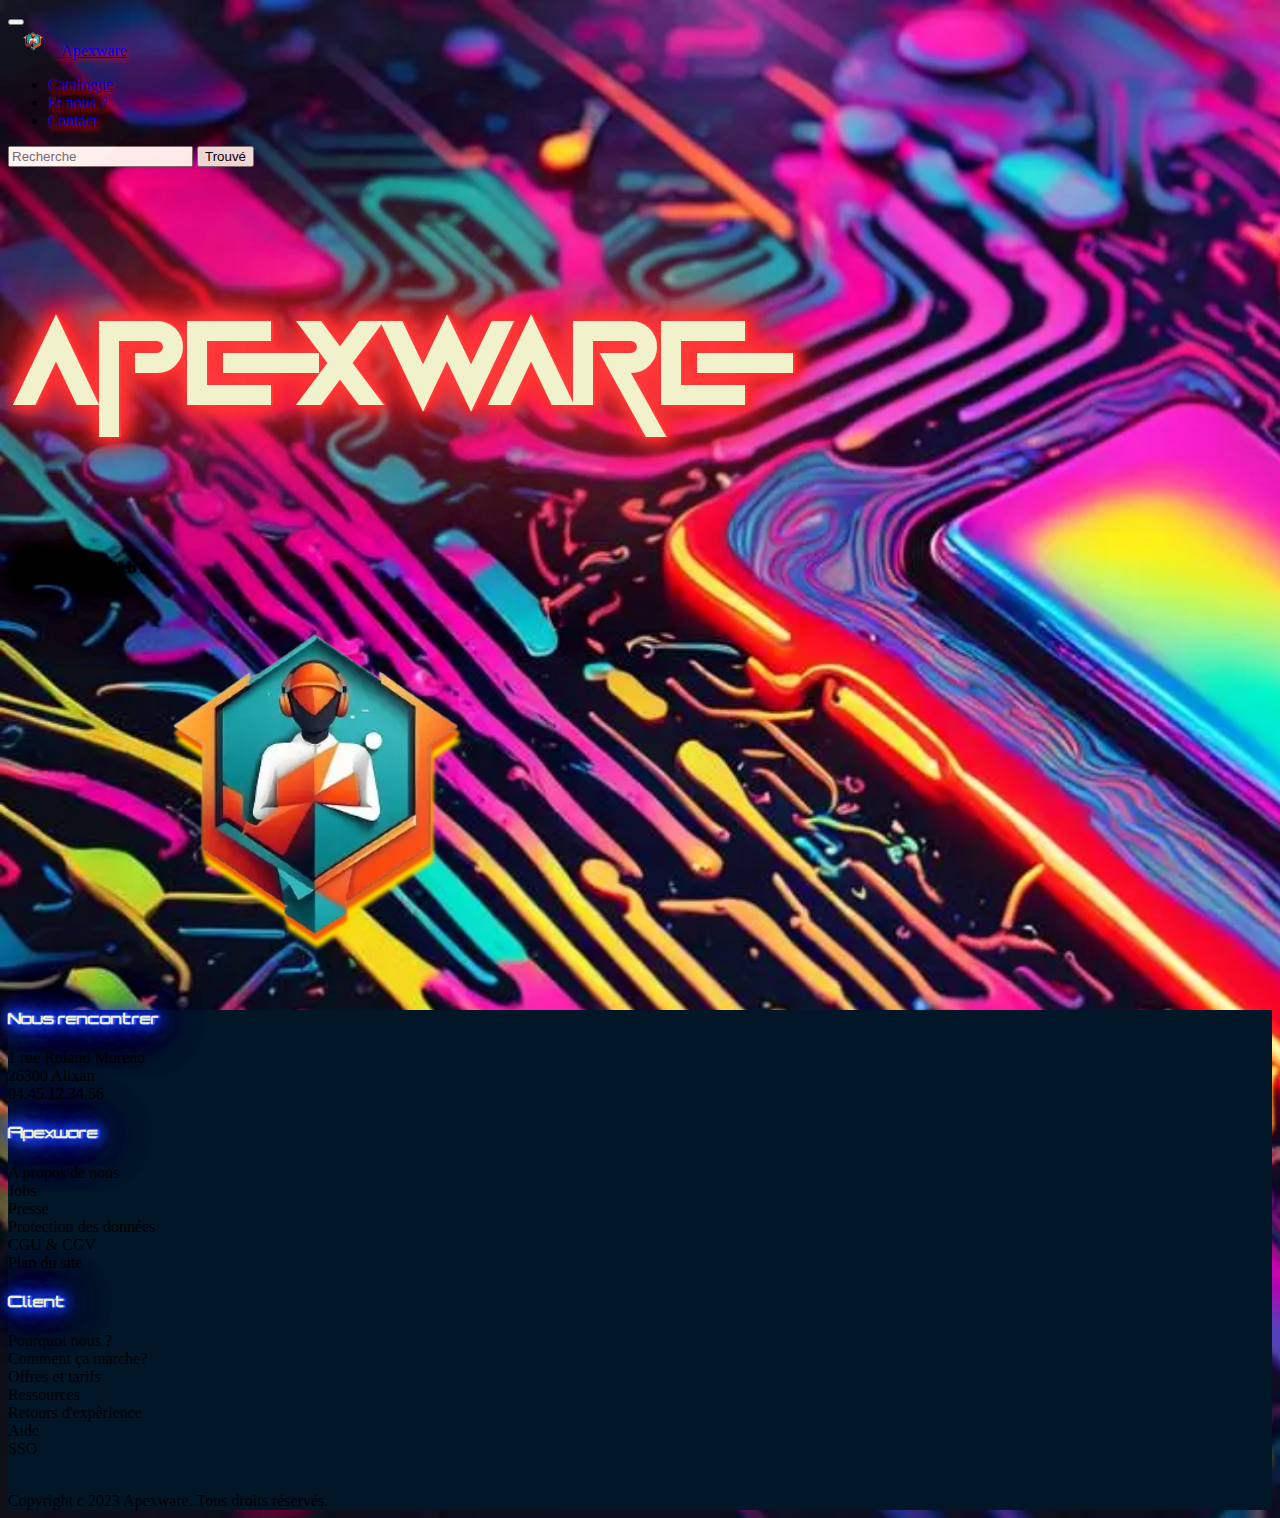
<file: index.html>
<!DOCTYPE html>
<html lang="fr">
<head>
    <meta charset="UTF-8">
    <meta name="viewport" content="width=device-width, initial-scale=1.0">
    <link rel="stylesheet" href="acceuil.css">
    <link rel="shortcut icon" href="./image/logo.ico">
    <link href="https://cdn.jsdelivr.net/npm/bootstrap@5.3.2/dist/css/bootstrap.min.css" rel="stylesheet" 
    integrity="sha384-T3c6CoIi6uLrA9TneNEoa7RxnatzjcDSCmG1MXxSR1GAsXEV/Dwwykc2MPK8M2HN" crossorigin="anonymous">
    <link href="https://fonts.googleapis.com/css">
    <title>Apexware - Accueil</title>
</head>
<body class="bg-image">
    <header class="p-3 mb-2 bg-dark text-danger border-bottom border-danger">
        <!--nav bar responsive issu de bootstrap-->
        <!--On rend la navbar avec le modèle dark-->
        <nav class="navbar navbar-expand-lg navbar-dark">
            <div class="container-fluid">
            <button class="navbar-toggler" type="button" data-bs-toggle="collapse" data-bs-target="#navbarTogglerDemo01" aria-controls="navbarTogglerDemo01" 
            aria-expanded="false" aria-label="Toggle navigation">
                <span class="navbar-toggler-icon"></span>
            </button>
            <div class="collapse navbar-collapse" id="navbarTogglerDemo01">
                <!--On rend les textes rouge avec la classe text-danger-->
                <a class="navbar-brand text-danger" href="./index.html">
                    <img src="./image/Leonardo_Diffusion_XL_Logo_for_freelancer_developper_web_1-removebg-preview.webp" 
                    alt="Logo" width="50" height="30" class="d-inline-block align-text-top">
                    Apexware
                </a>
                <ul class="navbar-nav me-auto mb-2 mb-lg-0">
                    <li class="nav-item">
                        <a class="nav-link text-danger" href="./Catalogue.html">Catalogue</a>
                    </li>
                    <li class="nav-item">
                        <a class="nav-link text-danger" href="./maquettesite.html">Et nous ?</a>
                    </li>
                    <li class="nav-item">
                        <a class="nav-link text-danger" href="./contact.html">Contact</a>
                    </li>
                </ul>
                <form class="d-flex" role="search">
                <input class="form-control me-2" type="search" placeholder="Recherche" aria-label="Search">
                <!--Bordure rouge au bouton-->
                <button class="border border-danger btn-btn-outline-success bg-dark rounded text-danger" type="submit">Trouvé</button>
                </form>
            </div>
            </div>
        </nav> 
    </header>
    <div class="emblemteam border-bottom border-danger pb-5">
        <div class="container">
            <div class="row row-cols-1">
              <div class="col-12 pt-5 text-center">
                <h1 class="pt-5">Apexware</h1>
              </div>
              <div class="col-12 text-center">
                <span class="text-white mt-3 display-2">Au sommet du Web !</span>
              </div>
              <div class="col-12 text-center">
                <img class="logo img-fluid" src="./image/Leonardo_Diffusion_XL_Logo_for_freelancer_developper_web_1-removebg-preview.webp" alt="logo Apexware">
              </div>
            </div>
        </div>
    </div>

    <footer class="pt-2">
        <!--les contacts blablabla...-->
        
        <div class="f1">
            <!--Début du dernier tableau-->
            <div class="container text-left">
                <!--gy pour la taille des goutières-->
                <div class="row row-cols-lg-3 gy-3">
                  <div class="col-lg-4" >
                    <h4 class="pt-5 mb-5 text-white">Nous rencontrer</h4>
                    <p class="text-white">1 rue Roland Moreno<br/>
                        26300 Alixan<br/>
                        04.45.12.34.56<br/>
                    </p>
                  </div>
                  <div class="col-lg-4">
                    <h4 class="pt-5 mb-5 text-white">Apexware</h4>
                    <!--LIEN A FAIRE-->
                    <p class="text-white">A propos de nous<br/>
                    Jobs<br/>
                    Presse<br/>
                    Protection des données<br/>
                    CGU & CGV<br/>
                    Plan du site<br/>
                    </p>
                  </div>
                  <div class="col-lg-4">
                    <h4 class="pt-5 mb-5 text-white">Client</h4>
                    <p class="text-white">Pourquoi nous ?<br/>
                    Comment ça marche?<br/>
                    Offres et tarifs<br/>
                    Ressources<br/><!--????-->
                    Retours d'expèrience<br/>
                    Aide<br/>
                    SSO<br/><!--????-->
                    </p>
                  </div>
                
                </div>
            </div>
            <!--Fin dernier tableau-->
        </div>
        <div>
            <br>
            <span class="text-white">Copyright c 2023 Apexware. Tous droits réservés.</span>
        </div>
    </footer>
    <script src="https://cdn.jsdelivr.net/npm/bootstrap@5.3.2/dist/js/bootstrap.bundle.min.js" integrity="sha384-C6RzsynM9kWDrMNeT87bh95OGNyZPhcTNXj1NW7RuBCsyN/o0jlpcV8Qyq46cDfL" crossorigin="anonymous"></script>
</body>
</html>
</file>
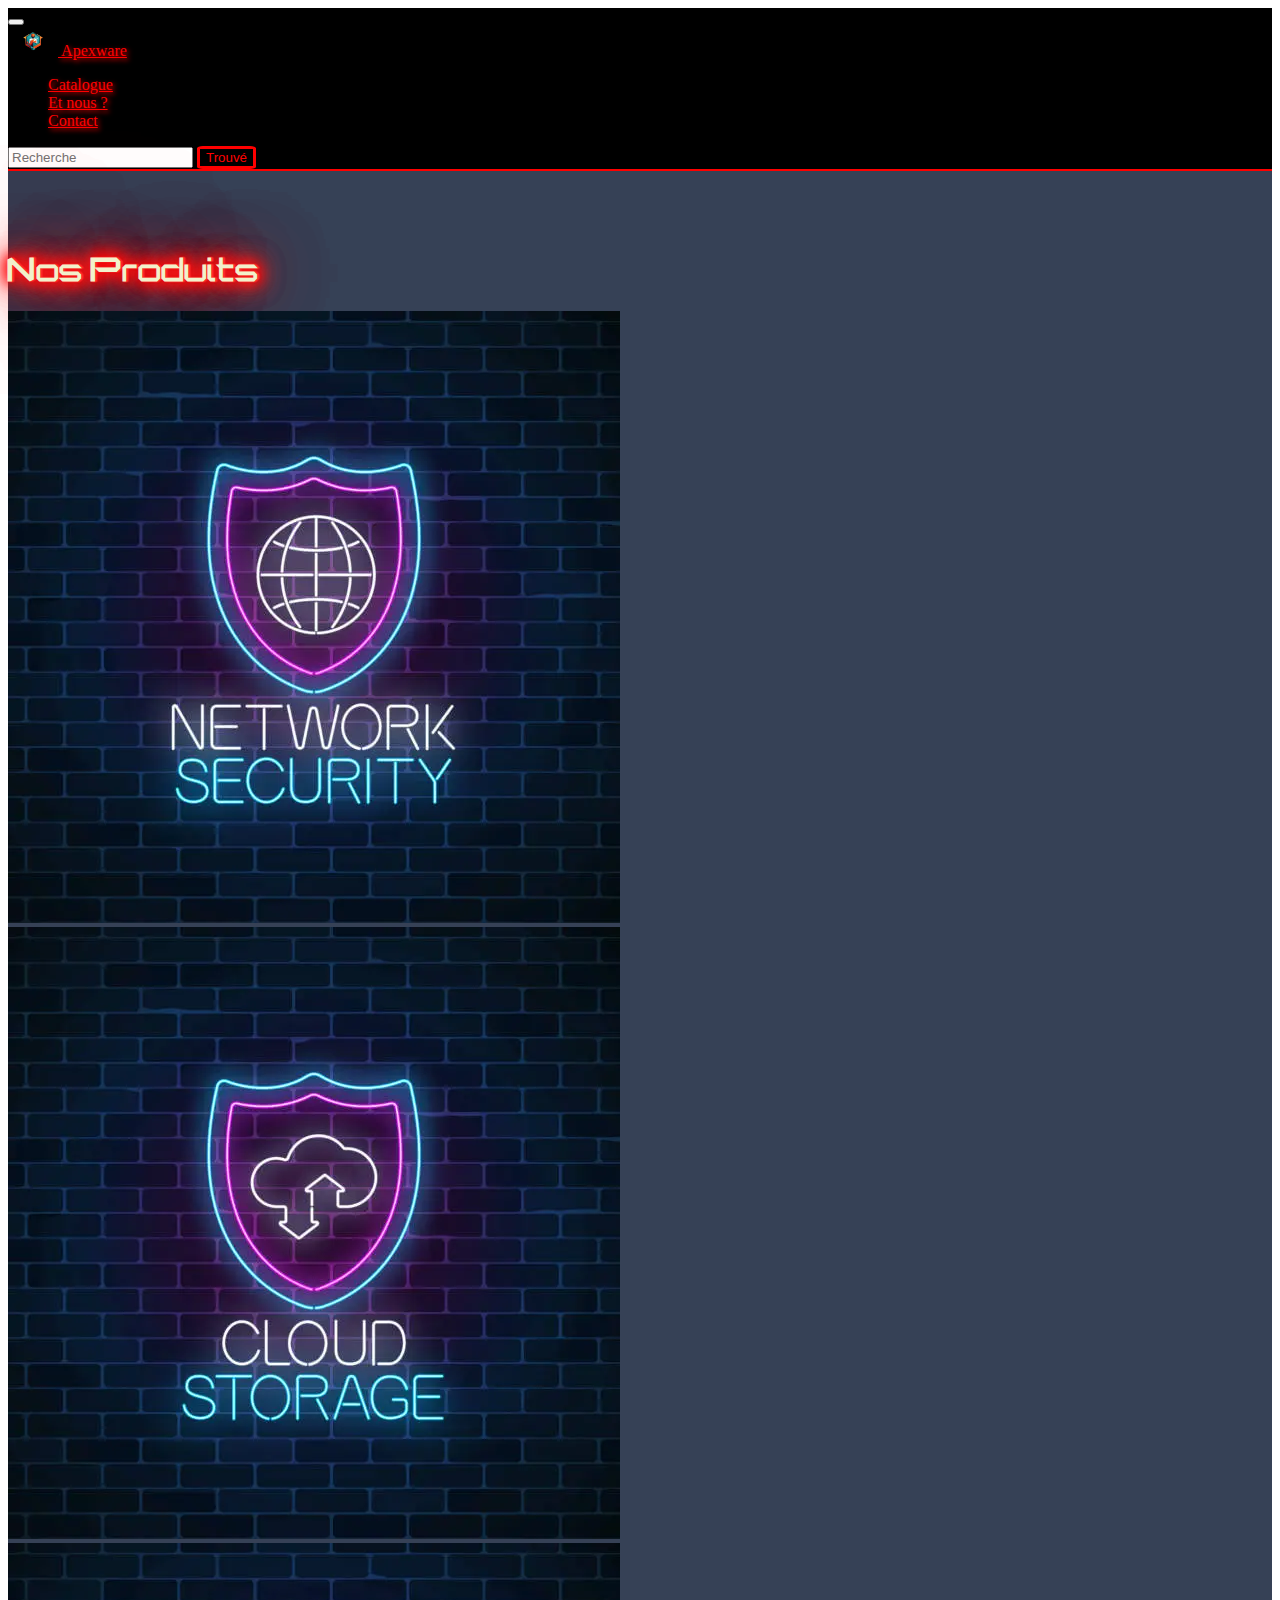
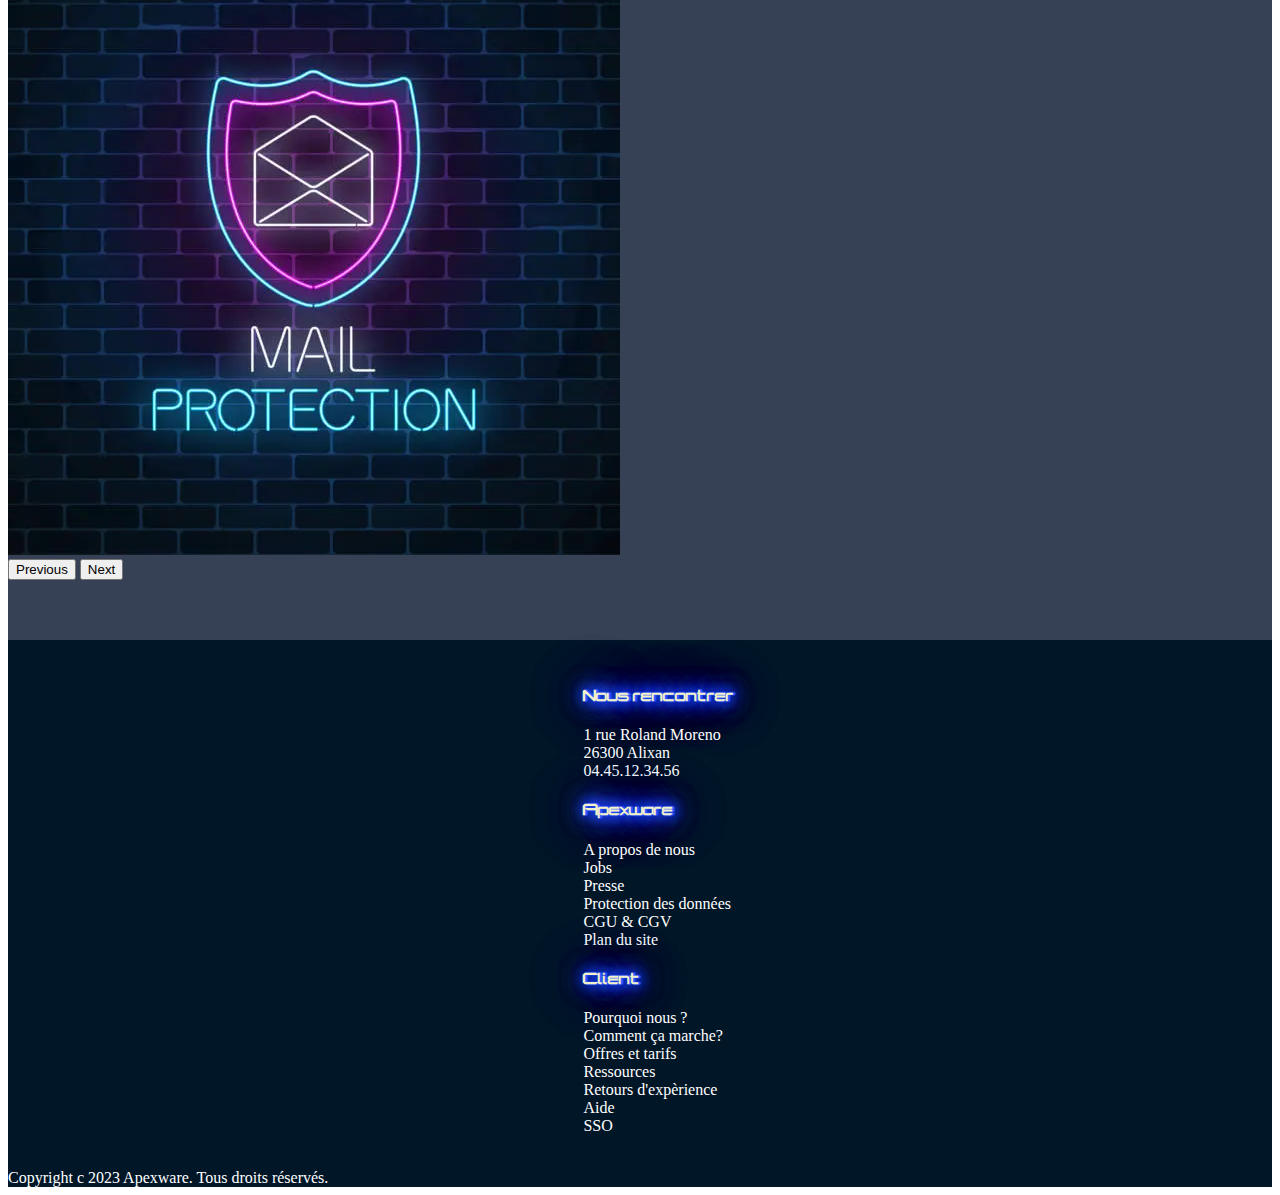
<file: Catalogue.html>
<!DOCTYPE html>
<html lang="fr">
<head>
    <meta charset="UTF-8">
    <meta name="viewport" content="width=device-width, initial-scale=1.0">
    <!-- <link rel="stylesheet" href="Catalogue.CSS"> -->
    <link rel="shortcut icon" href="./image/logo.ico">
    <link href="https://fonts.googleapis.com/css&display=swap">
   <link rel="stylesheet" href="Catalogue.CSS">
    <title>Apexware - Accueil</title>
    <link href="https://cdn.jsdelivr.net/npm/bootstrap@5.3.2/dist/css/bootstrap.min.css" rel="stylesheet" integrity="sha384-T3c6CoIi6uLrA9TneNEoa7RxnatzjcDSCmG1MXxSR1GAsXEV/Dwwykc2MPK8M2HN" crossorigin="anonymous">
</head>
<body>
 <!--nav bar responsive issu de bootstrap-->
    <!--On rend la navbar avec le modèle dark-->
    <nav class="navbar navbar-expand-lg navbar-dark">
      <div class="container-fluid">
      <button class="navbar-toggler" type="button" data-bs-toggle="collapse" data-bs-target="#navbarTogglerDemo01" aria-controls="navbarTogglerDemo01" 
      aria-expanded="false" aria-label="Toggle navigation">
          <span class="navbar-toggler-icon"></span>
      </button>
      <div class="collapse navbar-collapse" id="navbarTogglerDemo01">
          <!--On rend les textes rouge avec la classe text-danger-->
          <a class="navbar-brand text-danger" href="../index.html">
              <img src="./image/Leonardo_Diffusion_XL_Logo_for_freelancer_developper_web_1-removebg-preview.webp" 
              alt="Logo" width="50" height="30" class="d-inline-block align-text-top">
              Apexware
          </a>
          <ul class="navbar-nav me-auto mb-2 mb-lg-0">
              <li class="nav-item">
                  <a class="nav-link text-danger" href="../Catalogue.html">Catalogue</a>
              </li>
              <li class="nav-item">
                  <a class="nav-link text-danger" href="../maquettesite.html">Et nous ?</a>
              </li>
              <li class="nav-item">
                  <a class="nav-link text-danger" href="../contact.html">Contact</a>
              </li>
          </ul>
          <form class="d-flex" role="search">
          <input class="form-control me-2" type="search" placeholder="Recherche" aria-label="Search">
          <!--Bordure rouge au bouton-->
          <button class="border border-danger btn-btn-outline-success bg-dark rounded text-danger" type="submit">Trouvé</button>
          </form>
      </div>
      </div>
  </nav>
  
<main>
  <h1 class="mb-5 pt-5 text-center display-2">Nos Produits</h1>
    <div id="carouselExample" class="carousel slide">
        <div class="carousel-inner">
          <div onclick="window.location.href='./Produits/Produit1.html'" class="carousel-item active">
            <img src="./image/istockphoto-1076876946-612x612.webp" class="d-block w-90 img-fluid mx-auto" alt="network security">
          </div>
          <div onclick="window.location.href='./Produits/Produit2.html'" class="carousel-item">
            <img src="./image/istockphoto-1083359798-612x612.webp" class="d-block w-90 img-fluid mx-auto" alt="cloud storage">
          </div>
          <div onclick="window.location.href='./Produits/Produit3.html'" class="carousel-item">
            <img src="./image/istockphoto-1070200632-612x612.webp" class="d-block w-90 img-fluid mx-auto" alt="mail protection">
          </div>
        </div>
        <button class="carousel-control-prev" type="button" data-bs-target="#carouselExample" data-bs-slide="prev">
          <span class="carousel-control-prev-icon" aria-hidden="true"></span>
          <span class="visually-hidden">Previous</span>
        </button>
        <button class="carousel-control-next" type="button" data-bs-target="#carouselExample" data-bs-slide="next">
          <span class="carousel-control-next-icon" aria-hidden="true"></span>
          <span class="visually-hidden">Next</span>
        </button>
      </div>
      
</main>

      <script src="https://cdn.jsdelivr.net/npm/bootstrap@5.3.2/dist/js/bootstrap.bundle.min.js" integrity="sha384-C6RzsynM9kWDrMNeT87bh95OGNyZPhcTNXj1NW7RuBCsyN/o0jlpcV8Qyq46cDfL" crossorigin="anonymous"></script>
</body>
<footer class="pt-2">
  <!--les contacts blablabla...-->
  
  <div class="f1">
      <!--Début du dernier tableau-->
      <div class="container text-left">
          <!--gy pour la taille des goutières-->
          <div class="row row-cols-lg-3 gy-3">
            <div class="col-lg-4" >
              <h4 class="pt-5 mb-5 text-white">Nous rencontrer</h4>
              <p class="text-white">1 rue Roland Moreno<br/>
                  26300 Alixan<br/>
                  04.45.12.34.56<br/>
              </p>
            </div>
            <div class="col-lg-4">
              <h4 class="pt-5 mb-5 text-white">Apexware</h4>
              <!--LIEN A FAIRE-->
              <p class="text-white">A propos de nous<br/>
              Jobs<br/>
              Presse<br/>
              Protection des données<br/>
              CGU & CGV<br/>
              Plan du site<br/>
              </p>
            </div>
            <div class="col-lg-4">
              <h4 class="pt-5 mb-5 text-white">Client</h4>
              <p class="text-white">Pourquoi nous ?<br/>
              Comment ça marche?<br/>
              Offres et tarifs<br/>
              Ressources<br/><!--????-->
              Retours d'expèrience<br/>
              Aide<br/>
              SSO<br/><!--????-->
              </p>
            </div>
          
          </div>
        </div>
      <!--Fin dernier tableau-->
  </div>
  <div>
      <br>
      <span class="text-white">Copyright c 2023 Apexware. Tous droits réservés.</span>
  </div>
  <script src="https://cdn.jsdelivr.net/npm/bootstrap@5.3.2/dist/js/bootstrap.bundle.min.js" integrity="sha384-C6RzsynM9kWDrMNeT87bh95OGNyZPhcTNXj1NW7RuBCsyN/o0jlpcV8Qyq46cDfL" crossorigin="anonymous"></script>
</footer>
</html>
</file>
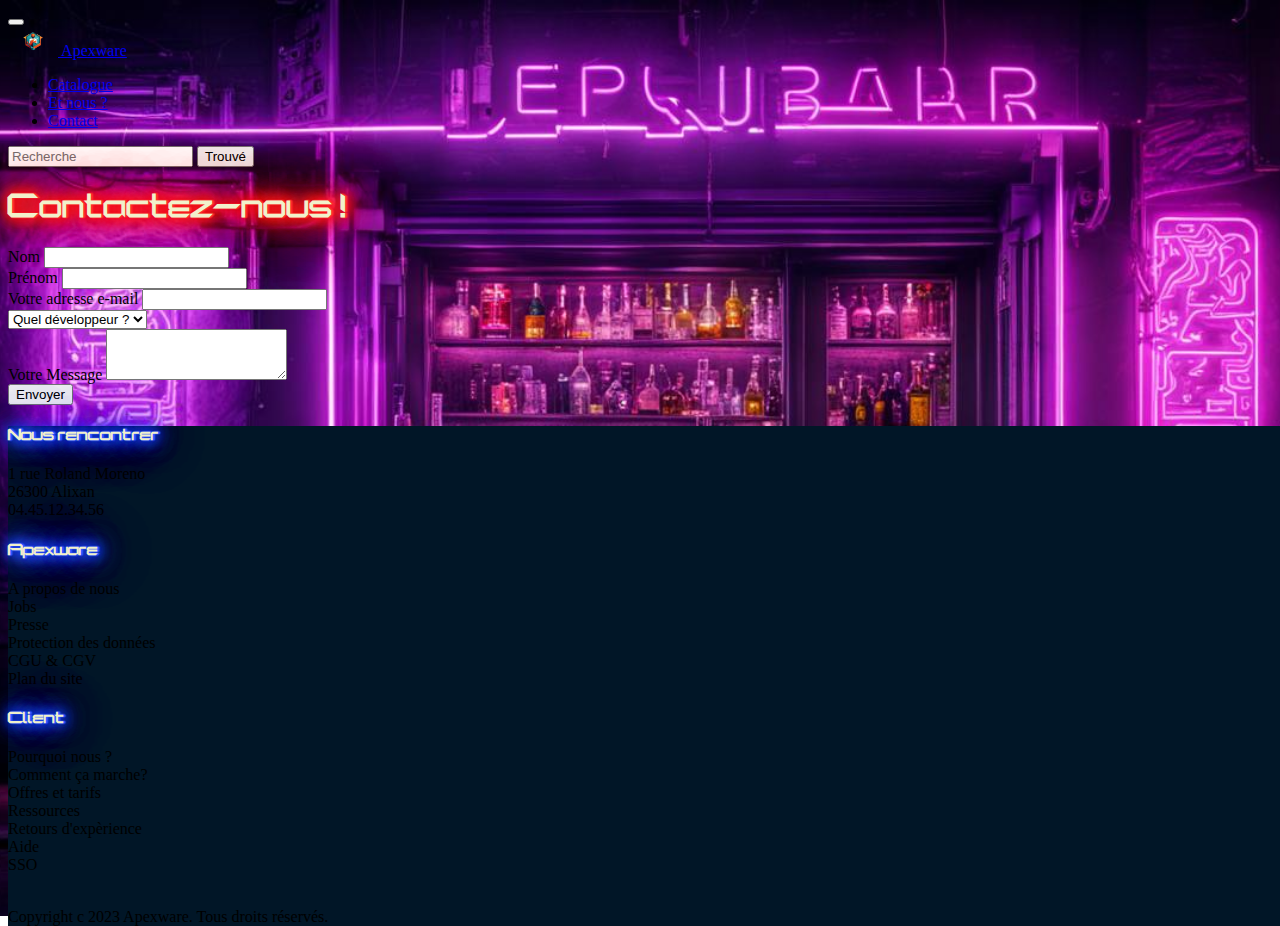
<file: contact.html>
<!DOCTYPE html>
<html lang="fr">
<head>
    <meta charset="UTF-8">
    <meta name="viewport" content="width=device-width, initial-scale=1.0">
    <title>Contactez Nous !</title>
    <link rel="stylesheet" href="./contact.css">
    <link rel="shortcut icon" href="./image/logo.ico">
    <link href="https://cdn.jsdelivr.net/npm/bootstrap@5.3.2/dist/css/bootstrap.min.css" rel="stylesheet" integrity="sha384-T3c6CoIi6uLrA9TneNEoa7RxnatzjcDSCmG1MXxSR1GAsXEV/Dwwykc2MPK8M2HN" crossorigin="anonymous">
    
</head>
<body>
    <header class="p-3 mb-2 bg-dark text-danger border-bottom border-danger">
        <!--nav bar responsive issu de bootstrap-->
        <!--On rend la navbar avec le modèle dark-->
        <nav class="navbar navbar-expand-lg navbar-dark">
            <div class="container-fluid">
            <button class="navbar-toggler" type="button" data-bs-toggle="collapse" data-bs-target="#navbarTogglerDemo01" aria-controls="navbarTogglerDemo01" 
            aria-expanded="false" aria-label="Toggle navigation">
                <span class="navbar-toggler-icon"></span>
            </button>
            <div class="collapse navbar-collapse" id="navbarTogglerDemo01">
                <!--On rend les textes rouge avec la classe text-danger-->
                <a class="navbar-brand text-danger" href="./index.html">
                    <img src="./image/Leonardo_Diffusion_XL_Logo_for_freelancer_developper_web_1-removebg-preview.png" 
                    alt="Logo" width="50" height="30" class="d-inline-block align-text-top">
                    Apexware
                </a>
                <ul class="navbar-nav me-auto mb-2 mb-lg-0">
                    <li class="nav-item">
                        <a class="nav-link text-danger" href="./Catalogue.html">Catalogue</a>
                    </li>
                    <li class="nav-item">
                        <a class="nav-link text-danger" href="./maquettesite.html">Et nous ?</a>
                    </li>
                    <li class="nav-item">
                        <a class="nav-link text-danger" href="./contact.html">Contact</a>
                    </li>
                </ul>
                <form class="d-flex" role="search">
                <input class="form-control me-2" type="search" placeholder="Recherche" aria-label="Search">
                <!--Bordure rouge au bouton-->
                <button class="border border-danger btn-btn-outline-success bg-dark rounded text-danger" type="submit">Trouvé</button>
                </form>
            </div>
            </div>
        </nav> 
    </header>
    <form action="https://httpbin.org/post" method="post" class="needs-validation">
        <div class="container border rounded-3 bg-light bg-opacity-75 gy-3 my-5" id="formul">
        <div class="container">
            <div class="p-3 text-primary-emphasis text-center mt-3 mb-5"><h1>Contactez-nous !</h1></div>
            <!--Les deux champs sont côtes à côtes afin qu'ils se superposent sur téléphone.-->
          <div class="row">
          <div class=" col mb-1">
            <label for="Nom" class="form-label">Nom</label>
            <input type="text" class="form-control" required name="Nom" id="Nom">
          </div>
          <div class="col mb-1">
            <label for="Prénom" class="form-label">Prénom</label>
            <input type="text" class="form-control" name="Prénom" id="Prénom" required>
          </div>
          </div>
        </div>
        <div class="container">
            <div class="col mb-1">
                <!--L'arobase est obligatoire pour valider le champs.-->
                <label for="Mail" name="E-mail" class="form-label">Votre adresse e-mail</label>
                <input type="email" class="form-control" name="E-mail" id="Mail" required>             
        </div>
        <div class="container">
            <!--Cette ligne de Bootstrap permet de faire un choix parmi les noms cités en dessous.-->
            <select class="form-select form-select-sm mb-3 mx-auto" name="Quel développeur" aria-label="Small select example" required>
                <option selected disabled value>Quel développeur ?</option>
                <option value="1">Aurélie</option>
                <option value="2">Matéo</option>
                <option value="3">Philémon</option>
                <option value="4">Sébastien</option>
            </select>
        </div>
        <div class="container"><!--C'est la seule étape du formulaire a ne pas être requis pour envoyer.-->
            <div class="mb-3 w-75 mx-auto">
                <label for="Message" class="form-label">Votre Message</label>
                <textarea class="form-control" id="Message" Name="Message" rows="3"></textarea>
              </div>
        </div>
        <!--Vérifiez bien que le bouton est en type submit et non en bouton, sinon il n'est là que pour faire joli.-->
        <button class="btn btn-outline-danger mb-3 text-danger bg-dark" type="submit">Envoyer</button>
        </div>
        </div>
    </form>
    <footer class="pt-2">
        <!--les contacts blablabla...-->
        
        <div class="f1">
            <!--Début du dernier tableau-->
            <div class="container text-left">
                <!--gy pour la taille des goutières-->
                <div class="row row-cols-lg-3 gy-3">
                  <div class="col-lg-4" >
                    <h4 class="pt-5 mb-5 text-white">Nous rencontrer</h4>
                    <p class="text-white">1 rue Roland Moreno<br/>
                        26300 Alixan<br/>
                        04.45.12.34.56<br/>
                    </p>
                  </div>
                  <div class="col-lg-4">
                    <h4 class="pt-5 mb-5 text-white">Apexware</h4>
                    <!--LIEN A FAIRE-->
                    <p class="text-white">A propos de nous<br/>
                    Jobs<br/>
                    Presse<br/>
                    Protection des données<br/>
                    CGU & CGV<br/>
                    Plan du site<br/>
                    </p>
                  </div>
                  <div class="col-lg-4">
                    <h4 class="pt-5 mb-5 text-white">Client</h4>
                    <p class="text-white">Pourquoi nous ?<br/>
                    Comment ça marche?<br/>
                    Offres et tarifs<br/>
                    Ressources<br/><!--????-->
                    Retours d'expèrience<br/>
                    Aide<br/>
                    SSO<br/><!--????-->
                    </p>
                  </div>
                
                </div>
            </div>
            <!--Fin dernier tableau-->
        </div>
        <div>
            <br>
            <span class="text-white">Copyright c 2023 Apexware. Tous droits réservés.</span>
        </div>
    </footer>
    <script src="https://cdn.jsdelivr.net/npm/bootstrap@5.3.2/dist/js/bootstrap.bundle.min.js" integrity="sha384-C6RzsynM9kWDrMNeT87bh95OGNyZPhcTNXj1NW7RuBCsyN/o0jlpcV8Qyq46cDfL" crossorigin="anonymous"></script>
</body>
</html>
</file>
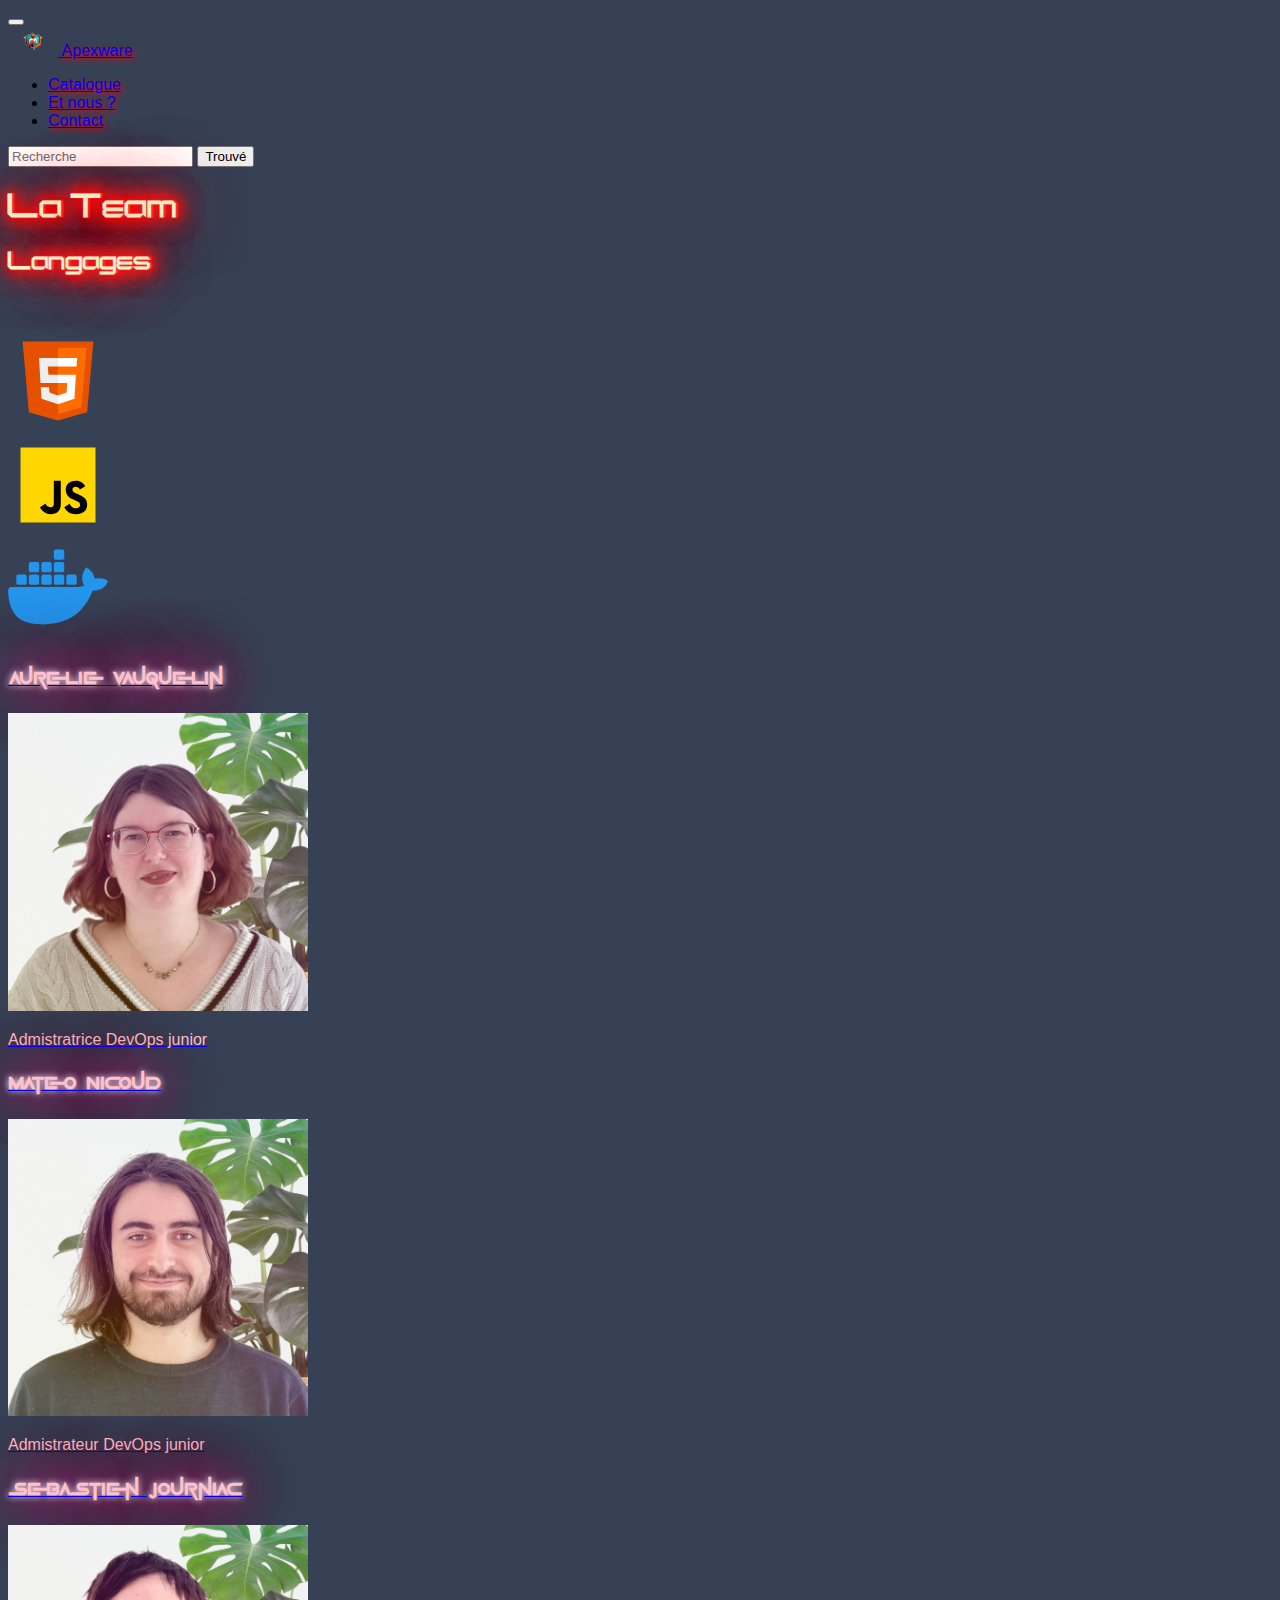
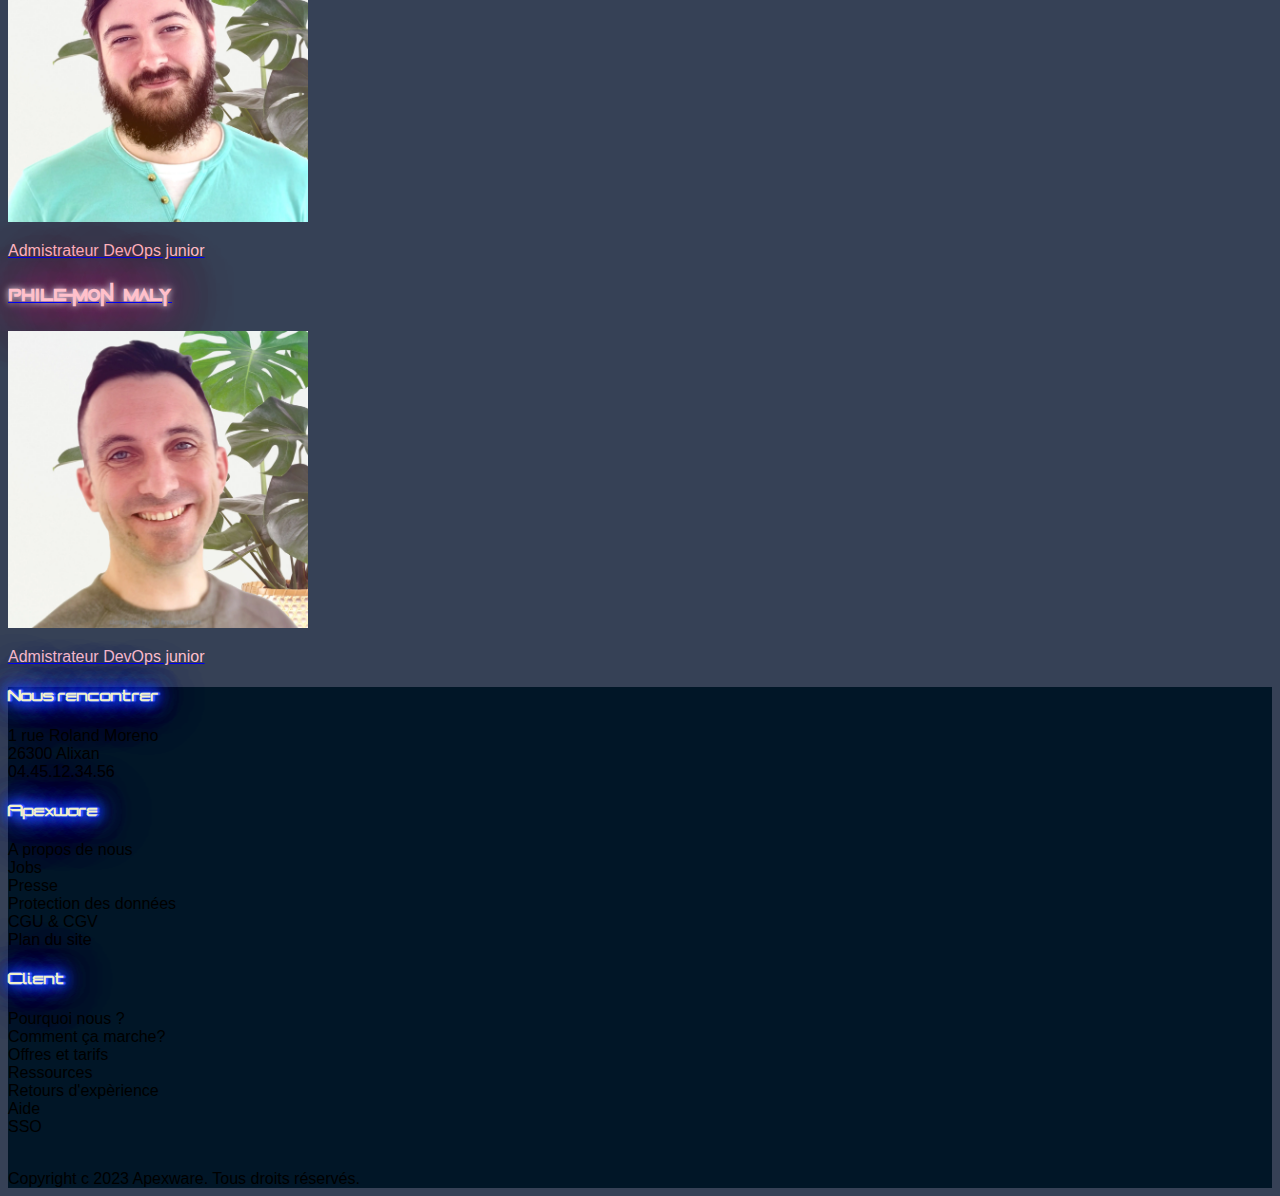
<file: maquettesite.html>
<!DOCTYPE html>
<html lang="fr">
    <head>
        <meta charset="UTF-8">
        <meta name="viewport" content="width=device-width, initial-scale=1.0">
        <link rel="shortcut icon" href="./image/logo.ico">
        <link href="https://cdn.jsdelivr.net/npm/bootstrap@5.3.2/dist/css/bootstrap.min.css" rel="stylesheet" integrity="sha384-T3c6CoIi6uLrA9TneNEoa7RxnatzjcDSCmG1MXxSR1GAsXEV/Dwwykc2MPK8M2HN" crossorigin="anonymous">
        <link rel="stylesheet" href="maquettesite.css">
        <link href="https://fonts.googleapis.com/css&display=swap">
        <title>Apexware - Team</title>
    </head>

    <body>
    <header class="p-3 mb-2 bg-dark text-danger border-bottom border-danger">
        <!--nav bar responsive issu de bootstrap-->
        <!--On rend la navbar avec le modèle dark-->
        <nav class="navbar navbar-expand-lg navbar-dark">
            <div class="container-fluid">
            <button class="navbar-toggler" type="button" data-bs-toggle="collapse" data-bs-target="#navbarTogglerDemo01" aria-controls="navbarTogglerDemo01" 
            aria-expanded="false" aria-label="Toggle navigation">
                <span class="navbar-toggler-icon"></span>
            </button>
            <div class="collapse navbar-collapse" id="navbarTogglerDemo01">
                <!--On rend les textes rouge avec la classe text-danger-->
                <a class="navbar-brand text-danger" href="./index.html">
                    <img src="./image/Leonardo_Diffusion_XL_Logo_for_freelancer_developper_web_1-removebg-preview.webp" 
                    alt="Logo" width="50" height="30" class="d-inline-block align-text-top">
                    Apexware
                </a>
                <ul class="navbar-nav me-auto mb-2 mb-lg-0">
                    <li class="nav-item">
                        <a class="nav-link text-danger" href="./Catalogue.html">Catalogue</a>
                    </li>
                    <li class="nav-item">
                        <a class="nav-link text-danger" href="./maquettesite.html">Et nous ?</a>
                    </li>
                    <li class="nav-item">
                        <a class="nav-link text-danger" href="./contact.html">Contact</a>
                    </li>
                </ul>
                <form class="d-flex" role="search">
                <input class="form-control me-2" type="search" placeholder="Recherche" aria-label="Search">
                <!--Bordure rouge au bouton-->
                <button class="border border-danger btn-btn-outline-success bg-dark rounded text-danger" type="submit">Trouvé</button>
                </form>
            </div>
            </div>
        </nav> 
    </header>
    <!--mb pour margin bottom, display-1 rend le h1 plus gros-->
    <h1 class="mb-5 pt-5 text-center display-1">La Team</h1>
    <main>
        <!--Début première grille-->
        <div class="container text-center">
            <!--1 col/ligne sur xs, 2 col/lignes sur lg-->
            <div class="row row-cols-xs-1 row-lg-cols-2">
                <!--sur xs prend les 12 col sur lg juste 2-->
              <div class="col-xs-12 col-lg-2">
                <div>
                    <div class="lang">
                        <aside>
                        <div class="flexlang">
                            <h2 class="pt-5 display-7">Langages</h2>
                            <br>
                            <br>
                            <!--Au début c'était une ul on peux enlever les puces avec list-unstyled-->
                            <!--Deuxième grille qui contient les langages-->
                            <div class="container">
                                <!--lg pour les écrants larges, md pour les tailles intermédiaires, sm pour les petits, et xs pour les plus petits-->
                                <div class="row row-cols-lg-1 row-cols-md-3 row-cols-sm-3 row-cols-xs-1 ">
                                  <div class="col-12">
                                    <svg xmlns="http://www.w3.org/2000/svg" x="0px" y="0px" width="100" height="100" viewBox="0 0 48 48">
                                        <path fill="#E65100" d="M41,5H7l3,34l14,4l14-4L41,5L41,5z"></path><path fill="#FF6D00" d="M24 8L24 39.9 35.2 36.7 37.7 8z"></path><path fill="#FFF" d="M24,25v-4h8.6l-0.7,11.5L24,35.1v-4.2l4.1-1.4l0.3-4.5H24z M32.9,17l0.3-4H24v4H32.9z"></path><path fill="#EEE" d="M24,30.9v4.2l-7.9-2.6L15.7,27h4l0.2,2.5L24,30.9z M19.1,17H24v-4h-9.1l0.7,12H24v-4h-4.6L19.1,17z"></path>
                                    </svg>
                                  </div>
                                  <div class="col-12">
                                    <svg xmlns="http://www.w3.org/2000/svg" x="0px" y="0px" width="100" height="100" viewBox="0 0 48 48">
                                        <path fill="#ffd600" d="M6,42V6h36v36H6z"></path><path fill="#000001" d="M29.538 32.947c.692 1.124 1.444 2.201 3.037 2.201 1.338 0 2.04-.665 2.04-1.585 0-1.101-.726-1.492-2.198-2.133l-.807-.344c-2.329-.988-3.878-2.226-3.878-4.841 0-2.41 1.845-4.244 4.728-4.244 2.053 0 3.528.711 4.592 2.573l-2.514 1.607c-.553-.988-1.151-1.377-2.078-1.377-.946 0-1.545.597-1.545 1.377 0 .964.6 1.354 1.985 1.951l.807.344C36.452 29.645 38 30.839 38 33.523 38 36.415 35.716 38 32.65 38c-2.999 0-4.702-1.505-5.65-3.368L29.538 32.947zM17.952 33.029c.506.906 1.275 1.603 2.381 1.603 1.058 0 1.667-.418 1.667-2.043V22h3.333v11.101c0 3.367-1.953 4.899-4.805 4.899-2.577 0-4.437-1.746-5.195-3.368L17.952 33.029z"></path>
                                    </svg>
                                  </div>
                                  <div class="col-12">
                                    <svg xmlns="http://www.w3.org/2000/svg" x="0px" y="0px" width="100" height="100" viewBox="0 0 48 48">
                                        <path fill="#2395ec" d="M47.527,19.847c-0.13-0.102-1.345-1.007-3.908-1.007c-0.677,0.003-1.352,0.06-2.019,0.171 c-0.496-3.354-3.219-4.93-3.345-5.003l-0.688-0.392l-0.453,0.644c-0.567,0.866-1.068,1.76-1.311,2.763 c-0.459,1.915-0.18,3.713,0.806,5.25C35.417,22.928,33.386,22.986,33,23H1.582c-0.826,0.001-1.496,0.66-1.501,1.474 c-0.037,2.733,0.353,5.553,1.306,8.119c1.089,2.818,2.71,4.894,4.818,6.164C8.567,40.184,12.405,41,16.756,41 c1.965,0.006,3.927-0.169,5.859-0.524c2.686-0.487,5.271-1.413,7.647-2.74c1.958-1.119,3.72-2.542,5.219-4.215 c2.505-2.798,3.997-5.913,5.107-8.682c0.149,0,0.298,0,0.442,0c2.743,0,4.429-1.083,5.359-1.99 c0.618-0.579,1.101-1.284,1.414-2.065L48,20.216L47.527,19.847z"></path><path fill="#2395ec" d="M8,22H5c-0.552,0-1-0.448-1-1v-3c0-0.552,0.448-1,1-1h3c0.552,0,1,0.448,1,1v3 C9,21.552,8.552,22,8,22z"></path><path fill="#2395ec" d="M14,22h-3c-0.552,0-1-0.448-1-1v-3c0-0.552,0.448-1,1-1h3c0.552,0,1,0.448,1,1v3 C15,21.552,14.552,22,14,22z"></path><path fill="#2395ec" d="M20,22h-3c-0.552,0-1-0.448-1-1v-3c0-0.552,0.448-1,1-1h3c0.552,0,1,0.448,1,1v3 C21,21.552,20.552,22,20,22z"></path><path fill="#2395ec" d="M26,22h-3c-0.552,0-1-0.448-1-1v-3c0-0.552,0.448-1,1-1h3c0.552,0,1,0.448,1,1v3 C27,21.552,26.552,22,26,22z"></path><path fill="#2395ec" d="M14,16h-3c-0.552,0-1-0.448-1-1v-3c0-0.552,0.448-1,1-1h3c0.552,0,1,0.448,1,1v3 C15,15.552,14.552,16,14,16z"></path><path fill="#2395ec" d="M20,16h-3c-0.552,0-1-0.448-1-1v-3c0-0.552,0.448-1,1-1h3c0.552,0,1,0.448,1,1v3 C21,15.552,20.552,16,20,16z"></path><path fill="#2395ec" d="M26,16h-3c-0.552,0-1-0.448-1-1v-3c0-0.552,0.448-1,1-1h3c0.552,0,1,0.448,1,1v3 C27,15.552,26.552,16,26,16z"></path><path fill="#2395ec" d="M26,10h-3c-0.552,0-1-0.448-1-1V6c0-0.552,0.448-1,1-1h3c0.552,0,1,0.448,1,1v3 C27,9.552,26.552,10,26,10z"></path><path fill="#2395ec" d="M32,22h-3c-0.552,0-1-0.448-1-1v-3c0-0.552,0.448-1,1-1h3c0.552,0,1,0.448,1,1v3 C33,21.552,32.552,22,32,22z"></path>
                                    </svg>
                                  </div>
                                </div>
                            </div>
                            <!--Fin deuxième grille-->
                        </div>
                        </aside>
                    </div>
                </div>
              </div>
              <div class="col-xs-12 col-lg-10">
                <!--Début troisième grille-->
                <div class="container text-center">
                    <div class="profils">
                        <div class="row row-cols-lg-2">
                            <div class="col">
                                <a href="./cv/cvaur.html" class=" link-success profil1case">
                                    <h3 class="pt-3">Aurelie Vauquelin</h3>
                                    <!--rounded remplace border radius-->
                                    <img class="rounded-circle" src="./image/Aurelie 2.webp" alt="Aurelie" border="0" width="300" height="auto"/>
                                    <p>Admistratrice DevOps junior</p>
                                </a>
                            </div>
                            <div class="col">
                                <a href="./cv/cvmat.html" class=" link-dark profil2case">
                                    <h3 class="pt-3">Mateo Nicoud</h3>
                                    <img class="rounded-circle" src="./image/mateo.webp" alt="mateo" border="0" width="300" height="auto"/>
                                    <p>Admistrateur DevOps junior</p> 
                                </a>
                            </div>
                            <div class="col">
                                <a href="./cv/cvseb.html" class="profil3case">
                                    <h3 class="pt-3">Sebastien Journiac</h3>
                                    <img class="rounded-circle" src="./image/sebastien.webp" alt="sebastien" border="0" width="300" height="auto"/>
                                    <p>Admistrateur DevOps junior</p>
                                </a>
                            </div>
                            <div class="col">
                                <a href="./cv/cvphil.html" class=" link-danger profil4case">
                                    <h3 class="pt-3">Philemon Maly</h3>
                                    <img class="rounded-circle" src="./image/philemon.webp" alt="philemon" border="0" width="300" height="auto"/>
                                    <p>Admistrateur DevOps junior</p>
                                </a>
                            </div>
                        </div>
                    </div>
                </div>
                <!--Fin troisème grille-->
              </div>
            </div>
        </div>
        <!--Fin de la première grille-->
    </main>
    <footer class="pt-2">
        <!--les contacts blablabla...-->
        
        <div class="f1">
            <!--Début du dernier tableau-->
            <div class="container text-left">
                <!--gy pour la taille des goutières-->
                <div class="row row-cols-lg-3 gy-3">
                  <div class="col-lg-4" >
                    <h4 class="pt-5 mb-5 text-white">Nous rencontrer</h4>
                    <p class="text-white">1 rue Roland Moreno<br/>
                        26300 Alixan<br/>
                        04.45.12.34.56<br/>
                    </p>
                  </div>
                  <div class="col-lg-4">
                    <h4 class="pt-5 mb-5 text-white">Apexware</h4>
                    <!--LIEN A FAIRE-->
                    <p class="text-white">A propos de nous<br/>
                    Jobs<br/>
                    Presse<br/>
                    Protection des données<br/>
                    CGU & CGV<br/>
                    Plan du site<br/>
                    </p>
                  </div>
                  <div class="col-lg-4">
                    <h4 class="pt-5 mb-5 text-white">Client</h4>
                    <p class="text-white">Pourquoi nous ?<br/>
                    Comment ça marche?<br/>
                    Offres et tarifs<br/>
                    Ressources<br/><!--????-->
                    Retours d'expèrience<br/>
                    Aide<br/>
                    SSO<br/><!--????-->
                    </p>
                  </div>
                
                </div>
            </div>
            <!--Fin dernier tableau-->
        </div>
        <div>
            <br>
            <span class="text-white">Copyright c 2023 Apexware. Tous droits réservés.</span>
        </div>
    </footer>


    <!--Bundle js de bootstrap-->
    <script src="https://cdn.jsdelivr.net/npm/bootstrap@5.3.2/dist/js/bootstrap.bundle.min.js" integrity="sha384-C6RzsynM9kWDrMNeT87bh95OGNyZPhcTNXj1NW7RuBCsyN/o0jlpcV8Qyq46cDfL" crossorigin="anonymous"></script>
    </body>
</html>
</file>
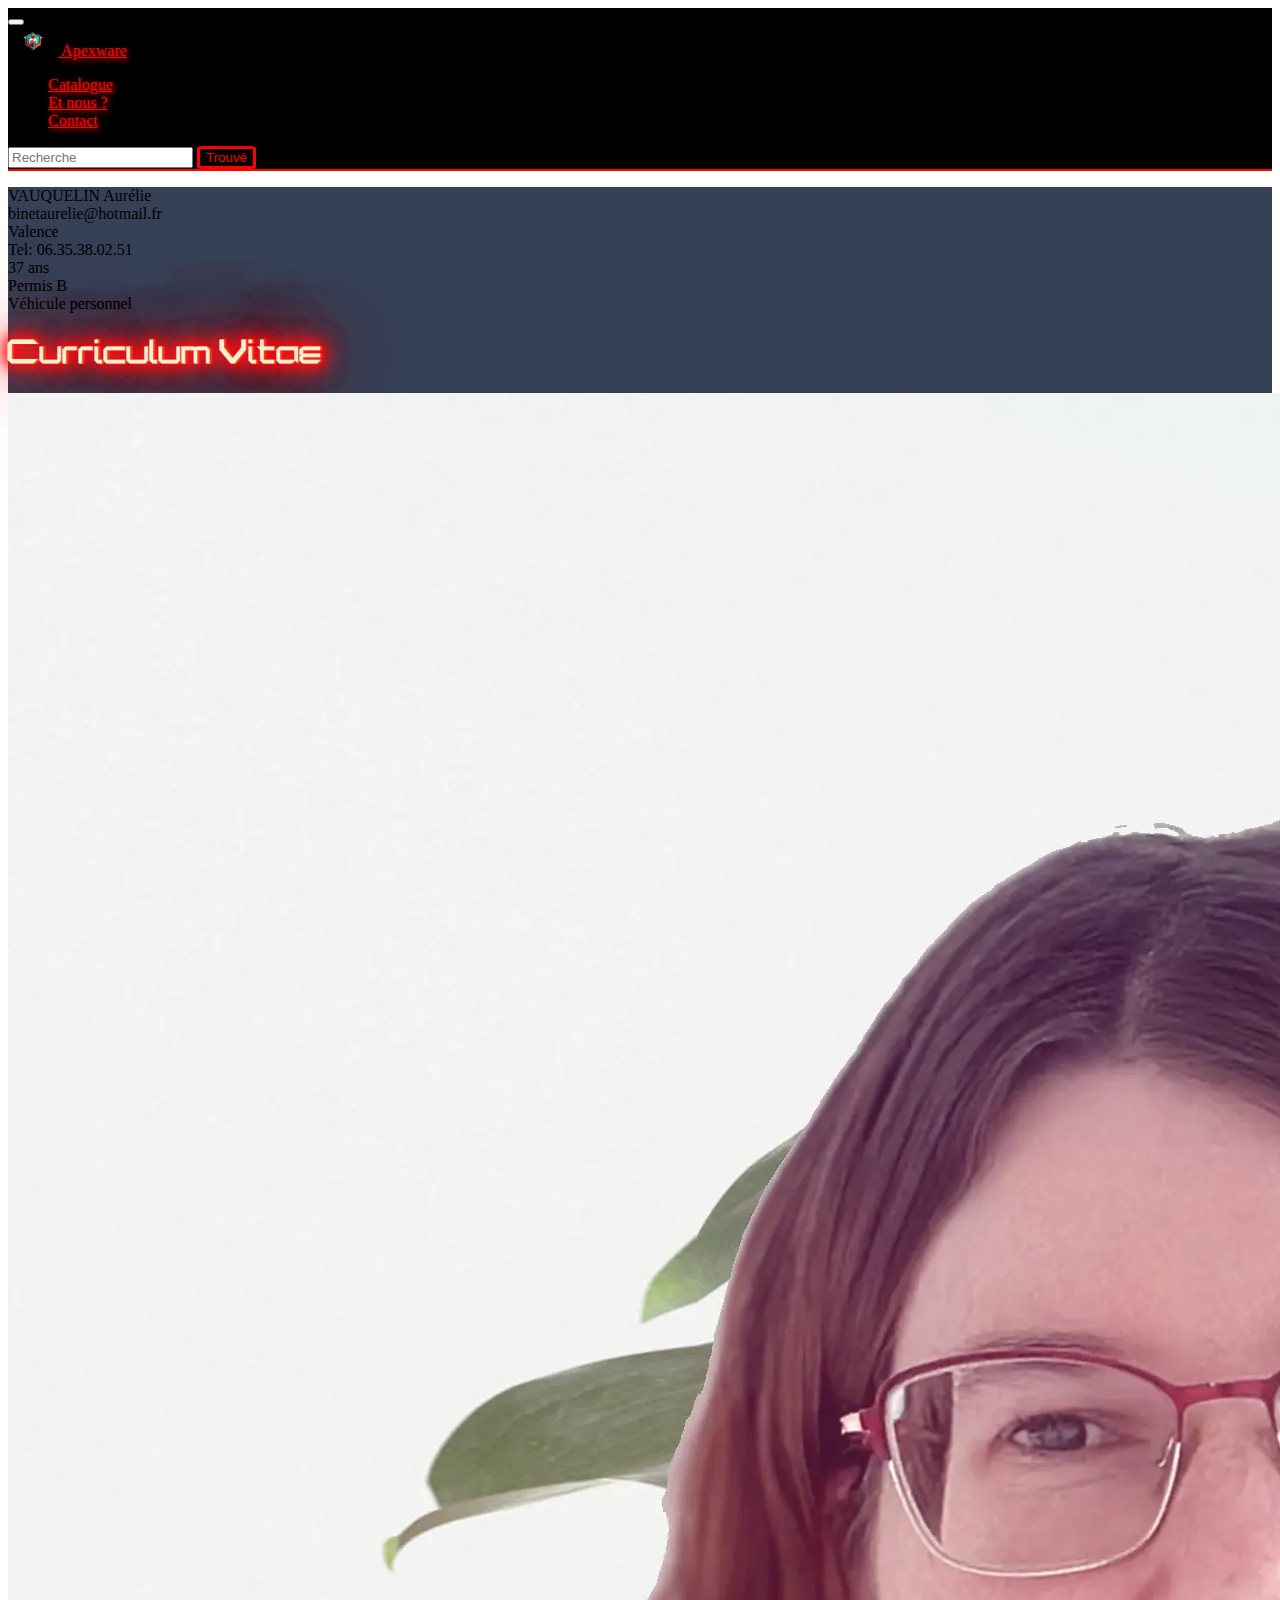
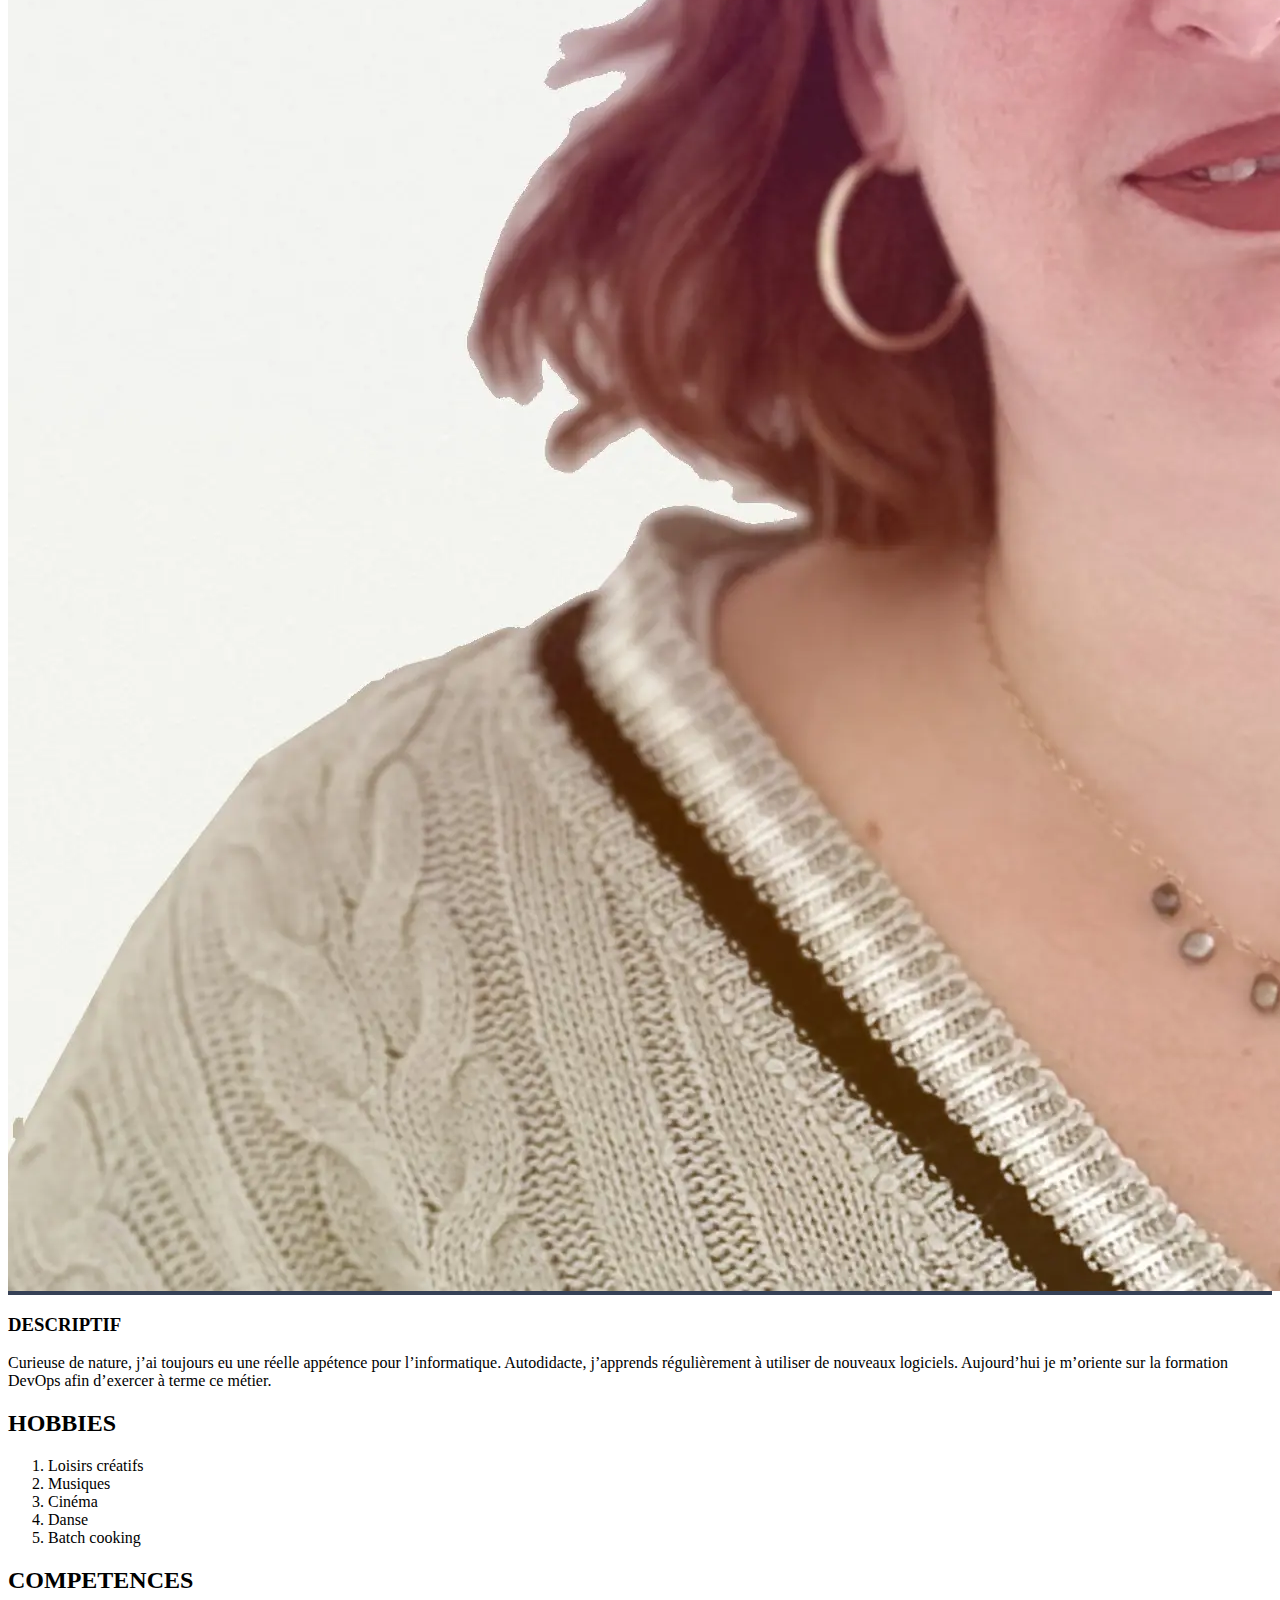
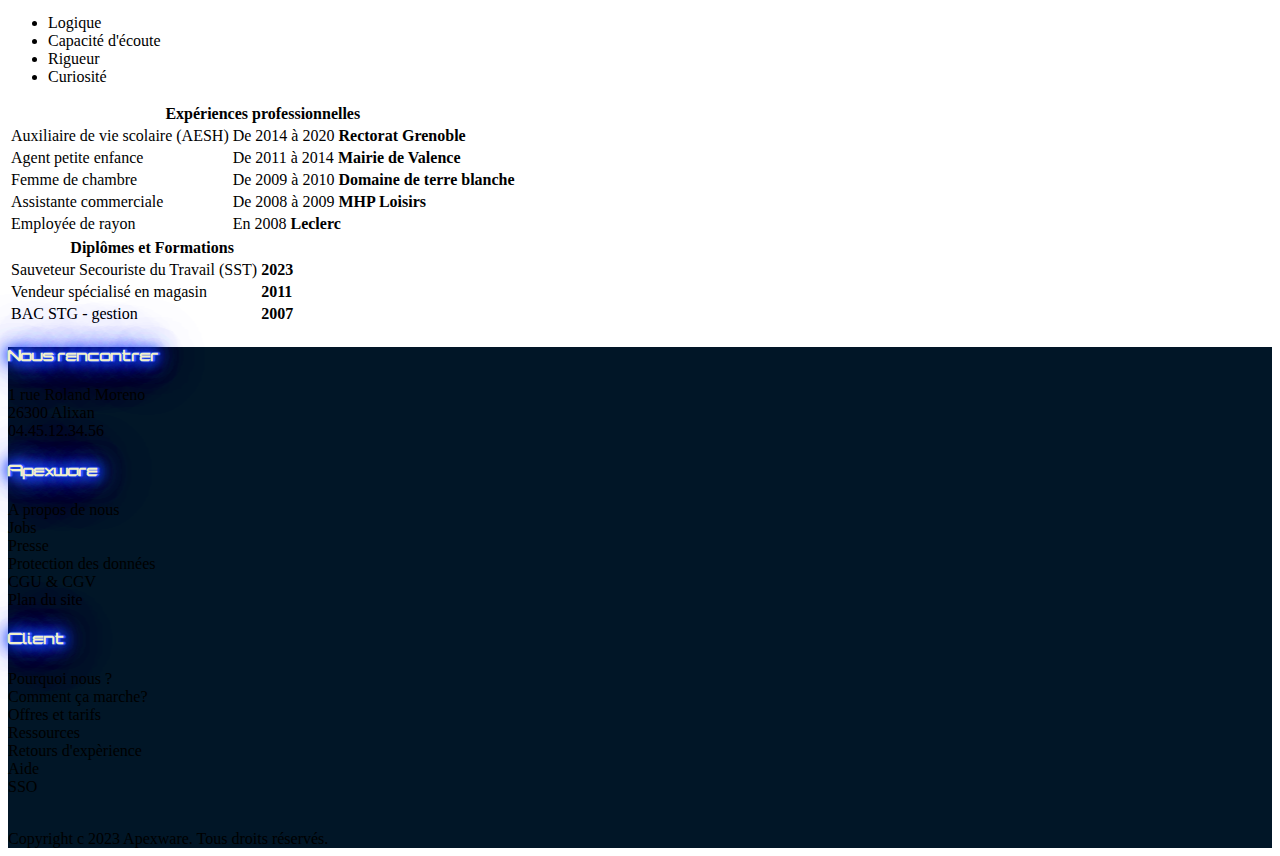
<file: cv/cvaur.html>
<!DOCTYPE html>
<html lang="fr">
<head>
    <meta charset="UTF-8">
    <meta name="viewport" content="width=device-width, initial-scale=1.0">
    <title>CV Aurélie</title>
    <link rel="shortcut icon" href="../image/logo.ico">
    <link href="https://cdn.jsdelivr.net/npm/bootstrap@5.3.2/dist/css/bootstrap.min.css" rel="stylesheet" integrity="sha384-T3c6CoIi6uLrA9TneNEoa7RxnatzjcDSCmG1MXxSR1GAsXEV/Dwwykc2MPK8M2HN" crossorigin="anonymous">
    <link rel="stylesheet" href="cvphil.css"/> 
    </head>
    <body>
        <!--nav bar responsive issu de bootstrap-->
        <!--On rend la navbar avec le modèle dark-->
        <nav class="navbar navbar-expand-lg navbar-dark">
            <div class="container-fluid">
            <button class="navbar-toggler" type="button" data-bs-toggle="collapse" data-bs-target="#navbarTogglerDemo01" aria-controls="navbarTogglerDemo01" 
            aria-expanded="false" aria-label="Toggle navigation">
                <span class="navbar-toggler-icon"></span>
            </button>
            <div class="collapse navbar-collapse" id="navbarTogglerDemo01">
                 <!--On rend les textes rouge avec la classe text-danger-->
                 <a class="navbar-brand text-danger" href="../index.html">   
                    <img src="../image/Leonardo_Diffusion_XL_Logo_for_freelancer_developper_web_1-removebg-preview.png" 
                    alt="Logo" width="50" height="30" class="d-inline-block align-text-top">
                    Apexware
                </a>
                <ul class="navbar-nav me-auto mb-2 mb-lg-0">
                    <li class="nav-item">
                        <a class="nav-link text-danger" href="../Catalogue.html">Catalogue</a>
                    </li>
                    <li class="nav-item">
                        <a class="nav-link text-danger" href="../maquettesite.html">Et nous ?</a>
                    </li>
                    <li class="nav-item">
                        <a class="nav-link text-danger" href="../contact.html">Contact</a>
                    </li>
                </ul>
                <form class="d-flex" role="search">
                <input class="form-control me-2" type="search" placeholder="Recherche" aria-label="Search">
                <!--Bordure rouge au bouton-->
                <button class="border border-danger btn-btn-outline-success bg-dark rounded text-danger" type="submit">Trouvé</button>
                </form>
            </div>
            </div>
        </nav> 
    </nav>
<!--Cette class contient:Photo\h1 cv\infos contact perso-->
<header class="container-fluid shadow p-3 text-white rounded">
    <!--class en Ligne : 1 colonne mobile (bootstrap applique les paramètres mobil par défault) et 3 colonnes en écran Large-->
        <div class="row row-cols-1 row-cols-lg-3">
                <!--Prend 12 colonnes (donc tout l'écran en mobil)-->
            <div class="col-12">    
               <p> VAUQUELIN Aurélie<br/>
                binetaurelie@hotmail.fr<br/>
                Valence<br/>
                Tel: 06.35.38.02.51<br/>
                37 ans <br/> 
                Permis B <br/>
                Véhicule personnel<br/>
                </p>
            </div>
            <!--Prend 12 colonnes (donc tout l'écran en mobil)-->
            <div class="pt-5 text-center col-12">
                <h1>Curriculum Vitae</h1>
            </div>
            <!--Class vide qui prend 2 colonnes en écran Large (permet de "pousser la classe suivante sur la droite")-->
            <div class="col-lg-2"></div>
                <!-- Prend 12 colonnes en mobil et 2 en écran Large-->
                <div class="col-12 col-lg-2">
                <img src="../image/Aurelie 2.webp" class="rounded-circle img-fluid" alt="Ma photo cv">
                </div>
            </div>    
        </header>
    <!--"container-fluid" qui prend la largeur de l'ecran avec une box-shadow/background/margin padding/bord arrondis-->
    <div class="shadow-sm container-fluid mt-3 p-3 bg-dark-subtle rounded">
        <div class="text-center">
        <h3>DESCRIPTIF</h3>
        <p> Curieuse de nature, j’ai toujours eu une réelle appétence pour l’informatique. Autodidacte, j’apprends régulièrement à utiliser de nouveaux logiciels. 
            Aujourd’hui je m’oriente sur la formation DevOps afin d’exercer à terme ce métier. </p>
        </div>
    </div>
    <!--container qui contient HOBBIES/COMPETENCES/2 TABLEAUX-->
    <main class="container-fluid text-center">
        <div class="m-3 row">
            <!--class qui contient: HOBBIES/COMPETENCES-->
            <div class="row">
                <aside class="p-3 shadow-sm bg-body-secondary rounded col-xs-12 col-lg-5">
                    <h2>HOBBIES</h2>
                <ol>
                <li>Loisirs créatifs</li>
                <li>Musiques</li>
                <li>Cinéma</li>
                <li>Danse</li>
                <li>Batch cooking</li>
                </ol>
            </aside>
            <div class="p-3 col-xs-0 col-lg-2"></div>
            <div class="p-3 shadow-sm bg-body-secondary rounded col-xs-12 col-lg-5">
                <h2>COMPETENCES</h2>
                    <ul>
                        <li>Logique</li>
                        <li>Capacité d'écoute</li>
                        <li>Rigueur</li>
                        <li>Curiosité</li>
                    </ul>
                </div>
            </div>
<!--class qui contient : TABLEAU 1/TABLEAU 2-->
<div class="p-3 row">
    <!--table table-bordered = Tableau avec bordures-->
    <table class="table table-bordered">
    <!--Tableau 1-->
            <thead>
                <tr class="table-danger">
                    <th colspan="2"> Expériences professionnelles</th>
                </tr>        
            </thead>
                    
                <tr>
                    <td>Auxiliaire de vie scolaire (AESH)</td>
                    <td>De 2014 à 2020 <strong>Rectorat Grenoble</strong></td>
                </tr>
                <tr>
                    <td>Agent petite enfance</td>
                    <td>De 2011 à 2014 <strong>Mairie de Valence</strong></td>
                </tr>
                <tr>
                    <td>Femme de chambre</td>
                    <td>De 2009 à 2010 <strong>Domaine de terre blanche</strong></td>
                </tr>
                <tr>
                    <td>Assistante commerciale</td>
                    <td>De 2008 à 2009 <strong>MHP Loisirs</strong></td>
                </tr>
                <tr>
                    <td>Employée de rayon</td>
                    <td>En 2008 <strong>Leclerc</strong></td>
                </tr>
                            
    </table>
                

    <table class="table table-bordered">
        <!--Tableau 2-->
            <thead>
                <tr class="table-danger">
                    <th colspan="2"> Diplômes et Formations</th>
                </tr>
            </thead>
                
                <tr>
                    <td>Sauveteur Secouriste du Travail (SST)</td>
                    <td><strong>2023</strong></td>
                </tr>
                <tr>
                    <td>Vendeur spécialisé en magasin</td>
                    <td><strong>2011</strong></td>
                </tr>
                <tr>
                    <td>BAC STG - gestion</td>
                    <td><strong>2007</strong></td>
                </tr>
        </table>
    </div>
    </div>
</div>
    </main>
    <footer class="pt-2">
        <!--les contacts blablabla...-->
        
        <div class="f1">
            <!--Début du dernier tableau-->
            <div class="container text-left">
                <!--gy pour la taille des goutières-->
                <div class="row row-cols-lg-3 gy-3">
                  <div class="col-lg-4" >
                    <h4 class="pt-5 mb-5 text-white">Nous rencontrer</h4>
                    <p class="text-white">1 rue Roland Moreno<br/>
                        26300 Alixan<br/>
                        04.45.12.34.56<br/>
                    </p>
                  </div>
                  <div class="col-lg-4">
                    <h4 class="pt-5 mb-5 text-white">Apexware</h4>
                    <!--LIEN A FAIRE-->
                    <p class="text-white">A propos de nous<br/>
                    Jobs<br/>
                    Presse<br/>
                    Protection des données<br/>
                    CGU & CGV<br/>
                    Plan du site<br/>
                    </p>
                  </div>
                  <div class="col-lg-4">
                    <h4 class="pt-5 mb-5 text-white">Client</h4>
                    <p class="text-white">Pourquoi nous ?<br/>
                    Comment ça marche?<br/>
                    Offres et tarifs<br/>
                    Ressources<br/><!--????-->
                    Retours d'expèrience<br/>
                    Aide<br/>
                    SSO<br/><!--????-->
                    </p>
                  </div>
                
                </div>
              </div>
            <div>
            <!--Fin dernier tableau-->
                
            </div>
            <div>
                
            </div>
            <div>
                
            </div>
        </div>
        <div>
            <br>
            <span class="text-white">Copyright c 2023 Apexware. Tous droits réservés.</span>
        </div>
    </footer>
    <script src="https://cdn.jsdelivr.net/npm/@popperjs/core@2.11.8/dist/umd/popper.min.js" integrity="sha384-I7E8VVD/ismYTF4hNIPjVp/Zjvgyol6VFvRkX/vR+Vc4jQkC+hVqc2pM8ODewa9r" crossorigin="anonymous"></script>
    <script src="https://cdn.jsdelivr.net/npm/bootstrap@5.3.2/dist/js/bootstrap.min.js" integrity="sha384-BBtl+eGJRgqQAUMxJ7pMwbEyER4l1g+O15P+16Ep7Q9Q+zqX6gSbd85u4mG4QzX+" crossorigin="anonymous"></script>
</body>

</html>
</file>
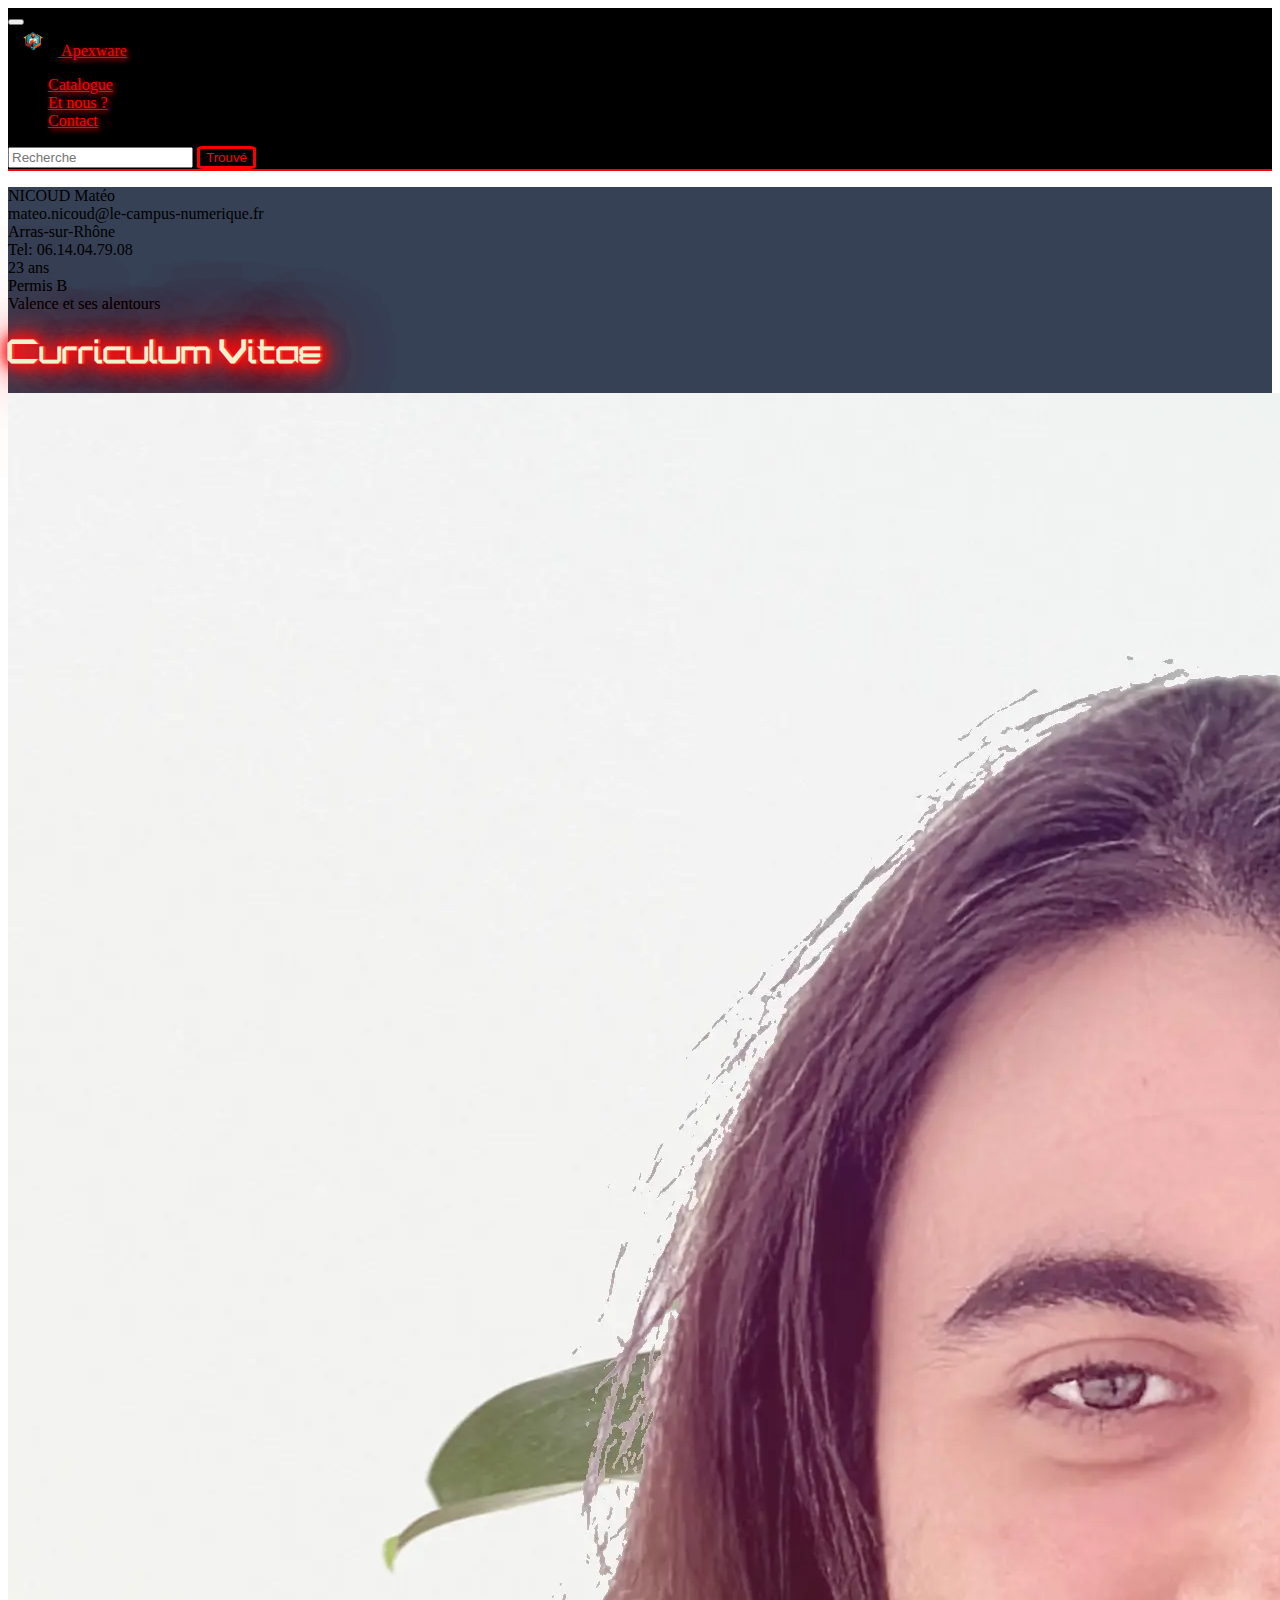
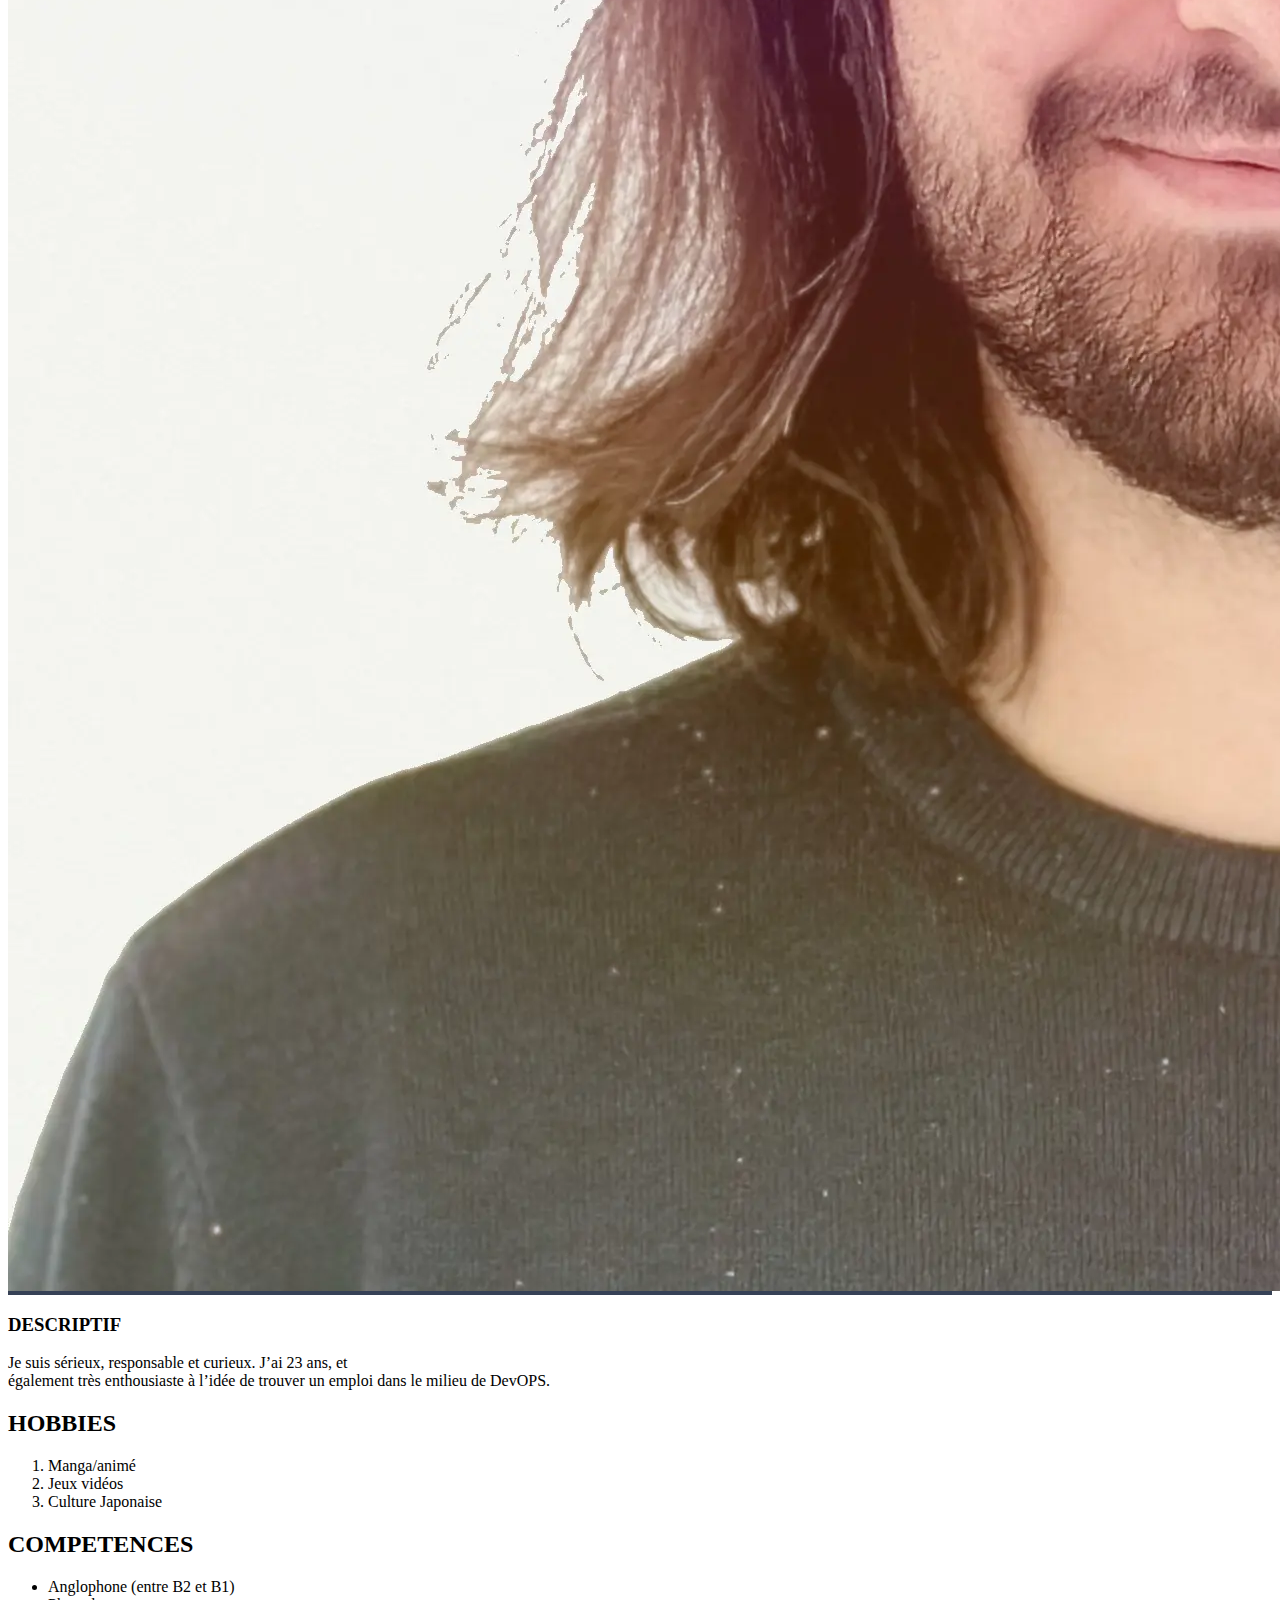
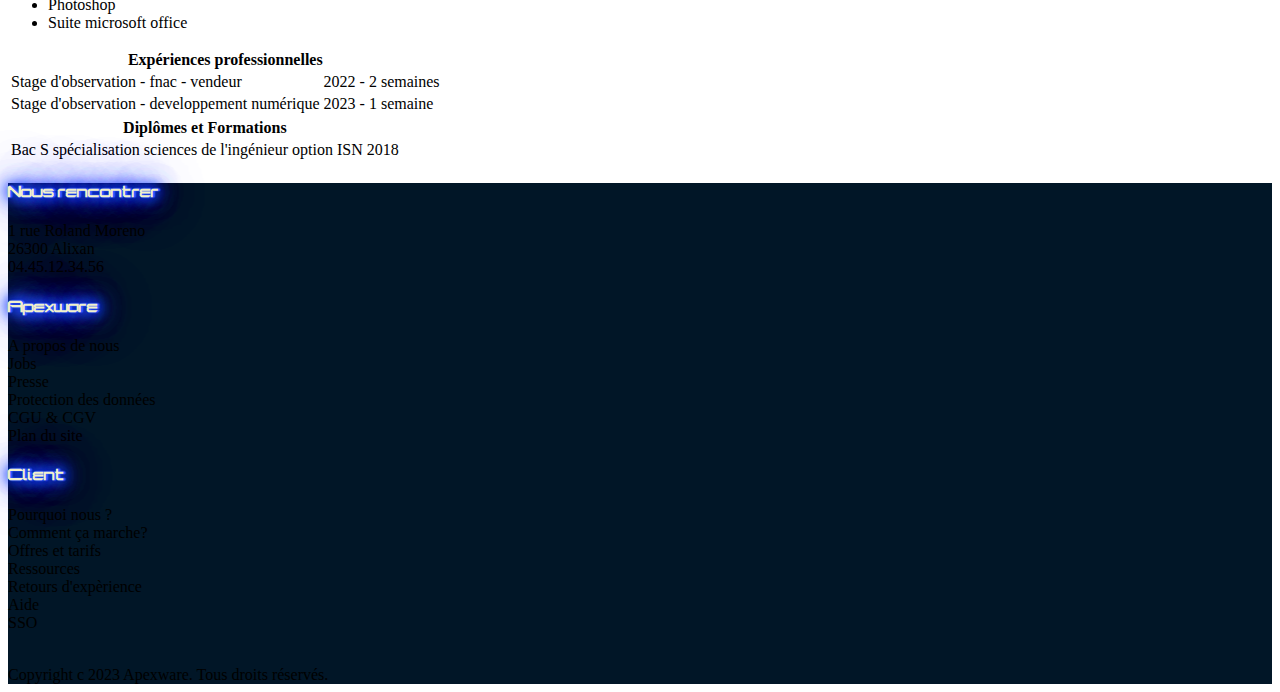
<file: cv/cvmat.html>
<!DOCTYPE html>
<html lang="fr">
<head>
    <meta charset="UTF-8">
    <meta name="viewport" content="width=device-width, initial-scale=1.0">
    <title>CV Matéo</title>
    <link rel="shortcut icon" href="../image/logo.ico">
    <link href="https://cdn.jsdelivr.net/npm/bootstrap@5.3.2/dist/css/bootstrap.min.css" rel="stylesheet" integrity="sha384-T3c6CoIi6uLrA9TneNEoa7RxnatzjcDSCmG1MXxSR1GAsXEV/Dwwykc2MPK8M2HN" crossorigin="anonymous">
    <link rel="stylesheet" href="cvphil.css"/>
    </head>
    <body>
        <!--nav bar responsive issu de bootstrap-->
        <!--On rend la navbar avec le modèle dark-->
        <nav class="navbar navbar-expand-lg navbar-dark">
            <div class="container-fluid">
            <button class="navbar-toggler" type="button" data-bs-toggle="collapse" data-bs-target="#navbarTogglerDemo01" aria-controls="navbarTogglerDemo01" 
            aria-expanded="false" aria-label="Toggle navigation">
                <span class="navbar-toggler-icon"></span>
            </button>
            <div class="collapse navbar-collapse" id="navbarTogglerDemo01">
                <!--On rend les textes rouge avec la classe text-danger-->
                <a class="navbar-brand text-danger" href="../index.html">
                    <img src="../image/Leonardo_Diffusion_XL_Logo_for_freelancer_developper_web_1-removebg-preview.png" 
                    alt="Logo" width="50" height="30" class="d-inline-block align-text-top">
                    Apexware
                </a>
                <ul class="navbar-nav me-auto mb-2 mb-lg-0">
                    <li class="nav-item">
                        <a class="nav-link text-danger" href="../Catalogue.html">Catalogue</a>
                    </li>
                    <li class="nav-item">
                        <a class="nav-link text-danger" href="../maquettesite.html">Et nous ?</a>
                    </li>
                    <li class="nav-item">
                        <a class="nav-link text-danger" href="../contact.html">Contact</a>
                    </li>
                </ul>
                <form class="d-flex" role="search">
                <input class="form-control me-2" type="search" placeholder="Recherche" aria-label="Search">
                <!--Bordure rouge au bouton-->
                <button class="border border-danger btn-btn-outline-success bg-dark rounded text-danger" type="submit">Trouvé</button>
                </form>
            </div>
            </div>
        </nav>
        <header class="container-fluid shadow p-3 text-white rounded"> <!--Cette class contient:Photo\h1 cv\infos contact perso-->
            <div class="row row-cols-1 row-cols-lg-3"> <!--class en Ligne : 1 colonne mobile (bootstrap applique les paramètres mobil par défault) et 3 colonne en Large-->
                <div class="col-12"> <!--Prend 12 colonne (donc tout l'écran en mobil)-->    
                    <p> NICOUD Matéo<br/>
                    mateo.nicoud@le-campus-numerique.fr<br/>
                    Arras-sur-Rhône<br/>
                    Tel: 06.14.04.79.08<br/>
                    23 ans <br/> 
                    Permis B <br/>
                    Valence et ses alentours<br/>
                    </p>
                </div>
                <div class="pt-5 text-center col-12"> <!--Prend 12 colonne (donc tout l'écran en mobil)-->
                    <h1>Curriculum Vitae</h1>
                </div>
                <div class="col-lg-2"></div> 
                <div class="col-12 col-lg-2">
                <img src="../image/mateo.webp" class="rounded-circle img-fluid" alt="Ma photo cv">
                </div>
            </div>
        </header>
        
        <div class="shadow-sm container-fluid mt-3 p-3 bg-dark-subtle rounded">
            <div class="text-center">
            <h3>DESCRIPTIF</h3>
            <p> Je suis sérieux, responsable et curieux. J’ai 23 ans, et <br> également très enthousiaste à
                l’idée de trouver un emploi dans le milieu de DevOPS.</p>
            </div>
        </div>

        <main class="container-fluid text-center">
            <div class="m-3 row">
                <div class="row">
                <aside class="p-3 shadow-sm bg-body-secondary rounded col-xs-12 col-lg-5">
                    <h2 class="lien">HOBBIES</h2>
                    <ol>
                    <li>Manga/animé</li>
                    <li>Jeux vidéos</li>
                    <li>Culture Japonaise</li>
                    </ol>
                </aside>
                <div class="p-3 col-xs-0 col-lg-2">
                </div>
                <div class="p-3 shadow-sm bg-body-secondary rounded col-xs-12 col-lg-5">
                <h2>COMPETENCES</h2>
                    <ul>
                        <li>Anglophone (entre B2 et B1)</li>
                        <li>Photoshop</li>
                        <li>Suite microsoft office</li>
                    </ul>
                </div>
                </div>
                    <div class="p-3 row">
                        <table class="table table-bordered">
                            <thead>
                                <tr class="table-danger">
                                    <th colspan="2"> Expériences professionnelles</th>
                                </tr>        
                            </thead>
                            
                                <tr>
                                    <td>Stage d'observation - fnac - vendeur</td>
                                    <td>2022 - 2 semaines</td>
                                </tr>
                                <tr>
                                    <td>Stage d'observation - developpement numérique</td>
                                    <td>2023 - 1 semaine</td>
                                </tr>             
                        </table>
                        <table class="table table-bordered">
                            <thead>
                                <tr class="table-danger">
                                    <th colspan="2"> Diplômes et Formations</th>
                                </tr>
                            </thead>
                            
                                <tr>
                                    <td>Bac S spécialisation sciences de l'ingénieur option ISN</td>
                                    <td>2018</td>
                                </tr>
                        </table>
                    </div>
                </div>
            </div>
        </main>
        <footer class="pt-2">
            <!--les contacts blablabla...-->
            
            <div class="f1">
                <!--Début du dernier tableau-->
                <div class="container text-left">
                    <!--gy pour la taille des goutières-->
                    <div class="row row-cols-lg-3 gy-3">
                      <div class="col-lg-4" >
                        <h4 class="pt-5 mb-5 text-white">Nous rencontrer</h4>
                        <p class="text-white">1 rue Roland Moreno<br/>
                            26300 Alixan<br/>
                            04.45.12.34.56<br/>
                        </p>
                      </div>
                      <div class="col-lg-4">
                        <h4 class="pt-5 mb-5 text-white">Apexware</h4>
                        <!--LIEN A FAIRE-->
                        <p class="text-white">A propos de nous<br/>
                        Jobs<br/>
                        Presse<br/>
                        Protection des données<br/>
                        CGU & CGV<br/>
                        Plan du site<br/>
                        </p>
                      </div>
                      <div class="col-lg-4">
                        <h4 class="pt-5 mb-5 text-white">Client</h4>
                        <p class="text-white">Pourquoi nous ?<br/>
                        Comment ça marche?<br/>
                        Offres et tarifs<br/>
                        Ressources<br/><!--????-->
                        Retours d'expèrience<br/>
                        Aide<br/>
                        SSO<br/><!--????-->
                        </p>
                      </div>
                    
                    </div>
                  </div>
                <div>
                <!--Fin dernier tableau-->
                    
                </div>
                <div>
                    
                </div>
                <div>
                    
                </div>
            </div>
            <div>
                <br>
                <span class="text-white">Copyright c 2023 Apexware. Tous droits réservés.</span>
            </div>
        </footer>
        <script src="https://cdn.jsdelivr.net/npm/@popperjs/core@2.11.8/dist/umd/popper.min.js" integrity="sha384-I7E8VVD/ismYTF4hNIPjVp/Zjvgyol6VFvRkX/vR+Vc4jQkC+hVqc2pM8ODewa9r" crossorigin="anonymous"></script>
        <script src="https://cdn.jsdelivr.net/npm/bootstrap@5.3.2/dist/js/bootstrap.min.js" integrity="sha384-BBtl+eGJRgqQAUMxJ7pMwbEyER4l1g+O15P+16Ep7Q9Q+zqX6gSbd85u4mG4QzX+" crossorigin="anonymous"></script>
    </body>
</html>
</file>
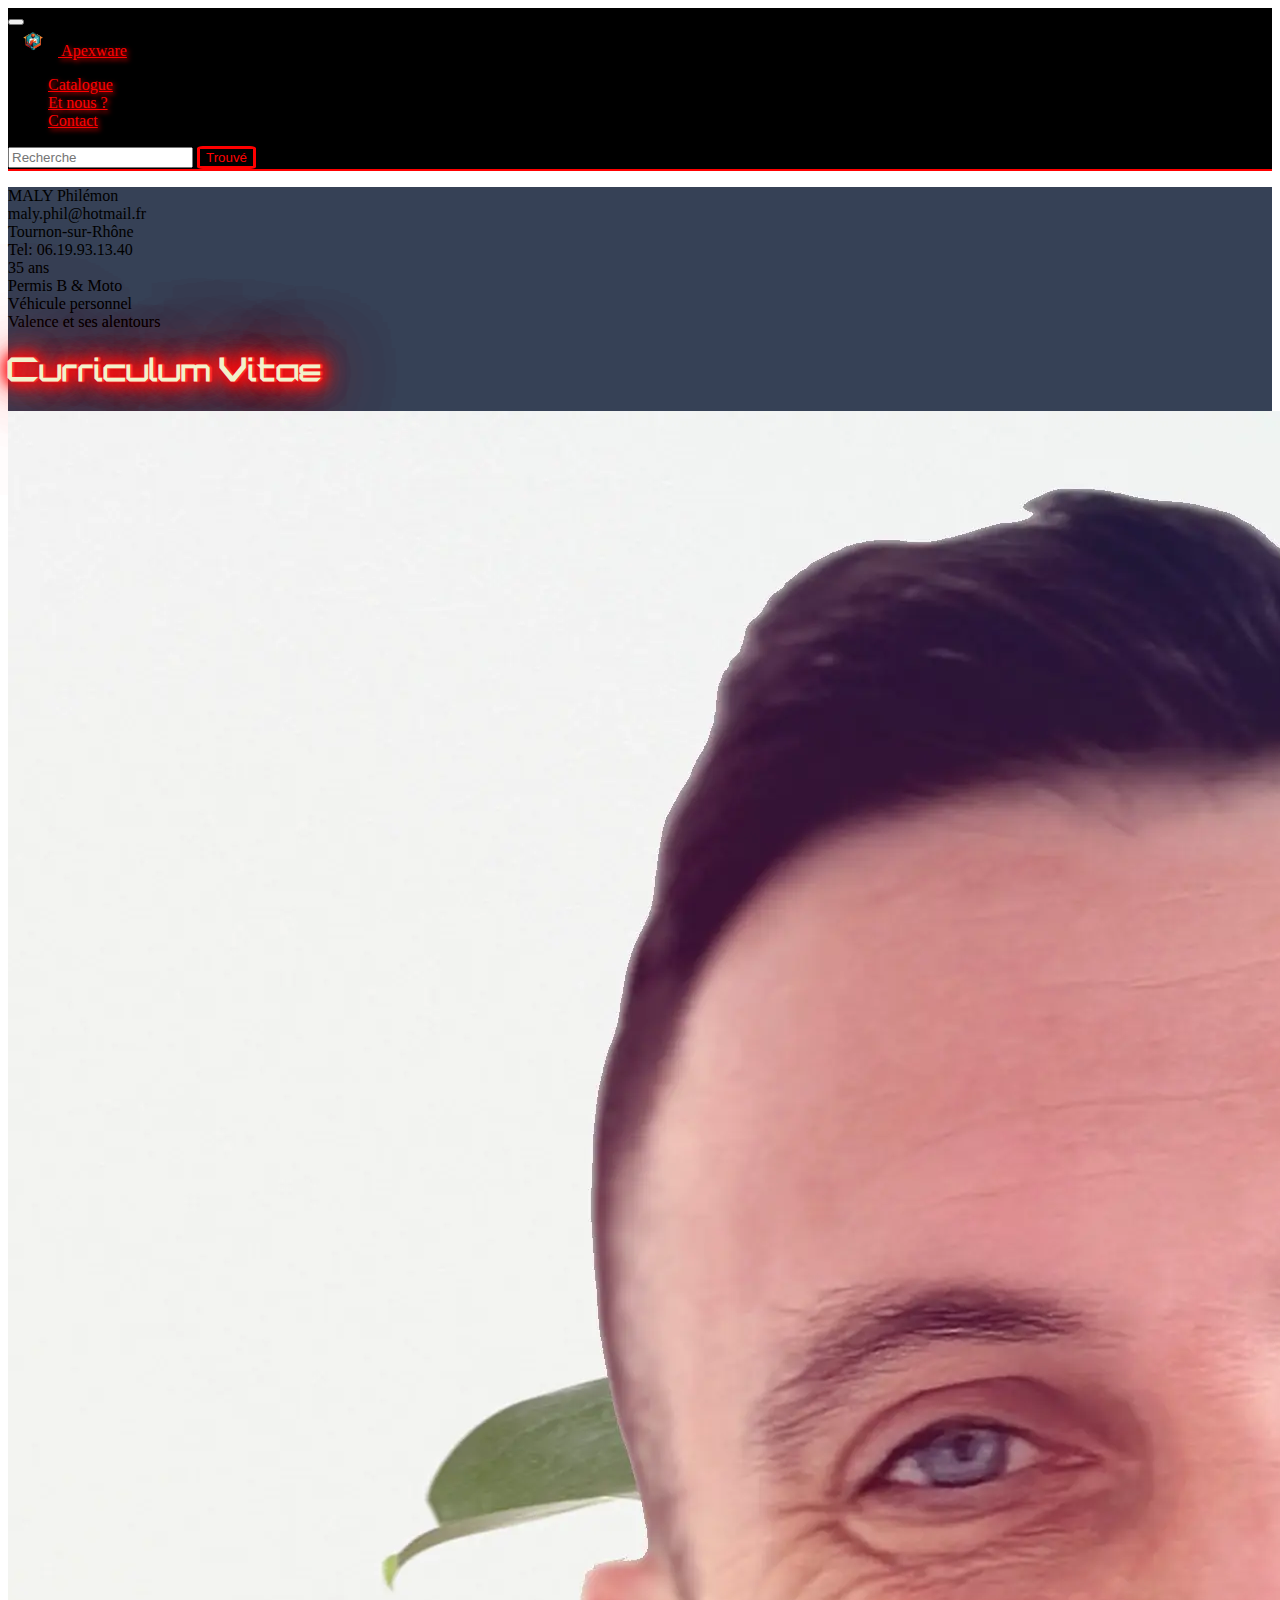
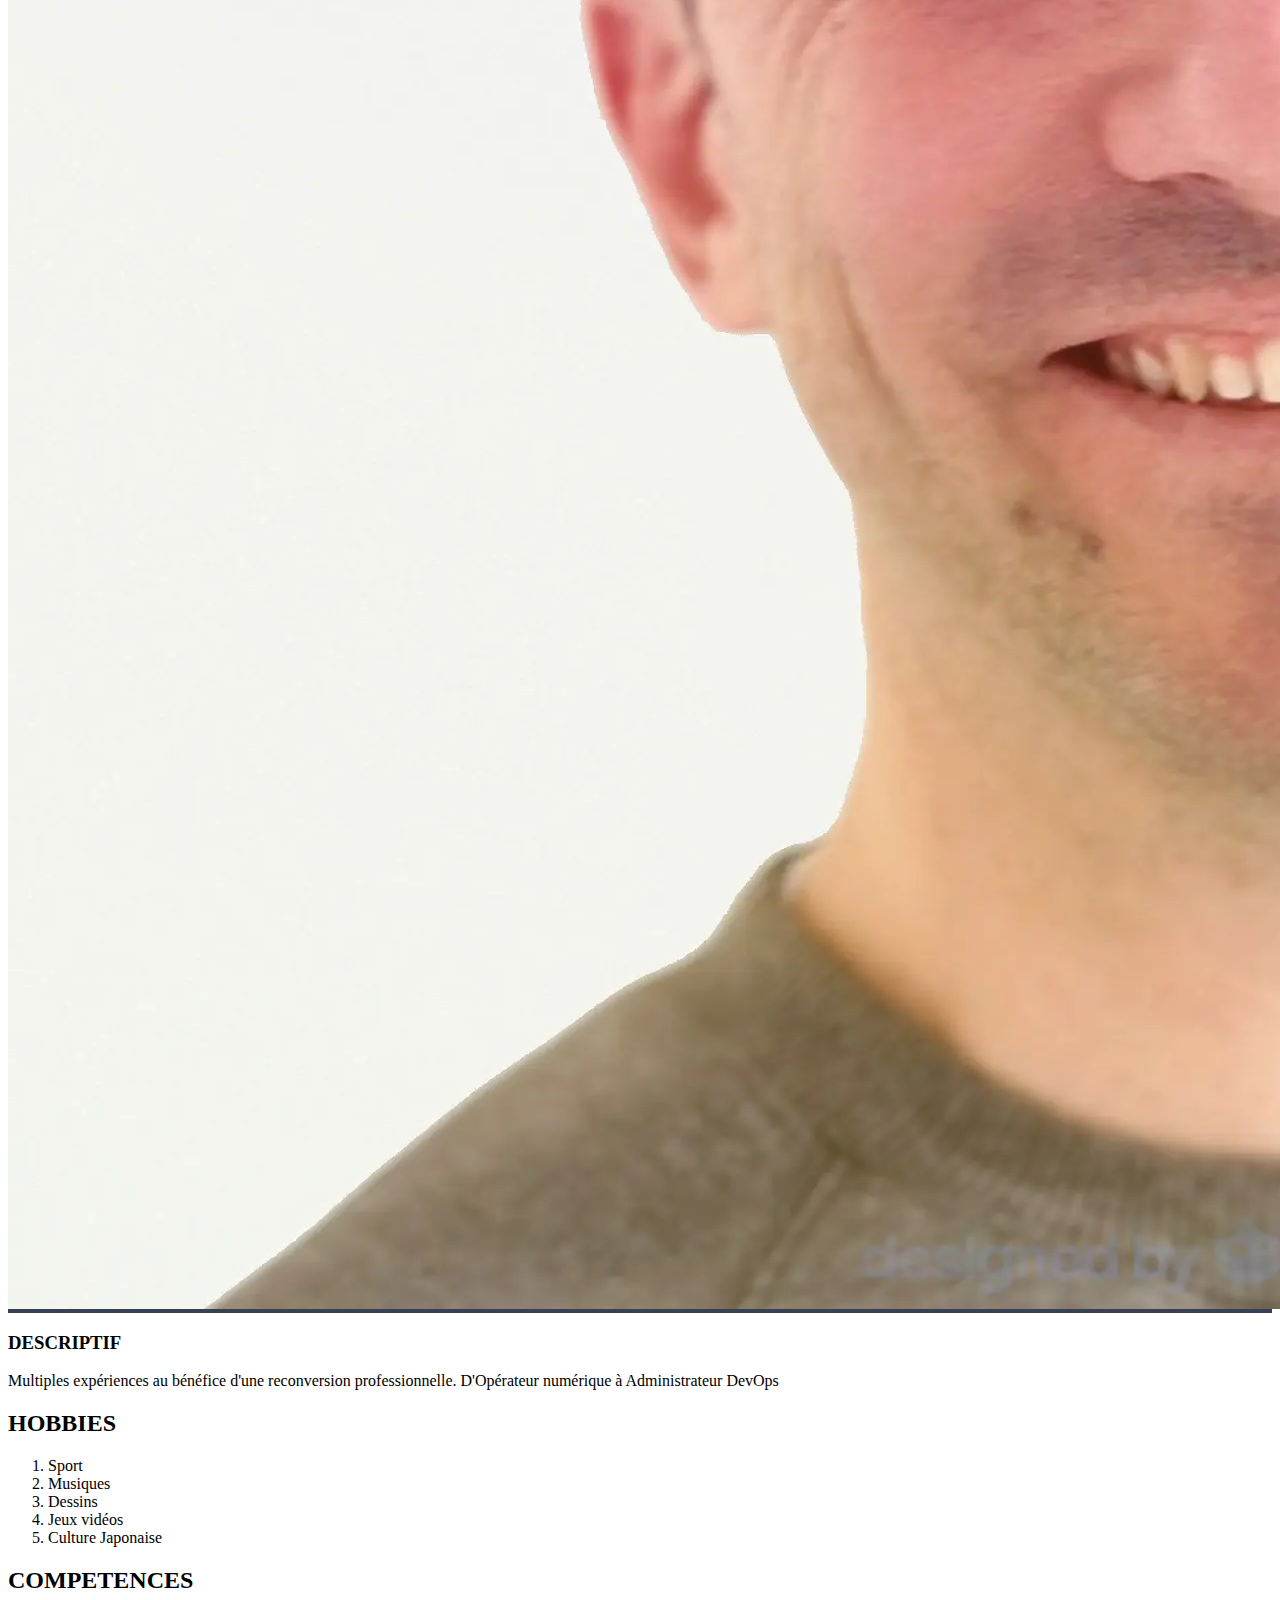
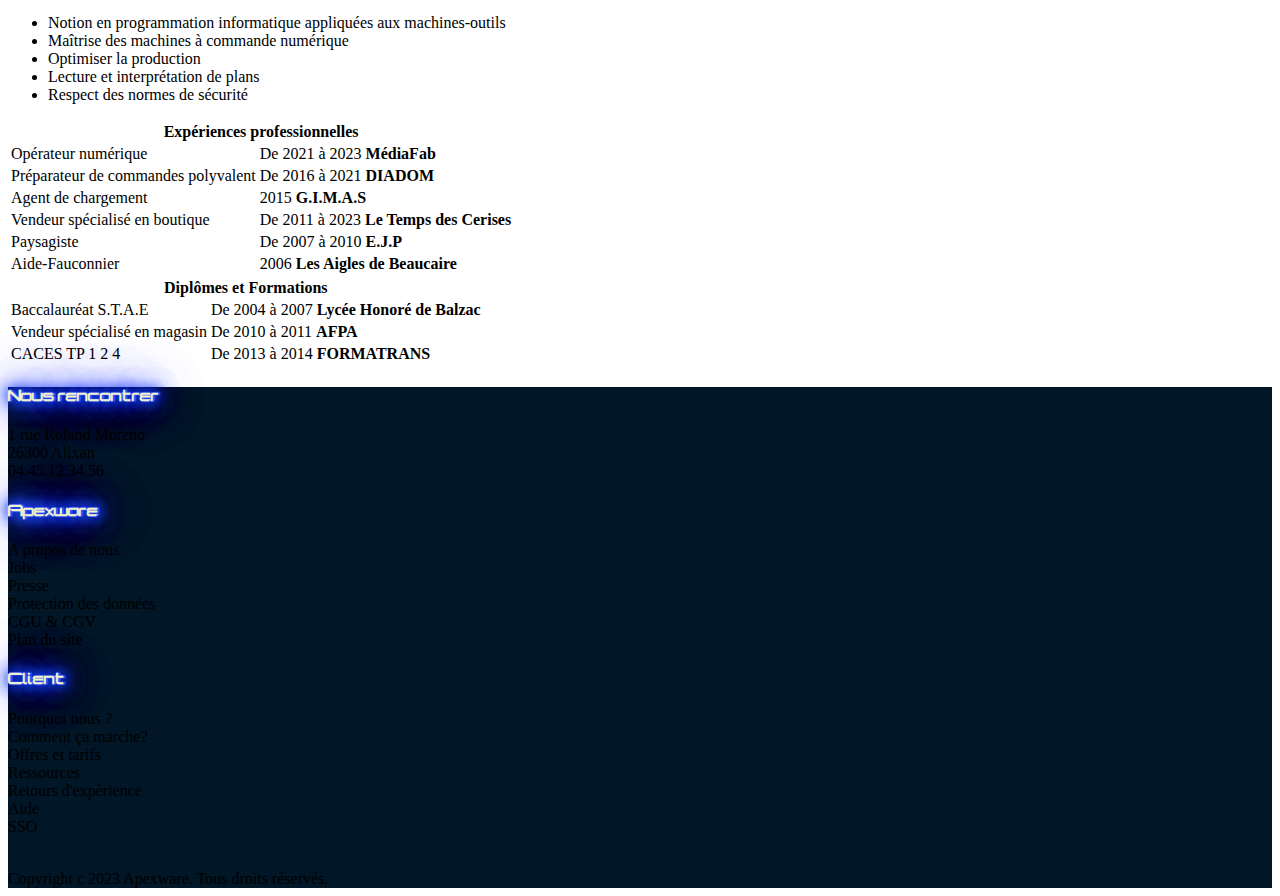
<file: cv/cvphil.html>
<!DOCTYPE html>
<html lang="fr">
<head>
    <meta charset="UTF-8">
    <meta name="viewport" content="width=device-width, initial-scale=1.0">
    <meta name="description" content="Mon cv de reconversion professionnelle vers un poste d'amninistrateur DevOps">
    <meta name="keyword" content="Administrateur DevOps, html, css">
    <title>CV Philémon</title>
    <link rel="shortcut icon" href="../image/logo.ico">
    <link href="https://cdn.jsdelivr.net/npm/bootstrap@5.3.2/dist/css/bootstrap.min.css" rel="stylesheet" integrity="sha384-T3c6CoIi6uLrA9TneNEoa7RxnatzjcDSCmG1MXxSR1GAsXEV/Dwwykc2MPK8M2HN" crossorigin="anonymous">
    <!--integrity= clé qui permet d'acceder au contenu du server-->
    <link rel="stylesheet" href="cvphil.css"/>
    </head>
    <body>
        <!--nav bar responsive issu de bootstrap-->
        <!--On rend la navbar avec le modèle dark-->
            <nav class="navbar navbar-expand-lg navbar-dark">
                <div class="container-fluid">
                <button class="navbar-toggler" type="button" data-bs-toggle="collapse" data-bs-target="#navbarTogglerDemo01" aria-controls="navbarTogglerDemo01" 
                aria-expanded="false" aria-label="Toggle navigation">
                    <span class="navbar-toggler-icon"></span>
                </button>
                <div class="collapse navbar-collapse" id="navbarTogglerDemo01">
                    <!--On rend les textes rouge avec la classe text-danger-->
                    <a class="navbar-brand text-danger" href="../index.html">
                        <img src="../image/Leonardo_Diffusion_XL_Logo_for_freelancer_developper_web_1-removebg-preview.png" 
                        alt="Logo" width="50" height="30" class="d-inline-block align-text-top">
                        Apexware
                    </a>
                    <ul class="navbar-nav me-auto mb-2 mb-lg-0">
                        <li class="nav-item">
                            <a class="nav-link text-danger" href="../Catalogue.html">Catalogue</a>
                        </li>
                        <li class="nav-item">
                            <a class="nav-link text-danger" href="../maquettesite.html">Et nous ?</a>
                        </li>
                        <li class="nav-item">
                            <a class="nav-link text-danger" href="../contact.html">Contact</a>
                        </li>
                    </ul>
                    <form class="d-flex" role="search">
                    <input class="form-control me-2" type="search" placeholder="Recherche" aria-label="Search">
                    <!--Bordure rouge au bouton-->
                    <button class="border border-danger btn-btn-outline-success bg-dark rounded text-danger" type="submit">Trouvé</button>
                    </form>
                </div>
                </div>
            </nav> 
        <!--Cette class contient:Photo\h1 cv\infos contact perso-->
        <header class="container-fluid shadow p-3 text-white rounded">
            <!--class en Ligne : 1 colonne mobile (bootstrap applique les paramètres mobil par défault) et 3 colonnes en écran Large-->
            <div class="row row-cols-1 row-cols-lg-3">
                <!--Prend 12 colonnes (donc tout l'écran en mobil)-->
                <div class="col-12">    
                    <p> MALY Philémon<br/>
                    maly.phil@hotmail.fr<br/>
                    Tournon-sur-Rhône<br/>
                    Tel: 06.19.93.13.40<br/>
                    35 ans <br/> 
                    Permis B & Moto <br/>
                    Véhicule personnel<br/>
                    Valence et ses alentours<br/>
                    </p>
                </div>
                <!--Prend 12 colonnes (donc tout l'écran en mobil)-->
                <div class="pt-5 text-center col-12">
                    <h1>Curriculum Vitae</h1>
                </div>
                <!--Class vide qui prend 2 colonnes en écran Large (permet de "pousser la classe suivante sur la droite")-->
                <div class="col-lg-2"></div>
                <!-- Prend 12 colonnes en mobil et 2 en écran Large-->
                <div class="col-12 col-lg-2">
                <img src="../image/philemon.webp" class="rounded-circle img-fluid" alt="Ma photo cv">
                </div>
            </div>
        </header>
        <!--"container-fluid" qui prend la largeur de l'ecran avec une box-shadow/background/margin padding/bord arrondis-->
        <div class="shadow-sm container-fluid mt-3 p-3 bg-dark-subtle rounded">
            <div class="text-center">
            <h3>DESCRIPTIF</h3>
            <p> Multiples expériences au bénéfice d'une reconversion professionnelle. 
            D'Opérateur numérique à Administrateur DevOps</p>
            </div>
        </div>
        <!--container qui contient HOBBIES/COMPETENCES/2 TABLEAUX-->
        <main class="container-fluid text-center">
            <div class="m-3 row">
                <!--class qui contient: HOBBIES/COMPETENCES-->
                <div class="row">
                    <aside class="p-3 shadow-sm bg-body-secondary rounded col-xs-12 col-lg-5">
                        <h2>HOBBIES</h2>
                        <ol>
                        <li>Sport</li>
                        <li>Musiques</li>
                        <li>Dessins</li>
                        <li>Jeux vidéos</li>
                        <li>Culture Japonaise</li>
                        </ol>
                    </aside>
                    <div class="p-3 col-xs-0 col-lg-2"></div>
                    <div class="p-3 shadow-sm bg-body-secondary rounded col-xs-12 col-lg-5">
                    <h2>COMPETENCES</h2>
                        <ul>
                            <li>Notion en programmation informatique appliquées aux machines-outils</li>
                            <li>Maîtrise des machines à commande numérique</li>
                            <li>Optimiser la production</li>
                            <li>Lecture et interprétation de plans</li>
                            <li>Respect des normes de sécurité</li>
                        </ul>
                    </div>
                </div>
                <!--class qui contient : TABLEAU 1/TABLEAU 2-->
                <div class="p-3 row">
                    <!--table table-bordered = Tableau avec bordures-->
                    <table class="table table-bordered">
                    <!--Tableau 1-->
                            <thead>
                                <tr class="table-danger">
                                    <th colspan="2"> Expériences professionnelles</th> <!--colspan indique le nombre de colonne sur lesquelles s'étend la cellule-->
                                </tr>        
                            </thead>
                            
                                <tr>
                                    <td>Opérateur numérique</td>
                                    <td>De 2021 à 2023 <strong>MédiaFab</strong></td>
                                </tr>
                                <tr>
                                    <td>Préparateur de commandes polyvalent</td>
                                    <td>De 2016 à 2021 <strong>DIADOM</strong></td>
                                </tr>
                                <tr>
                                    <td>Agent de chargement</td>
                                    <td>2015 <strong>G.I.M.A.S</strong></td>
                                </tr>
                                <tr>
                                    <td>Vendeur spécialisé en boutique</td>
                                    <td>De 2011 à 2023 <strong>Le Temps des Cerises</strong></td>
                                </tr>
                                <tr>
                                    <td>Paysagiste</td>
                                    <td>De 2007 à 2010 <strong>E.J.P</strong></td>
                                </tr>
                                <tr>
                                    <td>Aide-Fauconnier</td>
                                    <td>2006 <strong>Les Aigles de Beaucaire</strong></td>
                                </tr>
                            
                        </table>
                        <table class="table table-bordered">
                        <!--Tableau 2-->
                            <thead>
                                <tr class="table-danger">
                                    <th colspan="2"> Diplômes et Formations</th>
                                </tr>
                            </thead>
                            
                                <tr>
                                    <td> Baccalauréat S.T.A.E</td>
                                    <td> De 2004 à 2007 <strong>Lycée Honoré de Balzac</strong></td>
                                </tr>
                                <tr>
                                    <td>Vendeur spécialisé en magasin</td>
                                    <td>De 2010 à 2011 <strong>AFPA</strong></td>
                                </tr>
                                <tr>
                                    <td>CACES TP 1 2 4</td>
                                    <td>De 2013 à 2014 <strong>FORMATRANS</strong></td>
                                </tr>
                        </table>
                </div>
                </div>
            </div>
        </main>
        <footer class="pt-2">
            <!--les contacts blablabla...-->
            
            <div class="f1">
                <!--Début du dernier tableau-->
                <div class="container text-left">
                    <!--gy pour la taille des goutières-->
                    <div class="row row-cols-lg-3 gy-3">
                      <div class="col-lg-4" >
                        <h4 class="pt-5 mb-5 text-white">Nous rencontrer</h4>
                        <p class="text-white">1 rue Roland Moreno<br/>
                            26300 Alixan<br/>
                            04.45.12.34.56<br/>
                        </p>
                      </div>
                      <div class="col-lg-4">
                        <h4 class="pt-5 mb-5 text-white">Apexware</h4>
                        <!--LIEN A FAIRE-->
                        <p class="text-white">A propos de nous<br/>
                        Jobs<br/>
                        Presse<br/>
                        Protection des données<br/>
                        CGU & CGV<br/>
                        Plan du site<br/>
                        </p>
                      </div>
                      <div class="col-lg-4">
                        <h4 class="pt-5 mb-5 text-white">Client</h4>
                        <p class="text-white">Pourquoi nous ?<br/>
                        Comment ça marche?<br/>
                        Offres et tarifs<br/>
                        Ressources<br/><!--????-->
                        Retours d'expèrience<br/>
                        Aide<br/>
                        SSO<br/><!--????-->
                        </p>
                      </div>
                    
                    </div>
                  </div>
                <!--Fin dernier tableau-->
            </div>
            <div>
                <br>
                <span class="text-white">Copyright c 2023 Apexware. Tous droits réservés.</span>
            </div>
        </footer>
        <script src="https://cdn.jsdelivr.net/npm/@popperjs/core@2.11.8/dist/umd/popper.min.js" integrity="sha384-I7E8VVD/ismYTF4hNIPjVp/Zjvgyol6VFvRkX/vR+Vc4jQkC+hVqc2pM8ODewa9r" crossorigin="anonymous"></script>
        <script src="https://cdn.jsdelivr.net/npm/bootstrap@5.3.2/dist/js/bootstrap.min.js" integrity="sha384-BBtl+eGJRgqQAUMxJ7pMwbEyER4l1g+O15P+16Ep7Q9Q+zqX6gSbd85u4mG4QzX+" crossorigin="anonymous"></script>
    </body>
</html>
</file>
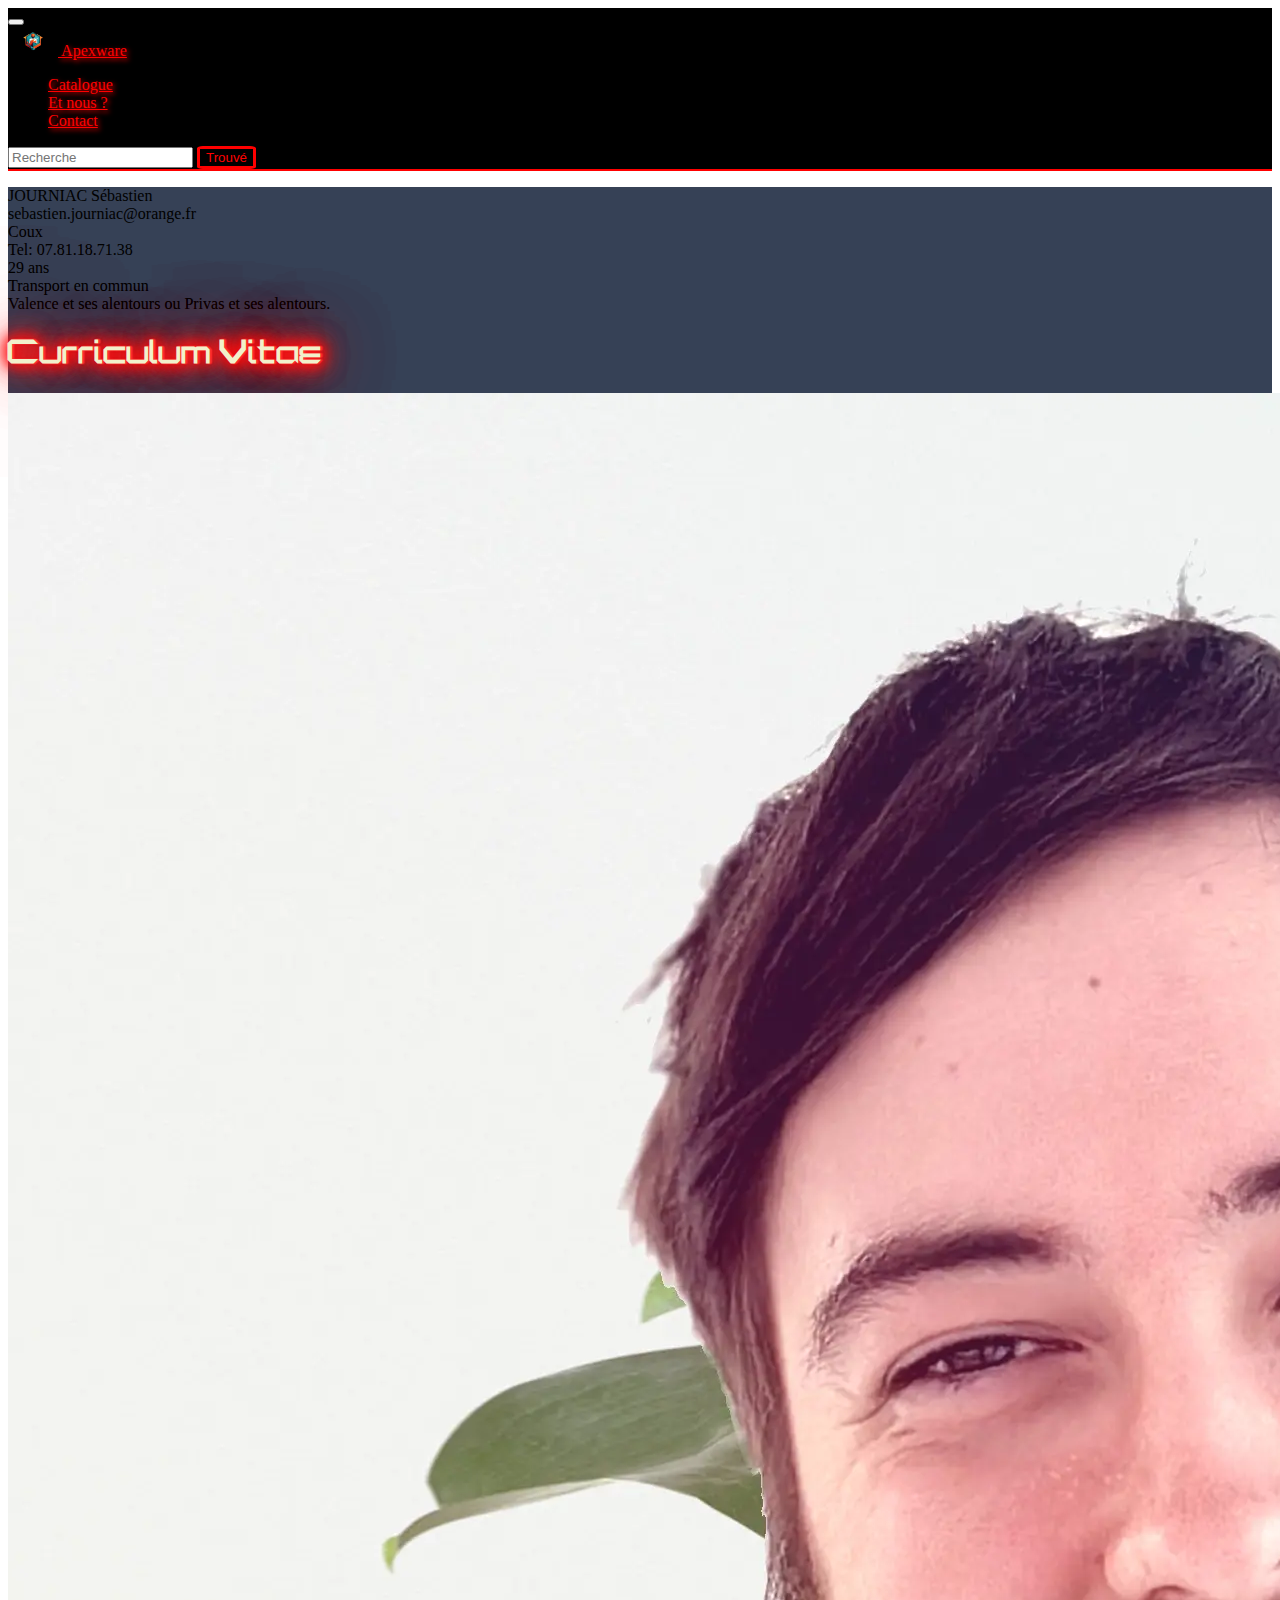
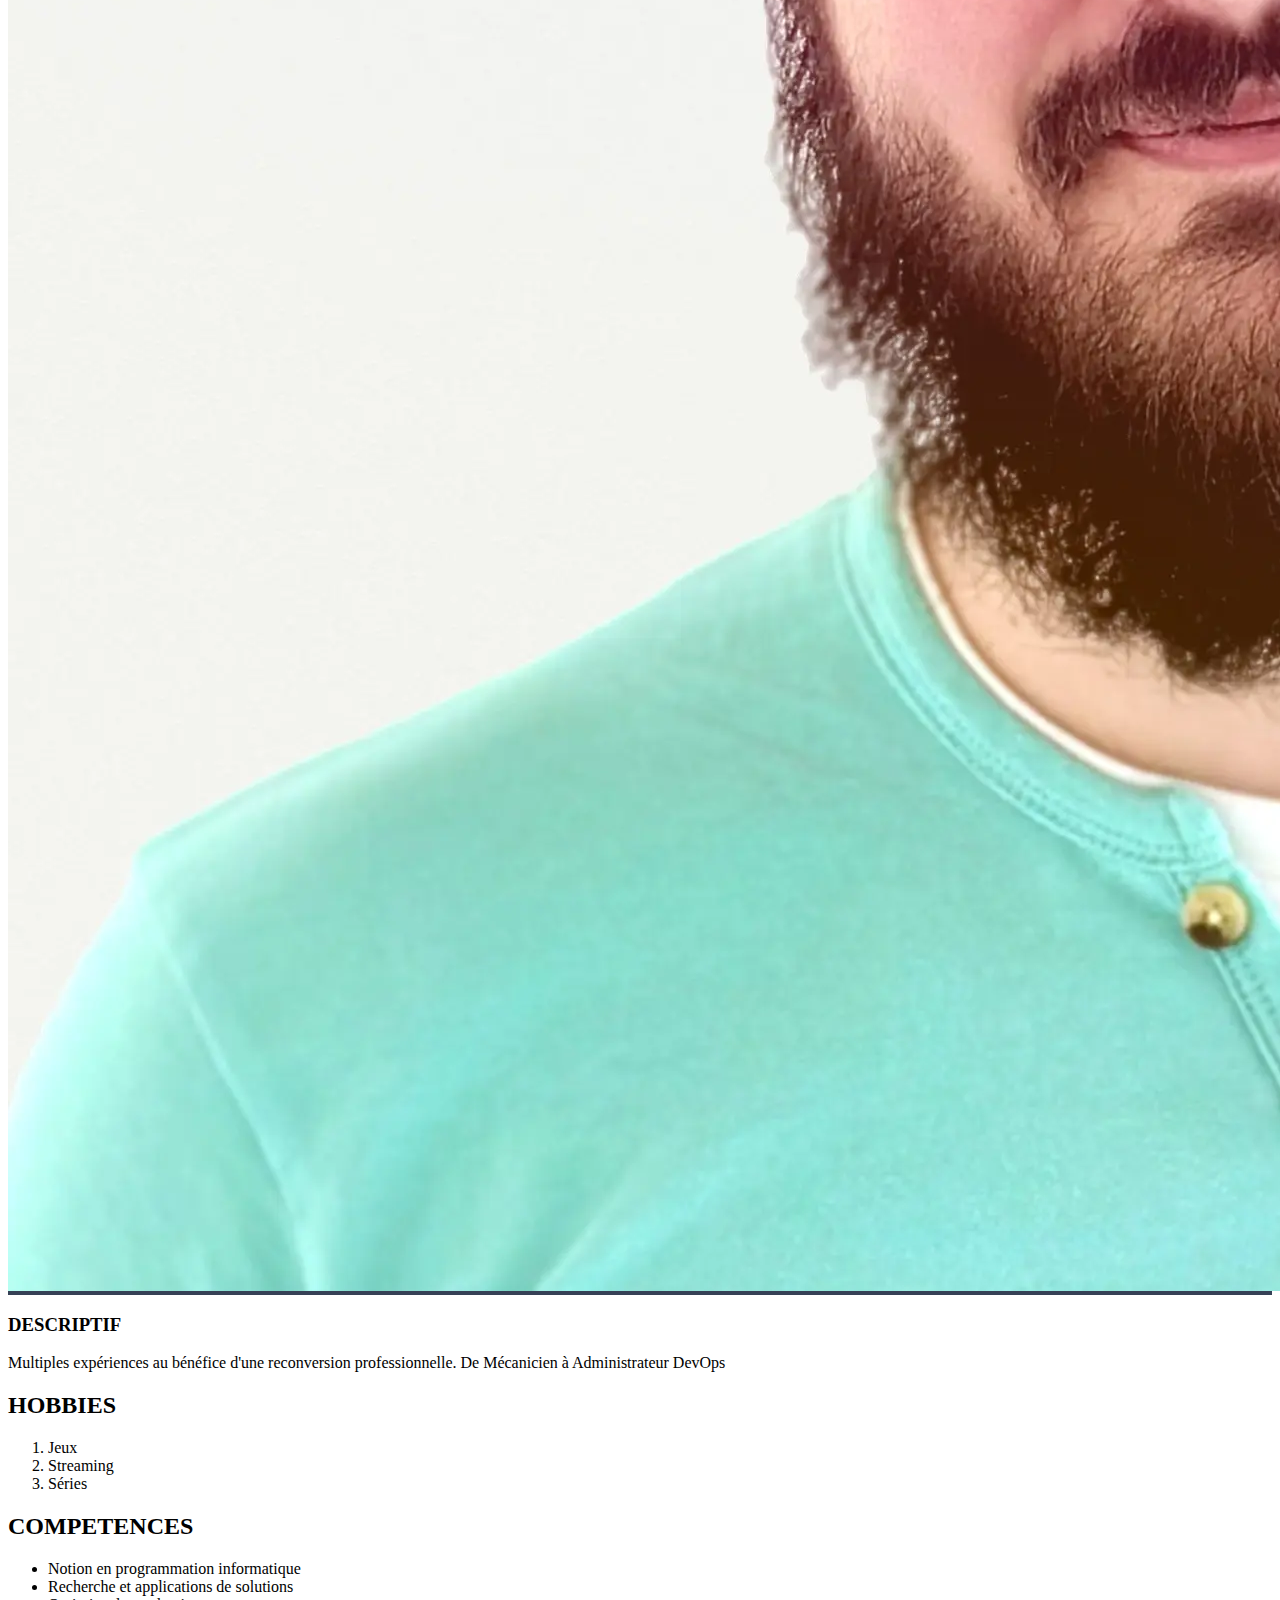
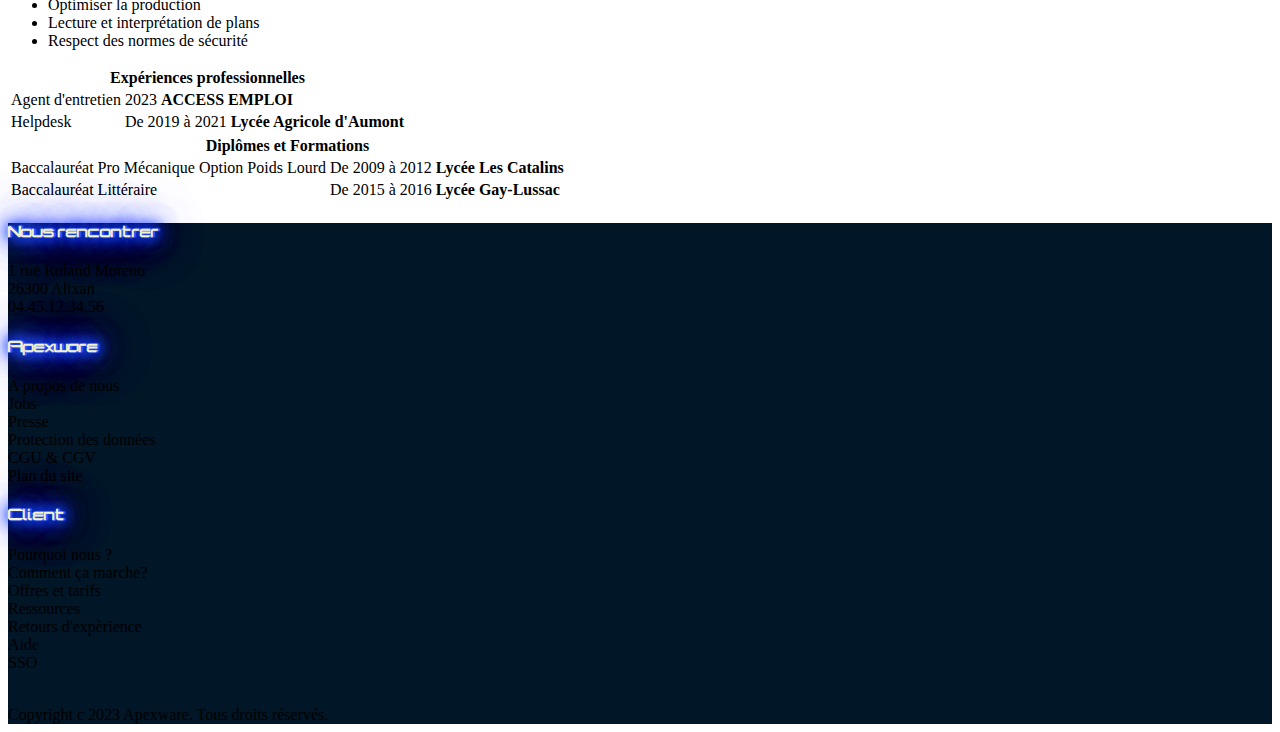
<file: cv/cvseb.html>
<!DOCTYPE html>
<html lang="fr">
<head>
    <meta charset="UTF-8">
    <meta name="viewport" content="width=device-width, initial-scale=1.0">
    <title>CV Sébastien</title>
    <link rel="shortcut icon" href="../image/logo.ico">
    <link href="https://cdn.jsdelivr.net/npm/bootstrap@5.3.2/dist/css/bootstrap.min.css" rel="stylesheet" integrity="sha384-T3c6CoIi6uLrA9TneNEoa7RxnatzjcDSCmG1MXxSR1GAsXEV/Dwwykc2MPK8M2HN" crossorigin="anonymous">
    <link rel="stylesheet" href="cvphil.css"/>
    </head>
    <body>
            <!--nav bar responsive issu de bootstrap-->
            <!--On rend la navbar avec le modèle dark-->
            <nav class="navbar navbar-expand-lg navbar-dark">
                <div class="container-fluid">
                <button class="navbar-toggler" type="button" data-bs-toggle="collapse" data-bs-target="#navbarTogglerDemo01" aria-controls="navbarTogglerDemo01" 
                aria-expanded="false" aria-label="Toggle navigation">
                    <span class="navbar-toggler-icon"></span>
                </button>
                <div class="collapse navbar-collapse" id="navbarTogglerDemo01">
                    <!--On rend les textes rouge avec la classe text-danger-->
                    <a class="navbar-brand text-danger" href="../index.html">
                        <img src="../image/Leonardo_Diffusion_XL_Logo_for_freelancer_developper_web_1-removebg-preview.png" 
                        alt="Logo" width="50" height="30" class="d-inline-block align-text-top">
                        Apexware
                    </a>
                    <ul class="navbar-nav me-auto mb-2 mb-lg-0">
                        <li class="nav-item">
                            <a class="nav-link text-danger" href="../Catalogue.html">Catalogue</a>
                        </li>
                        <li class="nav-item">
                            <a class="nav-link text-danger" href="../maquettesite.html">Et nous ?</a>
                        </li>
                        <li class="nav-item">
                            <a class="nav-link text-danger" href="../contact.html">Contact</a>
                        </li>
                    </ul>
                    <form class="d-flex" role="search">
                    <input class="form-control me-2" type="search" placeholder="Recherche" aria-label="Search">
                    <!--Bordure rouge au bouton-->
                    <button class="border border-danger btn-btn-outline-success bg-dark rounded text-danger" type="submit">Trouvé</button>
                    </form>
                </div>
                </div>
            </nav> 
        <header class="container-fluid shadow p-3 text-white rounded"> <!--Cette class contient:Photo\h1 cv\infos contact perso-->
            <div class="row row-cols-1 row-cols-lg-3"> <!--class en Ligne : 1 colonne mobile (bootstrap applique les paramètres mobil par défault) et 3 colonne en Large-->
                <div class="col-12"> <!--Prend 12 colonne (donc tout l'écran en mobil)-->    
                    <p> JOURNIAC Sébastien<br/>
                    sebastien.journiac@orange.fr<br/>
                    Coux<br/>
                    Tel: 07.81.18.71.38<br/>
                    29 ans<br/> 
                    Transport en commun<br/>
                    Valence et ses alentours ou Privas et ses alentours.<br/>
                    </p>
                </div>
                <div class="pt-5 text-center col-12"> <!--Prend 12 colonne (donc tout l'écran en mobil)-->
                    <h1>Curriculum Vitae</h1>
                </div>
                <div class="col-lg-2"></div> 
                <div class="col-12 col-lg-2">
                <img src="../image/sebastien.webp" class="rounded-circle img-fluid" alt="Ma photo cv">
                </div>
            </div>
        </header>
        
        <div class="shadow-sm container-fluid mt-3 p-3 bg-dark-subtle rounded">
            <div class="text-center">
            <h3>DESCRIPTIF</h3>
            <p> Multiples expériences au bénéfice d'une reconversion professionnelle. 
            De Mécanicien à Administrateur DevOps</p>
            </div>
        </div>

        <main class="container-fluid text-center">
            <div class="m-3 row">
                <div class="row">
                <aside class="p-3 shadow-sm bg-body-secondary rounded col-xs-12 col-lg-5">
                    <h2 class="lien">HOBBIES</h2>
                    <ol>
                    <li>Jeux</li>
                    <li>Streaming</li>
                    <li>Séries</li>
                    </ol>
                </aside>
                <div class="p-3 col-xs-0 col-lg-2">
                </div>
                <div class="p-3 shadow-sm bg-body-secondary rounded col-xs-12 col-lg-5">
                <h2>COMPETENCES</h2>
                    <ul>
                        <li>Notion en programmation informatique</li>
                        <li>Recherche et applications de solutions</li>
                        <li>Optimiser la production</li>
                        <li>Lecture et interprétation de plans</li>
                        <li>Respect des normes de sécurité</li>
                    </ul>
                </div>
                </div>
                    <div class="p-3 row">
                    <table class="table table-bordered">
                        <thead>
                            <tr class="table-danger">
                                <th colspan="2"> Expériences professionnelles</th>
                            </tr>        
                        </thead>
                        
                            <tr>
                                <td>Agent d'entretien</td>
                                <td>2023 <strong>ACCESS EMPLOI</strong></td>
                            </tr>
                            <tr>
                                <td>Helpdesk</td>
                                <td>De 2019 à 2021 <strong>Lycée Agricole d'Aumont</strong></td>
                            </tr>                        
                    </table>
                    

                    <table class="table table-bordered">
                        <thead>
                            <tr class="table-danger">
                                <th colspan="2"> Diplômes et Formations</th>
                            </tr>
                        </thead>
                        
                            <tr>
                                <td> Baccalauréat Pro Mécanique Option Poids Lourd</td>
                                <td> De 2009 à 2012 <strong>Lycée Les Catalins</strong></td>
                            </tr>
                            <tr>
                                <td>Baccalauréat Littéraire</td>
                                <td>De 2015 à 2016 <strong>Lycée Gay-Lussac</strong></td>
                            </tr>
                    </table>
                    </div>
                </div>
            </div>
        </main>
        <footer class="pt-2">
            <!--les contacts blablabla...-->
            
            <div class="f1">
                <!--Début du dernier tableau-->
                <div class="container text-left">
                    <!--gy pour la taille des goutières-->
                    <div class="row row-cols-lg-3 gy-3">
                      <div class="col-lg-4" >
                        <h4 class="pt-5 mb-5 text-white">Nous rencontrer</h4>
                        <p class="text-white">1 rue Roland Moreno<br/>
                            26300 Alixan<br/>
                            04.45.12.34.56<br/>
                        </p>
                      </div>
                      <div class="col-lg-4">
                        <h4 class="pt-5 mb-5 text-white">Apexware</h4>
                        <!--LIEN A FAIRE-->
                        <p class="text-white">A propos de nous<br/>
                        Jobs<br/>
                        Presse<br/>
                        Protection des données<br/>
                        CGU & CGV<br/>
                        Plan du site<br/>
                        </p>
                      </div>
                      <div class="col-lg-4">
                        <h4 class="pt-5 mb-5 text-white">Client</h4>
                        <p class="text-white">Pourquoi nous ?<br/>
                        Comment ça marche?<br/>
                        Offres et tarifs<br/>
                        Ressources<br/><!--????-->
                        Retours d'expèrience<br/>
                        Aide<br/>
                        SSO<br/><!--????-->
                        </p>
                      </div>
                    
                    </div>
                  </div>
                <div>
                <!--Fin dernier tableau-->
                    
                </div>
                <div>
                    
                </div>
                <div>
                    
                </div>
            </div>
            <div>
                <br>
                <span class="text-white">Copyright c 2023 Apexware. Tous droits réservés.</span>
            </div>
        </footer>
        <script src="https://cdn.jsdelivr.net/npm/bootstrap@5.3.2/dist/js/bootstrap.min.js" integrity="sha384-BBtl+eGJRgqQAUMxJ7pMwbEyER4l1g+O15P+16Ep7Q9Q+zqX6gSbd85u4mG4QzX+" crossorigin="anonymous"></script>
    </body>
</html>
</file>
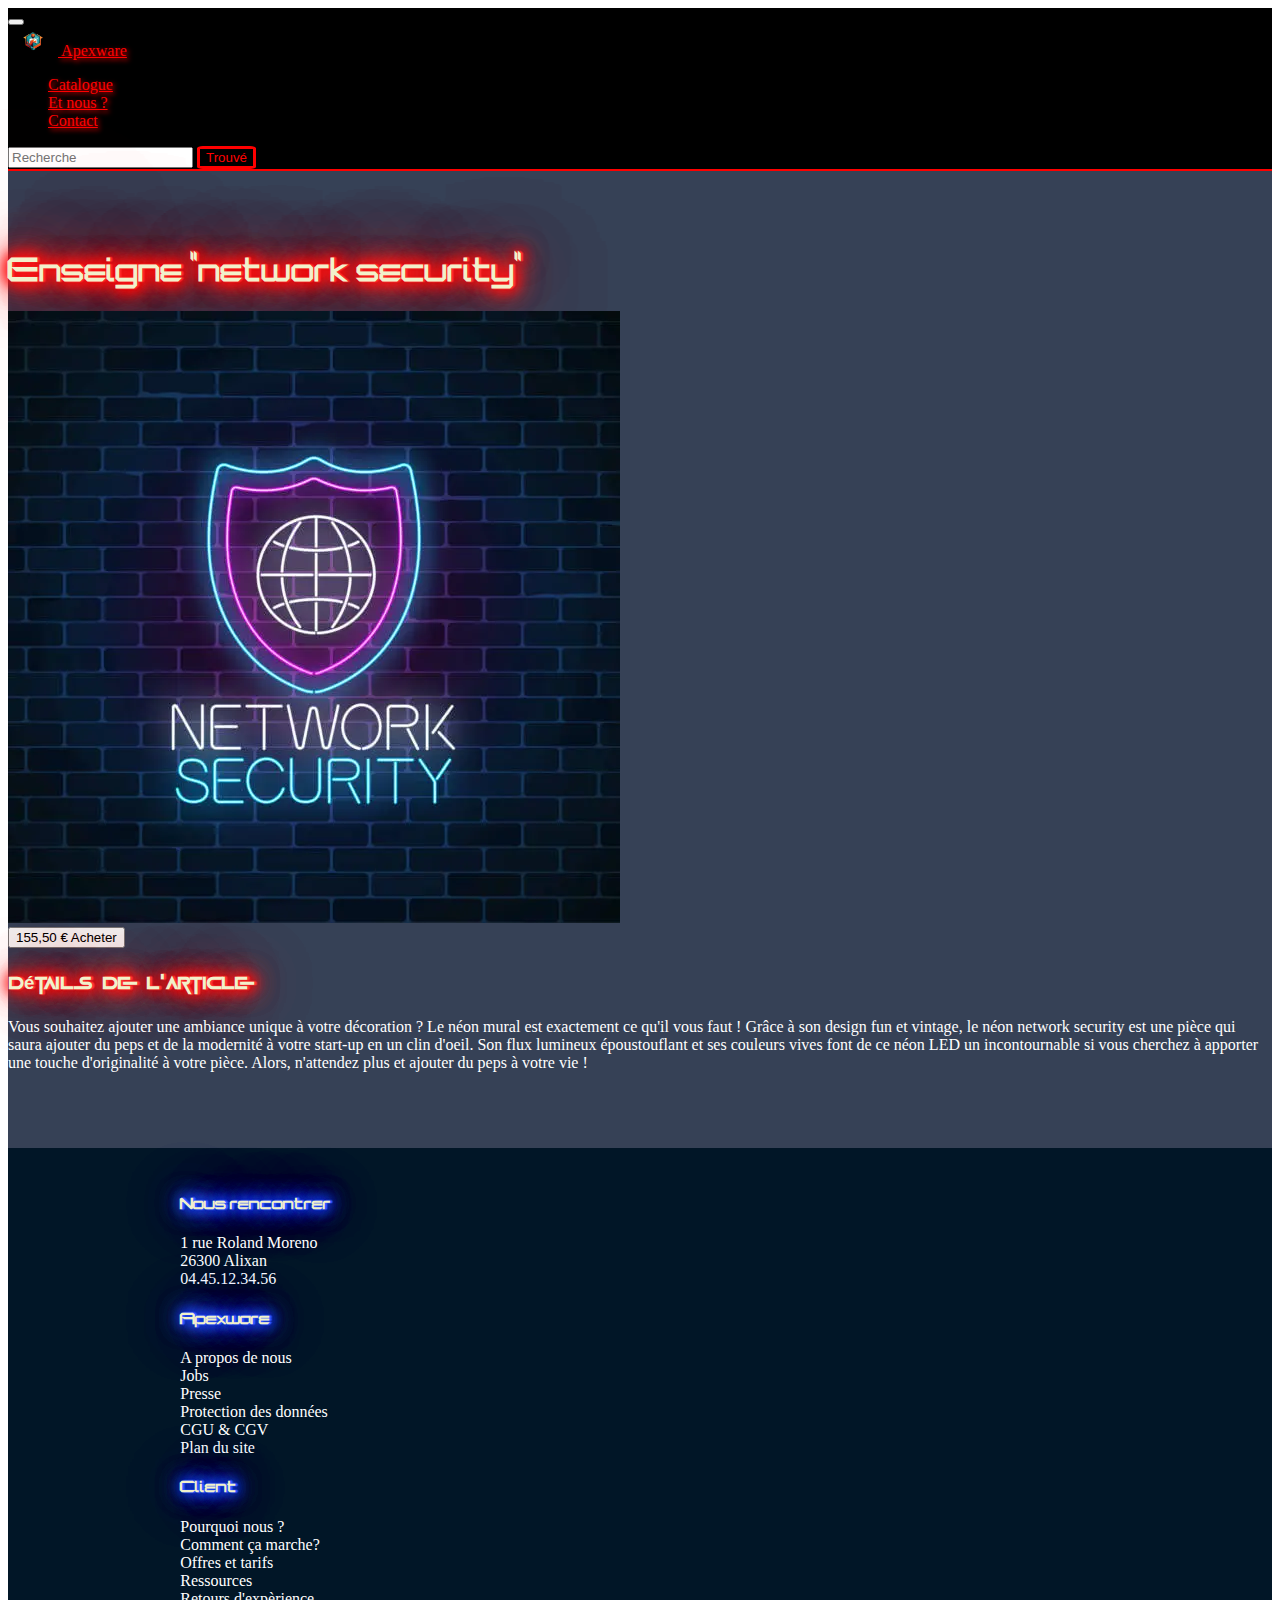
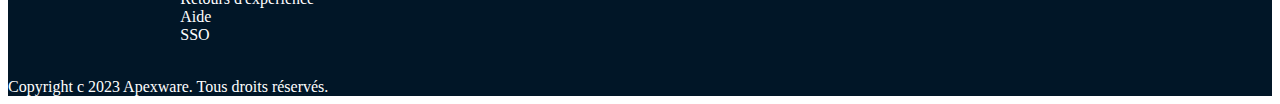
<file: Produits/Produit1.html>
<!DOCTYPE html>
<html lang="fr">
<head>
    <meta charset="UTF-8">
    <meta name="viewport" content="width=device-width, initial-scale=1.0">
    <!-- <link rel="stylesheet" href="Catalogue.CSS"> -->
    <link href="https://fonts.googleapis.com/css">
    <link rel="shortcut icon" href="../image/logo.ico">
    <link rel="stylesheet" href="../Catalogue.CSS">
    <title>Apexware - Néon network security</title>
    <link href="https://cdn.jsdelivr.net/npm/bootstrap@5.3.2/dist/css/bootstrap.min.css" rel="stylesheet" integrity="sha384-T3c6CoIi6uLrA9TneNEoa7RxnatzjcDSCmG1MXxSR1GAsXEV/Dwwykc2MPK8M2HN" crossorigin="anonymous">
</head>
<body>
    <!--nav bar responsive issu de bootstrap-->
        <!--On rend la navbar avec le modèle dark-->
        <nav class="navbar navbar-expand-lg navbar-dark">
            <div class="container-fluid">
            <button class="navbar-toggler" type="button" data-bs-toggle="collapse" data-bs-target="#navbarTogglerDemo01" aria-controls="navbarTogglerDemo01" 
            aria-expanded="false" aria-label="Toggle navigation">
                <span class="navbar-toggler-icon"></span>
            </button>
            <div class="collapse navbar-collapse" id="navbarTogglerDemo01">
                <!--On rend les textes rouge avec la classe text-danger-->
                <a class="navbar-brand text-danger" href="../index.html">
                    <img src="../image/Leonardo_Diffusion_XL_Logo_for_freelancer_developper_web_1-removebg-preview.webp" 
                    alt="Logo" width="50" height="30" class="d-inline-block align-text-top">
                    Apexware
                </a>
                <ul class="navbar-nav me-auto mb-2 mb-lg-0">
                    <li class="nav-item">
                        <a class="nav-link text-danger" href="../Catalogue.html">Catalogue</a>
                    </li>
                    <li class="nav-item">
                        <a class="nav-link text-danger" href="../maquettesite.html">Et nous ?</a>
                    </li>
                    <li class="nav-item">
                        <a class="nav-link text-danger" href="../contact.html">Contact</a>
                    </li>
                </ul>
                <form class="d-flex" role="search">
                <input class="form-control me-2" type="search" placeholder="Recherche" aria-label="Search">
                <!--Bordure rouge au bouton-->
                <button class="border border-danger btn-btn-outline-success bg-dark rounded text-danger" type="submit">Trouvé</button>
                </form>
            </div>
            </div>
        </nav> 
    </nav>
    
    </header>
<main>
    <div class="d-flex p-2">
        <div class="d-flex flex-column mb-3">
            <div class="d-flex justify-content-center">
                <div class="p-2 p-5"><h1>Enseigne "network security"</h1></div>
           </div>
           <div class="d-flex justify-content-center">
                <div class="p-2"><img src="../image/istockphoto-1076876946-612x612.webp" class="img-fluid" alt="network security" class="img-fluid"></div>
            </div>
            <div class="d-flex justify-content-center">
                <button type="button" class="btn btn-warning">155,50 € Acheter</button>
            </div>
            <div class="d-flex justify-content-center">
                <div class="p-2 p-5"><h3>Détails de l'article</h3></div>
            </div>
                <div class="p-2"><p>Vous souhaitez ajouter une ambiance unique à votre décoration ? Le néon mural est exactement ce qu'il vous faut ! 
                Grâce à son design fun et vintage, le néon network security est une pièce qui saura ajouter du peps et 
                de la modernité à votre start-up en un clin d'oeil. 
                Son flux lumineux époustouflant et ses couleurs vives font de ce néon LED un incontournable si vous 
                cherchez à apporter une touche d'originalité à votre pièce. 
                Alors, n'attendez plus et ajouter du peps à votre vie !</p>
                </div>
        </div>
       
    </div>
</main>

<footer class="pt-2">
    <!--les contacts blablabla...-->
    
    <div class="f1">
        <!--Début du dernier tableau-->
        <div class="container text-left">
            <!--gy pour la taille des goutières-->
            <div class="row row-cols-lg-3 gy-3">
              <div class="col-lg-4" >
                <h4 class="pt-5 mb-5 text-white">Nous rencontrer</h4>
                <p class="text-white">1 rue Roland Moreno<br/>
                    26300 Alixan<br/>
                    04.45.12.34.56<br/>
                </p>
              </div>
              <div class="col-lg-4">
                <h4 class="pt-5 mb-5 text-white">Apexware</h4>
                <!--LIEN A FAIRE-->
                <p class="text-white">A propos de nous<br/>
                Jobs<br/>
                Presse<br/>
                Protection des données<br/>
                CGU & CGV<br/>
                Plan du site<br/>
                </p>
              </div>
              <div class="col-lg-4">
                <h4 class="pt-5 mb-5 text-white">Client</h4>
                <p class="text-white">Pourquoi nous ?<br/>
                Comment ça marche?<br/>
                Offres et tarifs<br/>
                Ressources<br/><!--????-->
                Retours d'expèrience<br/>
                Aide<br/>
                SSO<br/><!--????-->
                </p>
              </div>
            
            </div>
          </div>
        <div>
        <!--Fin dernier tableau-->
            
        </div>
        <div>
            
        </div>
        <div>
            
        </div>
    </div>
    <div>
        <br>
        <span class="text-white">Copyright c 2023 Apexware. Tous droits réservés.</span>
    </div>
    <script src="https://cdn.jsdelivr.net/npm/bootstrap@5.3.2/dist/js/bootstrap.bundle.min.js" integrity="sha384-C6RzsynM9kWDrMNeT87bh95OGNyZPhcTNXj1NW7RuBCsyN/o0jlpcV8Qyq46cDfL" crossorigin="anonymous"></script>
</footer>
  </html>
</file>
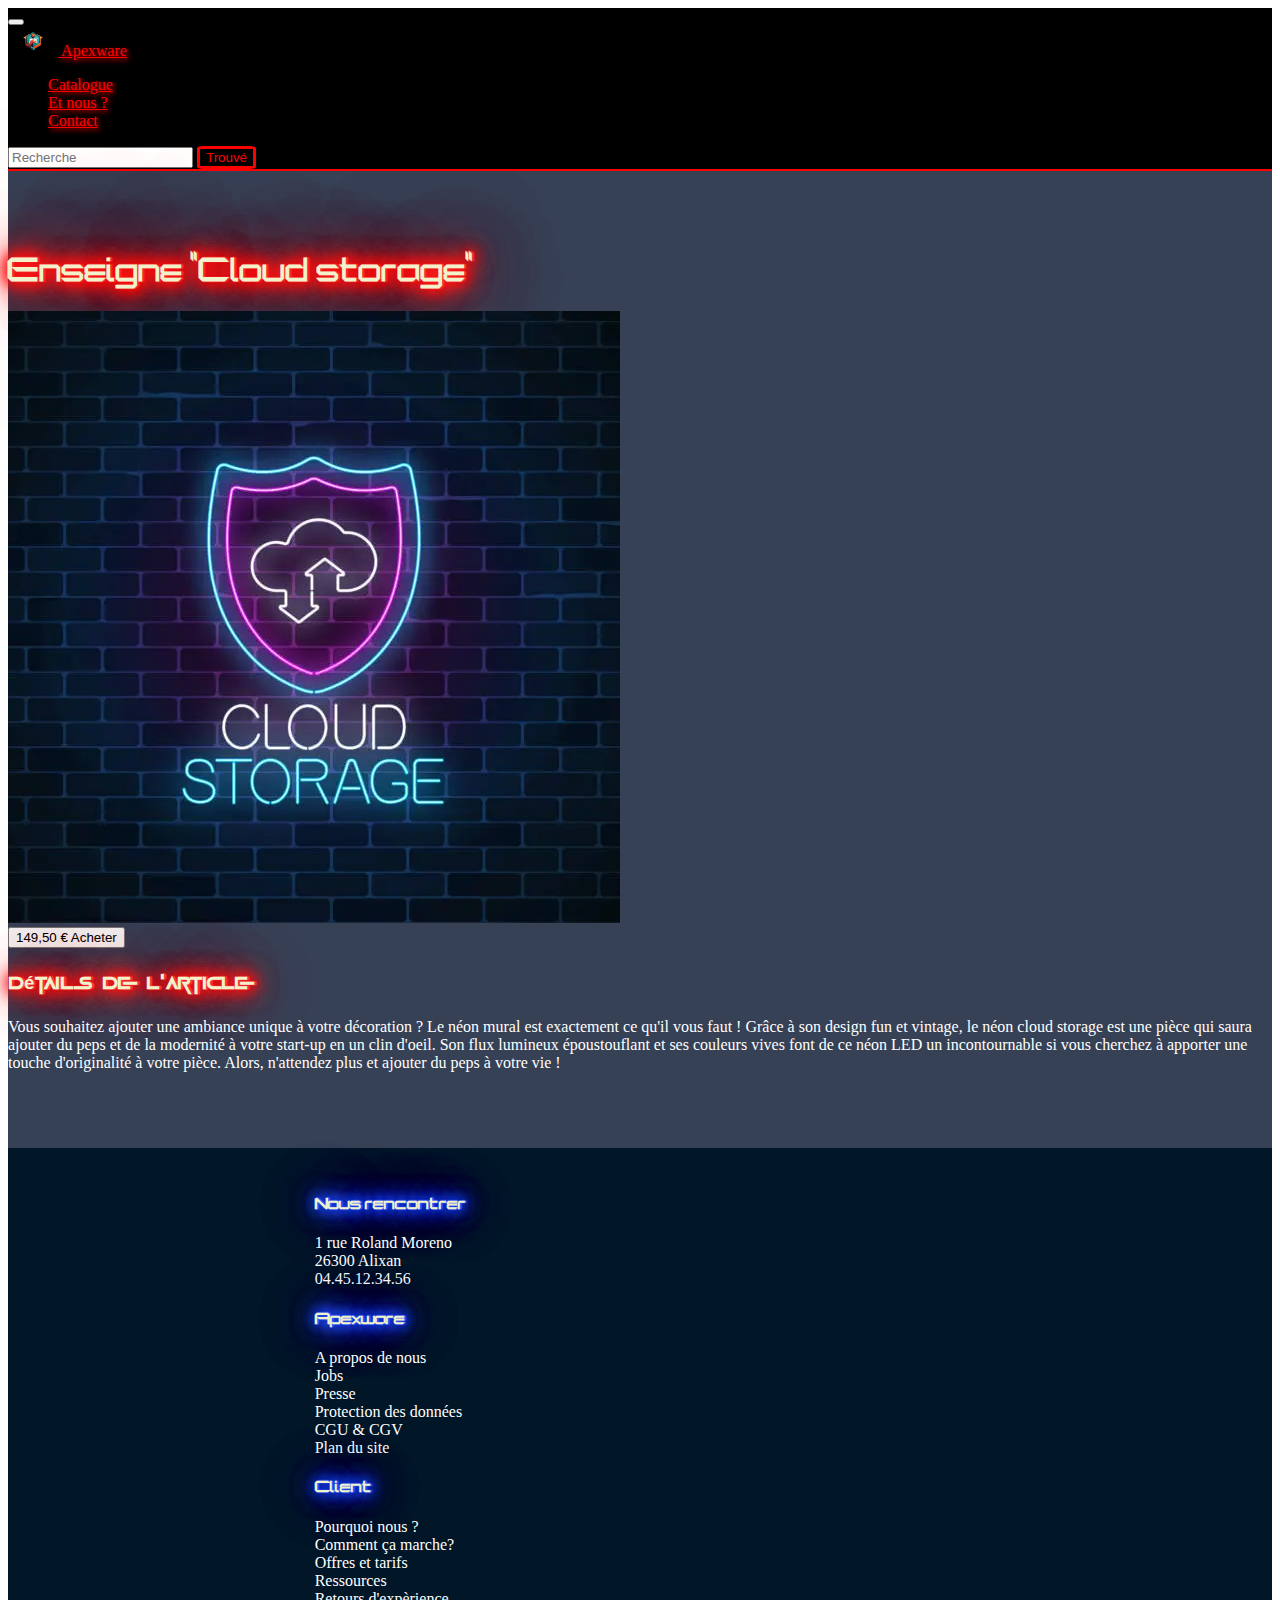
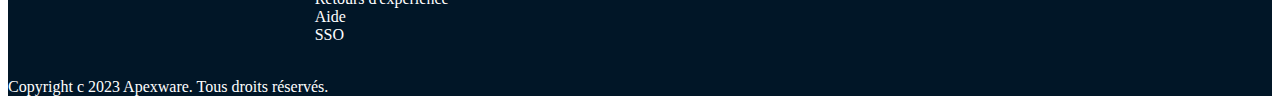
<file: Produits/Produit2.html>
<!DOCTYPE html>
<html lang="fr">
<head>
    <meta charset="UTF-8">
    <meta name="viewport" content="width=device-width, initial-scale=1.0">
    <!-- <link rel="stylesheet" href="Catalogue.CSS"> -->
    <link href="https://fonts.googleapis.com/css">
    <link rel="shortcut icon" href="../image/logo.ico">
    <link rel="stylesheet" href="../Catalogue.CSS">
    <title>Apexware - Néon cloud storage</title>
    <link href="https://cdn.jsdelivr.net/npm/bootstrap@5.3.2/dist/css/bootstrap.min.css" rel="stylesheet" integrity="sha384-T3c6CoIi6uLrA9TneNEoa7RxnatzjcDSCmG1MXxSR1GAsXEV/Dwwykc2MPK8M2HN" crossorigin="anonymous">
</head>
<body>
        <!--nav bar responsive issu de bootstrap-->
        <!--On rend la navbar avec le modèle dark-->
        <nav class="navbar navbar-expand-lg navbar-dark">
            <div class="container-fluid">
            <button class="navbar-toggler" type="button" data-bs-toggle="collapse" data-bs-target="#navbarTogglerDemo01" aria-controls="navbarTogglerDemo01" 
            aria-expanded="false" aria-label="Toggle navigation">
                <span class="navbar-toggler-icon"></span>
            </button>
            <div class="collapse navbar-collapse" id="navbarTogglerDemo01">
                <!--On rend les textes rouge avec la classe text-danger-->
                <a class="navbar-brand text-danger" href="../index.html">
                    <img src="../image/Leonardo_Diffusion_XL_Logo_for_freelancer_developper_web_1-removebg-preview.webp" 
                    alt="Logo" width="50" height="30" class="d-inline-block align-text-top">
                    Apexware
                </a>
                <ul class="navbar-nav me-auto mb-2 mb-lg-0">
                    <li class="nav-item">
                        <a class="nav-link text-danger" href="../Catalogue.html">Catalogue</a>
                    </li>
                    <li class="nav-item">
                        <a class="nav-link text-danger" href="../maquettesite.html">Et nous ?</a>
                    </li>
                    <li class="nav-item">
                        <a class="nav-link text-danger" href="../contact.html">Contact</a>
                    </li>
                </ul>
                <form class="d-flex" role="search">
                <input class="form-control me-2" type="search" placeholder="Recherche" aria-label="Search">
                <!--Bordure rouge au bouton-->
                <button class="border border-danger btn-btn-outline-success bg-dark rounded text-danger" type="submit">Trouvé</button>
                </form>
            </div>
            </div>
        </nav> 

<main>
    <div class="d-flex p-2">
        <div class="d-flex flex-column mb-3">
            <div class="d-flex justify-content-center">
                <div class="p-2 p-5"><h1>Enseigne "Cloud storage"</h1></div>
            </div>
            <div class="d-flex justify-content-center">
                <div class="p-2"><img src="../image/istockphoto-1083359798-612x612.webp" class="img-fluid" alt="cloud storage"></div>
            </div>
            <div class="d-flex justify-content-center">
                <button type="button" class="btn btn-warning">149,50 € Acheter</button>
            </div>
            <div class="d-flex justify-content-center">
                <div class="p-2 p-5"><h3>Détails de l'article</h3></div>
            </div>
            <div class="p-2"><p>Vous souhaitez ajouter une ambiance unique à votre décoration ? Le néon mural est exactement ce qu'il vous faut ! 
                Grâce à son design fun et vintage, le néon cloud storage est une pièce qui saura ajouter du peps et 
                de la modernité à votre start-up en un clin d'oeil. 
                Son flux lumineux époustouflant et ses couleurs vives font de ce néon LED un incontournable si vous 
                cherchez à apporter une touche d'originalité à votre pièce. 
                Alors, n'attendez plus et ajouter du peps à votre vie !</p>
            </div>
        </div>
    </div>
</main>

<footer class="pt-2">
    <!--les contacts blablabla...-->
    
    <div class="f1">
        <!--Début du dernier tableau-->
        <div class="container text-left">
            <!--gy pour la taille des goutières-->
            <div class="row row-cols-lg-3 gy-3">
              <div class="col-lg-4" >
                <h4 class="pt-5 mb-5 text-white">Nous rencontrer</h4>
                <p class="text-white">1 rue Roland Moreno<br/>
                    26300 Alixan<br/>
                    04.45.12.34.56<br/>
                </p>
              </div>
              <div class="col-lg-4">
                <h4 class="pt-5 mb-5 text-white">Apexware</h4>
                <!--LIEN A FAIRE-->
                <p class="text-white">A propos de nous<br/>
                Jobs<br/>
                Presse<br/>
                Protection des données<br/>
                CGU & CGV<br/>
                Plan du site<br/>
                </p>
              </div>
              <div class="col-lg-4">
                <h4 class="pt-5 mb-5 text-white">Client</h4>
                <p class="text-white">Pourquoi nous ?<br/>
                Comment ça marche?<br/>
                Offres et tarifs<br/>
                Ressources<br/><!--????-->
                Retours d'expèrience<br/>
                Aide<br/>
                SSO<br/><!--????-->
                </p>
              </div>
            
            </div>
          </div>
        <div>
        <!--Fin dernier tableau-->
            
        </div>
    </div>
    <div>
        <br>
        <span class="text-white">Copyright c 2023 Apexware. Tous droits réservés.</span>
    </div>
    <script src="https://cdn.jsdelivr.net/npm/bootstrap@5.3.2/dist/js/bootstrap.bundle.min.js" integrity="sha384-C6RzsynM9kWDrMNeT87bh95OGNyZPhcTNXj1NW7RuBCsyN/o0jlpcV8Qyq46cDfL" crossorigin="anonymous"></script>
</footer>

</html>
</file>
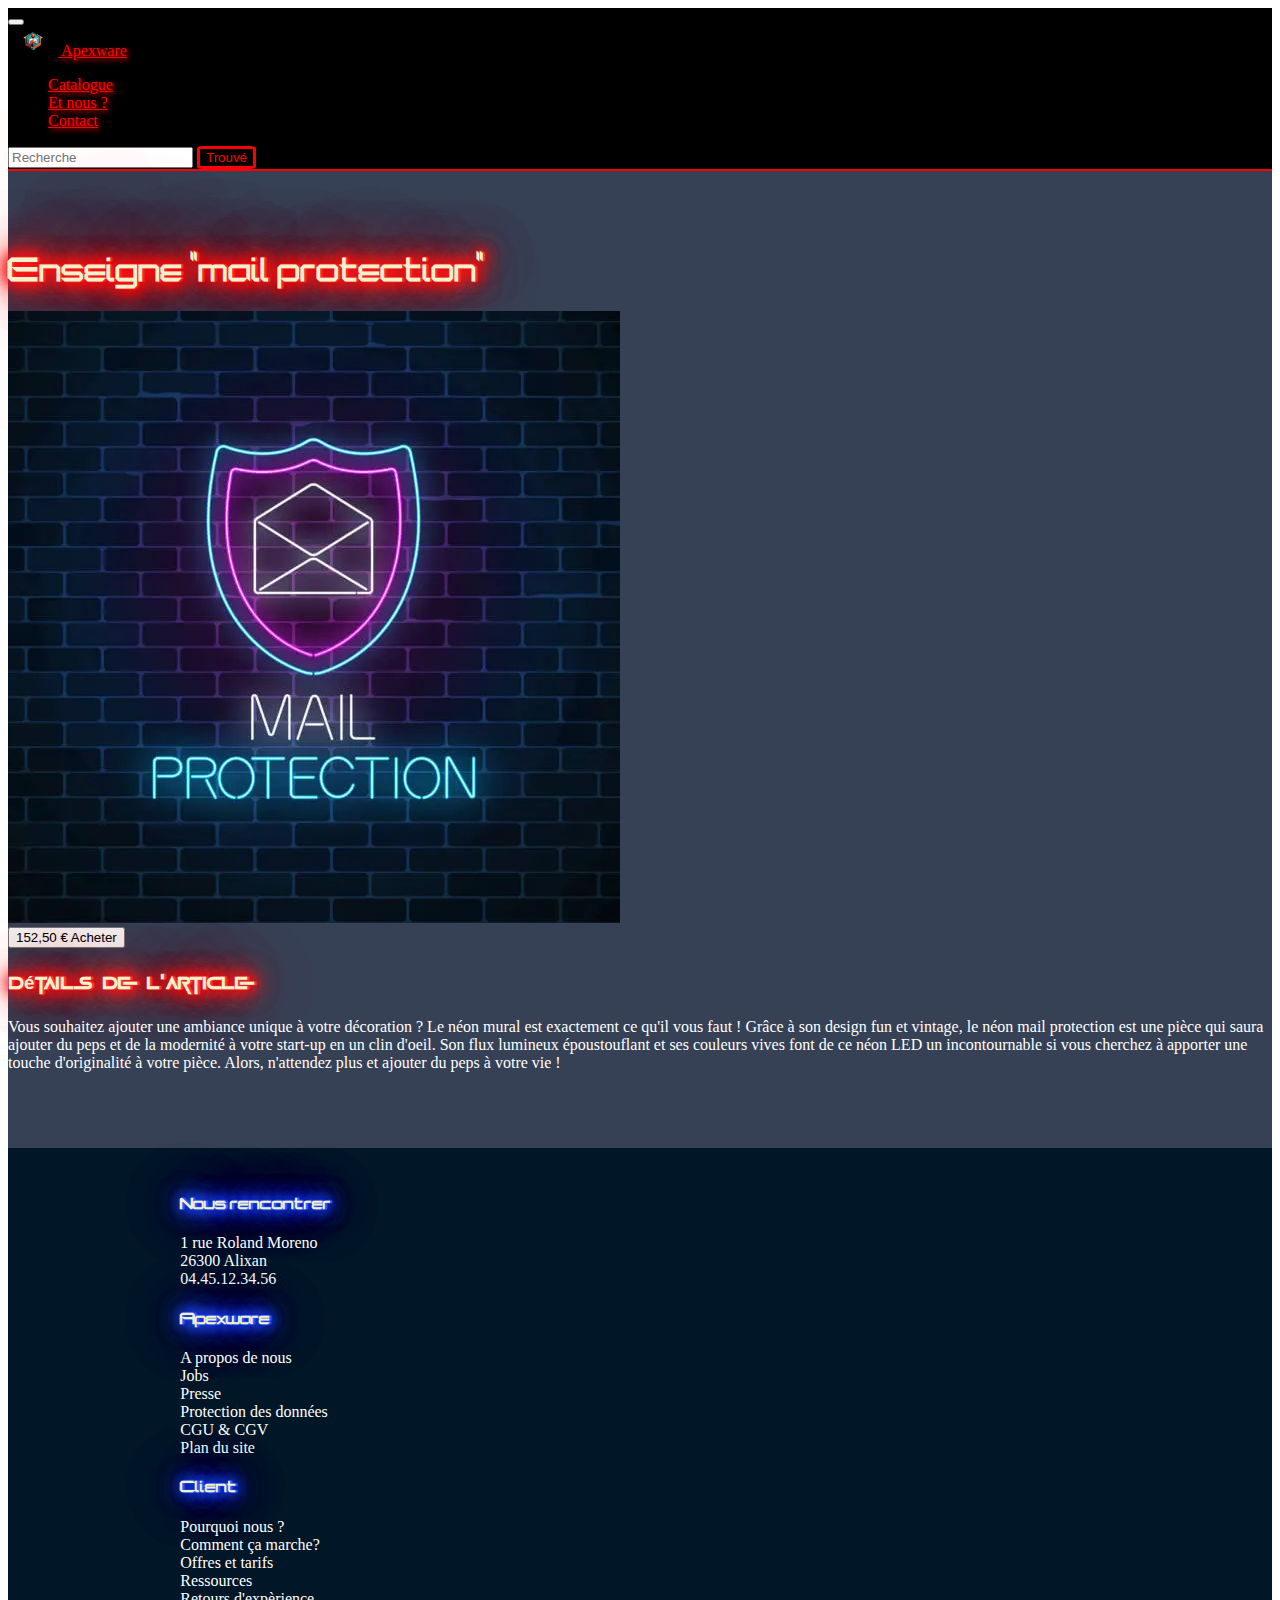
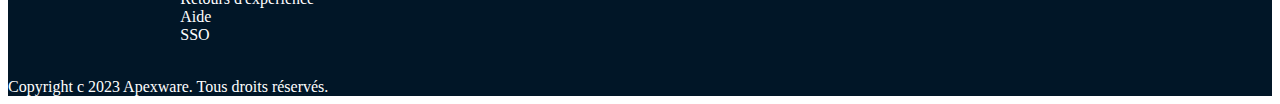
<file: Produits/Produit3.html>
<!DOCTYPE html>
<html lang="fr">
<head>
    <meta charset="UTF-8">
    <meta name="viewport" content="width=device-width, initial-scale=1.0">
    <!-- <link rel="stylesheet" href="Catalogue.CSS"> -->
    <link href="https://fonts.googleapis.com/css">
    <link rel="shortcut icon" href="../image/logo.ico">
    <link rel="stylesheet" href="../Catalogue.CSS">
    <title>Apexware - Néon mail protection</title>
    <link href="https://cdn.jsdelivr.net/npm/bootstrap@5.3.2/dist/css/bootstrap.min.css" rel="stylesheet" integrity="sha384-T3c6CoIi6uLrA9TneNEoa7RxnatzjcDSCmG1MXxSR1GAsXEV/Dwwykc2MPK8M2HN" crossorigin="anonymous">
</head>
<body>
    <!--nav bar responsive issu de bootstrap-->
    <!--On rend la navbar avec le modèle dark-->
    <nav class="navbar navbar-expand-lg navbar-dark">
        <div class="container-fluid">
        <button class="navbar-toggler" type="button" data-bs-toggle="collapse" data-bs-target="#navbarTogglerDemo01" aria-controls="navbarTogglerDemo01" 
        aria-expanded="false" aria-label="Toggle navigation">
            <span class="navbar-toggler-icon"></span>
        </button>
        <div class="collapse navbar-collapse" id="navbarTogglerDemo01">
            <!--On rend les textes rouge avec la classe text-danger-->
            <a class="navbar-brand text-danger" href="../index.html">
                <img src="../image/Leonardo_Diffusion_XL_Logo_for_freelancer_developper_web_1-removebg-preview.webp" 
                alt="Logo" width="50" height="30" class="d-inline-block align-text-top">
                Apexware
            </a>
            <ul class="navbar-nav me-auto mb-2 mb-lg-0">
                <li class="nav-item">
                    <a class="nav-link text-danger" href="../Catalogue.html">Catalogue</a>
                </li>
                <li class="nav-item">
                    <a class="nav-link text-danger" href="../maquettesite.html">Et nous ?</a>
                </li>
                <li class="nav-item">
                    <a class="nav-link text-danger" href="../contact.html">Contact</a>
                </li>
            </ul>
            <form class="d-flex" role="search">
            <input class="form-control me-2" type="search" placeholder="Recherche" aria-label="Search">
            <!--Bordure rouge au bouton-->
            <button class="border border-danger btn-btn-outline-success bg-dark rounded text-danger" type="submit">Trouvé</button>
            </form>
        </div>
        </div>
    </nav> 
<main>
    <div class="d-flex p-2">
        <div class="d-flex flex-column mb-3">
            <div class="d-flex justify-content-center">
                <div class="p-2 p-5"><h1>Enseigne "mail protection"</h1></div>
            </div>
            <div class="d-flex justify-content-center">
                <div class="p-2"><img src="../image/istockphoto-1070200632-612x612.webp" class="img-fluid" alt="mail protection"></div>
            </div>
            <div class="d-flex justify-content-center">
                <button type="button" class="btn btn-warning">152,50 € Acheter</button>
            </div>
            <div class="d-flex justify-content-center">
                <div class="p-2 p-5"><h3>Détails de l'article</h3></div>
            </div>
            <div class="p-2"><p>Vous souhaitez ajouter une ambiance unique à votre décoration ? Le néon mural est exactement ce qu'il vous faut ! 
                Grâce à son design fun et vintage, le néon mail protection est une pièce qui saura ajouter du peps et 
                de la modernité à votre start-up en un clin d'oeil. 
                Son flux lumineux époustouflant et ses couleurs vives font de ce néon LED un incontournable si vous 
                cherchez à apporter une touche d'originalité à votre pièce. 
                Alors, n'attendez plus et ajouter du peps à votre vie !</p>
            </div>
        </div>
    </div>
</main>

<footer class="pt-2">
    <!--les contacts blablabla...-->
    
    <div class="f1">
        <!--Début du dernier tableau-->
        <div class="container text-left">
            <!--gy pour la taille des goutières-->
            <div class="row row-cols-lg-3 gy-3">
              <div class="col-lg-4" >
                <h4 class="pt-5 mb-5 text-white">Nous rencontrer</h4>
                <p class="text-white">1 rue Roland Moreno<br/>
                    26300 Alixan<br/>
                    04.45.12.34.56<br/>
                </p>
              </div>
              <div class="col-lg-4">
                <h4 class="pt-5 mb-5 text-white">Apexware</h4>
                <!--LIEN A FAIRE-->
                <p class="text-white">A propos de nous<br/>
                Jobs<br/>
                Presse<br/>
                Protection des données<br/>
                CGU & CGV<br/>
                Plan du site<br/>
                </p>
              </div>
              <div class="col-lg-4">
                <h4 class="pt-5 mb-5 text-white">Client</h4>
                <p class="text-white">Pourquoi nous ?<br/>
                Comment ça marche?<br/>
                Offres et tarifs<br/>
                Ressources<br/><!--????-->
                Retours d'expèrience<br/>
                Aide<br/>
                SSO<br/><!--????-->
                </p>
              </div>
            
            </div>
          </div>
        <div>
        <!--Fin dernier tableau-->
            
        </div>
        <div>
            
        </div>
        <div>
            
        </div>
    </div>
    <div>
        <br>
        <span class="text-white">Copyright c 2023 Apexware. Tous droits réservés.</span>
    </div>
    <script src="https://cdn.jsdelivr.net/npm/bootstrap@5.3.2/dist/js/bootstrap.bundle.min.js" integrity="sha384-C6RzsynM9kWDrMNeT87bh95OGNyZPhcTNXj1NW7RuBCsyN/o0jlpcV8Qyq46cDfL" crossorigin="anonymous"></script>
</footer>
</html>
</file>
<file: acceuil.css>
@font-face {
    font-family: "Game Of Squids";
    src: url(./font/Game\ Of\ Squids.ttf);
}
@font-face {
    font-family: "Denton";
    src: url("./font/DentonBETA2.ttf");
}
.navbar-brand {
    text-shadow: 2px 2px 5px red;
}
.nav-link {
    text-shadow: 2px 2px 5px red;
}
body {
    background-image: url("./image/zgwjpZ0kseQCT7g00rRL--14--dpfsk.webp");
    background-size: cover;
}
.emblemteam span{
    text-shadow: 
    0.1vw 0vw 25vw black,
    0.125vw 0vw 25vw black,
  
    0.1vw 0vw 0.1vw black,
    0.125vw 0vw 0.1vw black,
    0.15vw 0vw 0.1vw black,
  
    0.1vw 0vw 2vw black,
    0.125vw 0vw 2vw black,
    0.15vw 0vw 2vw black,
    
    0.1vw 0vw 1vw black,
    0.125vw 0vw 1vw black,
    0.15vw 0vw 5vw black,
    
    0.1vw 0vw 5vw black,
    0.125vw 0vw 20vw black,
    0.15vw 0vw 1vw black;
}

h1{
    color: #f1f1cb !important; 
    font-family: "Game Of Squids", sans-serif;
    font-size: 10vw !important;
    text-shadow:
    
  0.1vw 0vw 25vw #ff7474,
  0.125vw 0vw 25vw #ff7474,

  0.1vw 0vw 0.1vw #ff3131,
  0.125vw 0vw 0.1vw #ff3131,
  0.15vw 0vw 0.1vw #ff3131,

  0.1vw 0vw 2vw #ff3131,
  0.125vw 0vw 2vw #ff3131,
  0.15vw 0vw 2vw #ff3131,
  
  0.1vw 0vw 1vw #fb0404,
  0.125vw 0vw 1vw #fb0404,
  0.15vw 0vw 5vw #fb0404,
  
  0.1vw 0vw 5vw #fb0404,
  0.125vw 0vw 20vw #fb0404,
  0.15vw 0vw 1vw #fb0404;
}

.logo {
    top:25%;
    left: 35%;
    scale: 120%;
    filter:
    drop-shadow(0.10vw 0.50vw 0.100vw rgb(235, 93, 12))
    drop-shadow(0.10vw 0.50vw 0.100vw rgb(255, 217, 0));


}
footer {
    background-color: #011627;
}
h4{
    color: #f1f1cb !important; 
    font-family: "Denton", sans-serif;
    text-shadow:

    0.1vw 0vw 25vw #859bfc,
    0.125vw 0vw 25vw #859bfc,
  
    0.1vw 0vw 0.1vw #3157ff,
    0.125vw 0vw 0.1vw #3157ff,
    0.15vw 0vw 0.1vw #3157ff,
  
    0.1vw 0vw 2vw #4b6cff,
    0.125vw 0vw 2vw #4b6cff,
    0.15vw 0vw 2vw #4b6cff,
    
    0.1vw 0vw 1vw #002fff,
    0.125vw 0vw 1vw #002fff,
    0.15vw 0vw 5vw #002fff,
    
    0.1vw 0vw 5vw #002fff,
    0.125vw 0vw 20vw #002fff,
    0.15vw 0vw 1vw #002fff;
}
</file>
<file: Catalogue.CSS>
@font-face {
    font-family: "Denton";
    src: url("./font/DentonBETA2.ttf");
    font-display: swap;
}
@font-face {
    font-family: "Games-of-Squids";
    src: url("./font/Game\ Of\ Squids.ttf");
    font-display: swap;
}
.navbar {
    background-color: black;
    border-bottom: solid red 2px;
}
.navbar-brand {
    color: red !important;
    text-shadow: 2px 2px 5px red;
}
.nav-link {
    color: red !important;
    text-shadow: 2px 2px 5px red;
}
.form-control { /*barre dans BARRE DE RECHERCHE*/
    color: red !important;
}
h1{
    color: #f1f1cb !important; 
    font-family: "Denton", sans-serif;
    text-shadow:

    0.1vw 0vw 25vw #ff7474,
    0.125vw 0vw 25vw #ff7474,
  
    0.1vw 0vw 0.1vw #ff3131,
    0.125vw 0vw 0.1vw #ff3131,
    0.15vw 0vw 0.1vw #ff3131,
  
    0.1vw 0vw 2vw #ff3131,
    0.125vw 0vw 2vw #ff3131,
    0.15vw 0vw 2vw #ff3131,
    
    0.1vw 0vw 1vw #fb0404,
    0.125vw 0vw 1vw #fb0404,
    0.15vw 0vw 5vw #fb0404,
    
    0.1vw 0vw 5vw #fb0404,
    0.125vw 0vw 20vw #fb0404,
    0.15vw 0vw 1vw #fb0404;
}
.btn-btn-outline-success {
    background-color: black;
    border: solid red;
    color: red;
    border-radius: 10%;
}
.btn-btn-outline-success:hover {
    background-color: red;
    color: black;
    border-radius: 10%;
}

main {
    background-color: #364156;
    justify-content: center;
    padding-top: 60px;
    padding-bottom: 60px;
    color: white;
}

footer {
    background-color: #011627;
    color : white;
    padding-top: 2vw;

}
/*les trucs intéressant du footer sur un écrant dekstop*/
.f1 {
    display: flex;
    flex-direction: row;
    justify-content: space-around;
    align-content: space-around;
    margin-left: 3%;
}
h4{
    color: #f1f1cb !important; 
    font-family: "Denton", sans-serif;
    text-shadow:

    0.1vw 0vw 25vw #859bfc,
    0.125vw 0vw 25vw #859bfc,
  
    0.1vw 0vw 0.1vw #3157ff,
    0.125vw 0vw 0.1vw #3157ff,
    0.15vw 0vw 0.1vw #3157ff,
  
    0.1vw 0vw 2vw #4b6cff,
    0.125vw 0vw 2vw #4b6cff,
    0.15vw 0vw 2vw #4b6cff,
    
    0.1vw 0vw 1vw #002fff,
    0.125vw 0vw 1vw #002fff,
    0.15vw 0vw 5vw #002fff,
    
    0.1vw 0vw 5vw #002fff,
    0.125vw 0vw 20vw #002fff,
    0.15vw 0vw 1vw #002fff;
}
h3{
    color: #f1f1cb !important; 
    font-family: "Games-of-Squids", sans-serif;
    text-shadow:
    
  0.1vw 0vw 25vw #ff7474,
  0.125vw 0vw 25vw #ff7474,

  0.1vw 0vw 0.1vw #ff3131,
  0.125vw 0vw 0.1vw #ff3131,
  0.15vw 0vw 0.1vw #ff3131,

  0.1vw 0vw 2vw #ff3131,
  0.125vw 0vw 2vw #ff3131,
  0.15vw 0vw 2vw #ff3131,
  
  0.1vw 0vw 1vw #fb0404,
  0.125vw 0vw 1vw #fb0404,
  0.15vw 0vw 5vw #fb0404,
  
  0.1vw 0vw 5vw #fb0404,
  0.125vw 0vw 20vw #fb0404,
  0.15vw 0vw 1vw #fb0404;
}
</file>
<file: contact.css>
body{
    background-image:
    url(./image/ajbQLH9kXbCWp2sYPXAT--2--tvxh5.jpg);
    background-size: cover;
    height: 100vh;
    width: 100vw;
    background-position: center;
    background-repeat:  no-repeat;
    position: relative;
}
@font-face {
    font-family: "Denton";
    src: url("./font/DentonBETA2.ttf");
}
@font-face {
    font-family: "Games-of-Squids";
    src: url("./font/Game\ Of\ Squids.ttf");
}
h1{
    color: #f1f1cb !important; 
    font-family: "Denton", sans-serif;
    text-shadow:
    0.1vw 0vw 25vw #ff7474,
    0.125vw 0vw 25vw #ff7474,
    0.1vw 0vw 0.1vw #ff3131,
    0.125vw 0vw 0.1vw #ff3131,
    0.15vw 0vw 0.1vw #ff3131,
    0.1vw 0vw 2vw #ff3131,
    0.125vw 0vw 2vw #ff3131,
    0.15vw 0vw 2vw #ff3131,
    0.1vw 0vw 1vw #fb0404,
    0.125vw 0vw 1vw #fb0404,
    0.15vw 0vw 5vw #fb0404,
    0.1vw 0vw 5vw #fb0404,
    0.125vw 0vw 20vw #fb0404,
    0.15vw 0vw 1vw #fb0404;
}
footer {
    background-color: #011627;

}
h4{
    color: #f1f1cb !important; 
    font-family: "Denton", sans-serif;
    text-shadow:

    0.1vw 0vw 25vw #859bfc,
    0.125vw 0vw 25vw #859bfc,
  
    0.1vw 0vw 0.1vw #3157ff,
    0.125vw 0vw 0.1vw #3157ff,
    0.15vw 0vw 0.1vw #3157ff,
  
    0.1vw 0vw 2vw #4b6cff,
    0.125vw 0vw 2vw #4b6cff,
    0.15vw 0vw 2vw #4b6cff,
    
    0.1vw 0vw 1vw #002fff,
    0.125vw 0vw 1vw #002fff,
    0.15vw 0vw 5vw #002fff,
    
    0.1vw 0vw 5vw #002fff,
    0.125vw 0vw 20vw #002fff,
    0.15vw 0vw 1vw #002fff;
}
</file>
<file: maquettesite.css>
@font-face {
    font-family: "Denton";
    src: url("./font/DentonBETA2.ttf");
    font-display: swap;

}
@font-face {
    font-family: "Games-of-Squids";
    src: url("./font/Game\ Of\ Squids.ttf");
    font-display: swap;

}

.navbar-brand {
    text-shadow: 2px 2px 5px red;
}
.nav-link {
    text-shadow: 2px 2px 5px red;
}
h1{
    color: #f1f1cb !important; 
    font-family: "Denton", sans-serif;
    text-shadow:

    0.1vw 0vw 25vw #ff7474,
    0.125vw 0vw 25vw #ff7474,
  
    0.1vw 0vw 0.1vw #ff3131,
    0.125vw 0vw 0.1vw #ff3131,
    0.15vw 0vw 0.1vw #ff3131,
  
    0.1vw 0vw 2vw #ff3131,
    0.125vw 0vw 2vw #ff3131,
    0.15vw 0vw 2vw #ff3131,
    
    0.1vw 0vw 1vw #fb0404,
    0.125vw 0vw 1vw #fb0404,
    0.15vw 0vw 5vw #fb0404,
    
    0.1vw 0vw 5vw #fb0404,
    0.125vw 0vw 20vw #fb0404,
    0.15vw 0vw 1vw #fb0404;
}
h2{
    color: #f1f1cb !important; 
    font-family: "Denton", sans-serif;
    text-shadow:
    
  0.1vw 0vw 25vw #ff7474,
  0.125vw 0vw 25vw #ff7474,

  0.1vw 0vw 0.1vw #ff3131,
  0.125vw 0vw 0.1vw #ff3131,
  0.15vw 0vw 0.1vw #ff3131,

  0.1vw 0vw 2vw #ff3131,
  0.125vw 0vw 2vw #ff3131,
  0.15vw 0vw 2vw #ff3131,
  
  0.1vw 0vw 1vw #fb0404,
  0.125vw 0vw 1vw #fb0404,
  0.15vw 0vw 5vw #fb0404,
  
  0.1vw 0vw 5vw #fb0404,
  0.125vw 0vw 20vw #fb0404,
  0.15vw 0vw 1vw #fb0404;
}
h4{
    color: #f1f1cb !important; 
    font-family: "Denton", sans-serif;
    text-shadow:

    0.1vw 0vw 25vw #859bfc,
    0.125vw 0vw 25vw #859bfc,
  
    0.1vw 0vw 0.1vw #3157ff,
    0.125vw 0vw 0.1vw #3157ff,
    0.15vw 0vw 0.1vw #3157ff,
  
    0.1vw 0vw 2vw #4b6cff,
    0.125vw 0vw 2vw #4b6cff,
    0.15vw 0vw 2vw #4b6cff,
    
    0.1vw 0vw 1vw #002fff,
    0.125vw 0vw 1vw #002fff,
    0.15vw 0vw 5vw #002fff,
    
    0.1vw 0vw 5vw #002fff,
    0.125vw 0vw 20vw #002fff,
    0.15vw 0vw 1vw #002fff;
}
a h3{
    font-family: "Games-of-Squids", sans-serif;
    color: pink;
    text-shadow: 0 0 7px #fff,  
    0 0 42px rgb(230, 18, 124),   
    0 0 77px rgb(230, 18, 124), 
    0 0 100px rgb(230, 18, 124); 
}
a p{
    color: pink;
}
footer {
    background-color: #011627;

}
body{
    font-family: Arial, Helvetica, sans-serif;
    background-color: #364156;
}
</file>
<file: cv/cvphil.css>
@font-face {
    font-family: "Denton";
    src: url(../font/DentonBETA2.ttf);
}
h1{
    color: #f1f1cb !important; 
    font-family: "Denton", sans-serif;
    text-shadow:
    
  0.1vw 0vw 25vw #ff7474,
  0.125vw 0vw 25vw #ff7474,

  0.1vw 0vw 0.1vw #ff3131,
  0.125vw 0vw 0.1vw #ff3131,
  0.15vw 0vw 0.1vw #ff3131,

  0.1vw 0vw 2vw #ff3131,
  0.125vw 0vw 2vw #ff3131,
  0.15vw 0vw 2vw #ff3131,
  
  0.1vw 0vw 1vw #fb0404,
  0.125vw 0vw 1vw #fb0404,
  0.15vw 0vw 5vw #fb0404,
  
  0.1vw 0vw 5vw #fb0404,
  0.125vw 0vw 20vw #fb0404,
  0.15vw 0vw 1vw #fb0404;
}
header {
    background-color: #364156;
}
/*Navebarre*/
.navbar {
    background-color: black;
    border-bottom: solid red 2px;
}
.navbar-brand {
    color: red !important;
    text-shadow: 2px 2px 5px red;
}
.nav-link {
    color: red !important;
    text-shadow: 2px 2px 5px red;
}
.form-control { /*barre dans BARRE DE RECHERCHE*/
    color: red !important;
}
.btn-btn-outline-success {
    background-color: black;
    border: solid red;
    color: red;
    border-radius: 10%;
}
.btn-btn-outline-success:hover {
    background-color: red;
    color: black;
    border-radius: 10%;
}
footer {
    background-color: #011627;

}
h4{
    color: #f1f1cb !important; 
    font-family: "Denton", sans-serif;
    text-shadow:

    0.1vw 0vw 25vw #859bfc,
    0.125vw 0vw 25vw #859bfc,
  
    0.1vw 0vw 0.1vw #3157ff,
    0.125vw 0vw 0.1vw #3157ff,
    0.15vw 0vw 0.1vw #3157ff,
  
    0.1vw 0vw 2vw #4b6cff,
    0.125vw 0vw 2vw #4b6cff,
    0.15vw 0vw 2vw #4b6cff,
    
    0.1vw 0vw 1vw #002fff,
    0.125vw 0vw 1vw #002fff,
    0.15vw 0vw 5vw #002fff,
    
    0.1vw 0vw 5vw #002fff,
    0.125vw 0vw 20vw #002fff,
    0.15vw 0vw 1vw #002fff;
}
</file>
